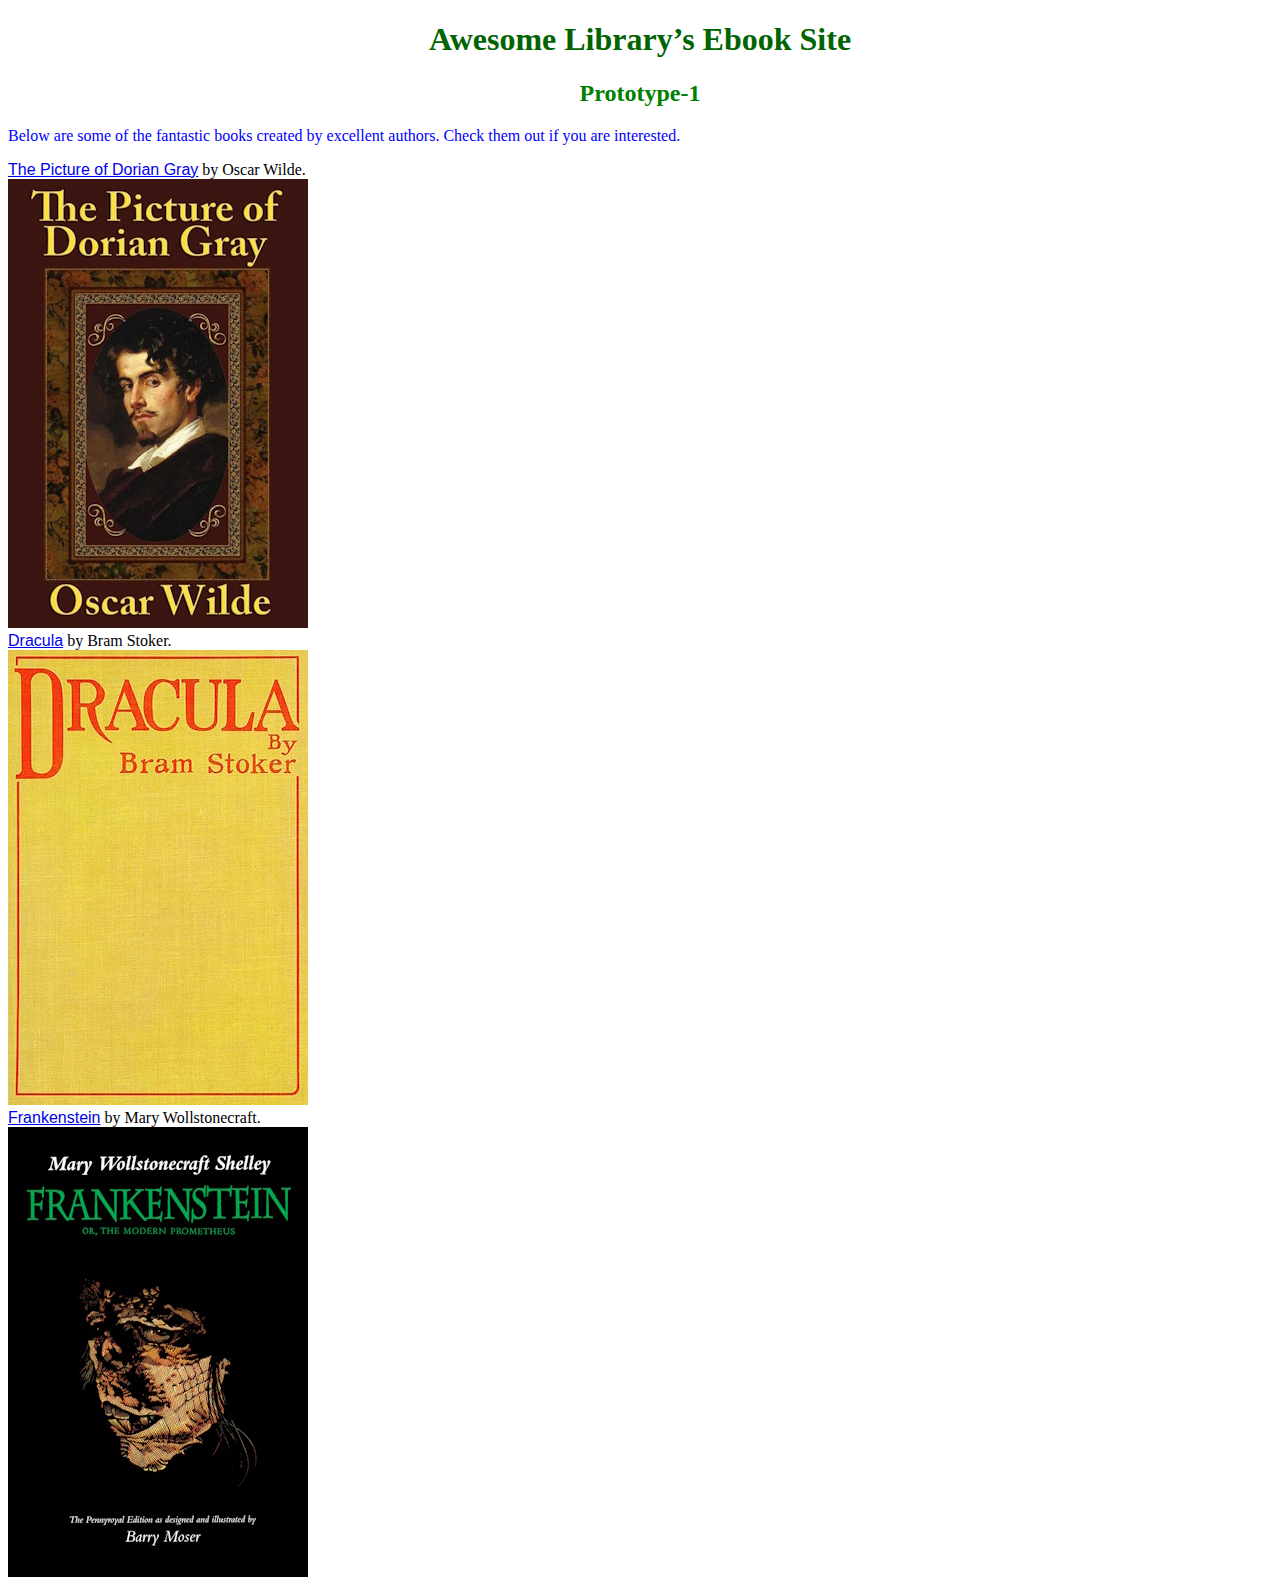
<file: index.html>
<!DOCTYPE html>

<html lang = "en">

<head>

<meta charset = "utf-8">
<title>Awesome Library’s Ebook Site</title>
<link rel ="stylesheet" href="site.css">

</head>


<body>

<h1>Awesome Library’s Ebook Site</h1>

<h2>Prototype-1</h2>

<p id ="index_start">Below are some of the fantastic books created by excellent authors. Check them out if you are interested.</p>

<a href="dorian_title.html">The Picture of Dorian Gray</a> by Oscar Wilde. <br>

<img src ="picture_of_dorian_gray.jpg" alt = "The cover of Picture of Dorian Gray."> <br>

<a href = "dracula_title.html">Dracula</a> by Bram Stoker.<br>

<img src ="Dracula_First_Edition.jpg" alt = "First edition of Dracula."><br>

<a href = "frankenstein_title.html">Frankenstein</a> by Mary Wollstonecraft.<br>

<img src ="Frankenstein.jpg" alt = "The cover for Frankenstein.">


</body>
</html>
</file>
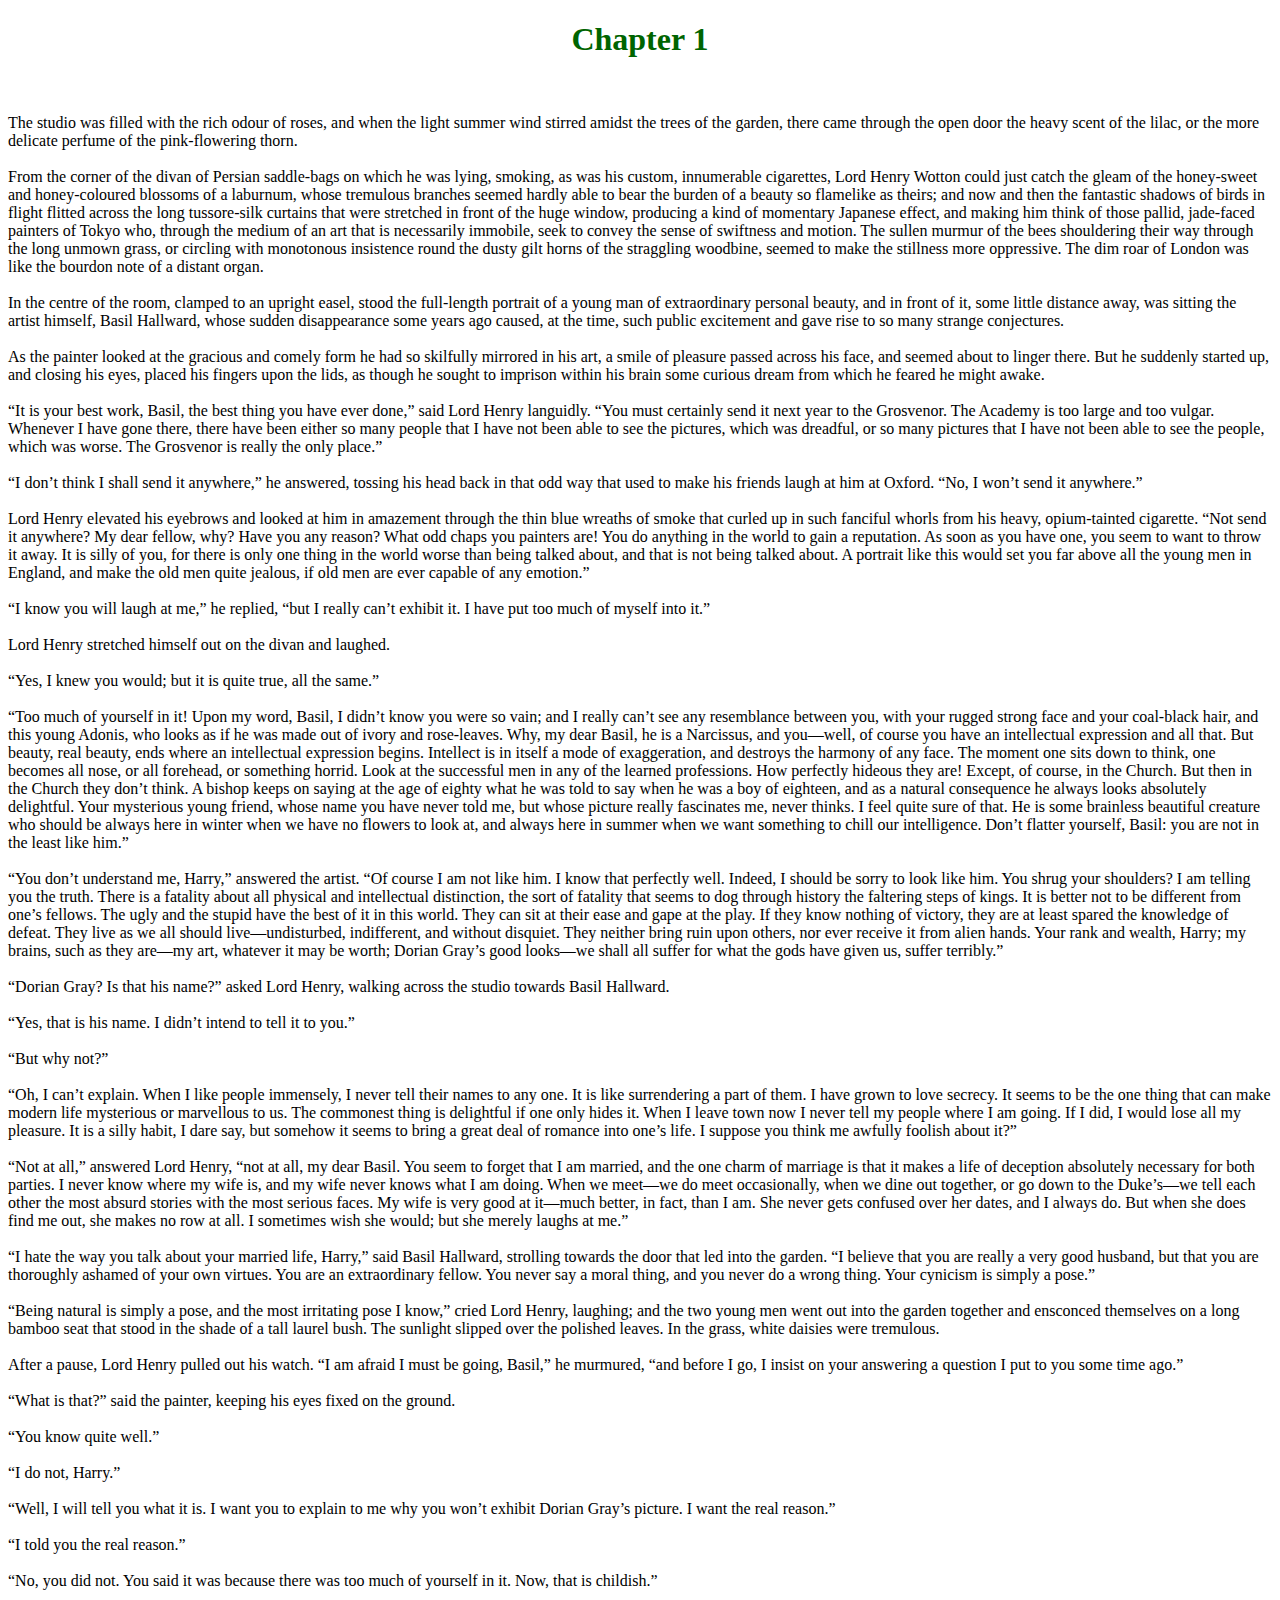
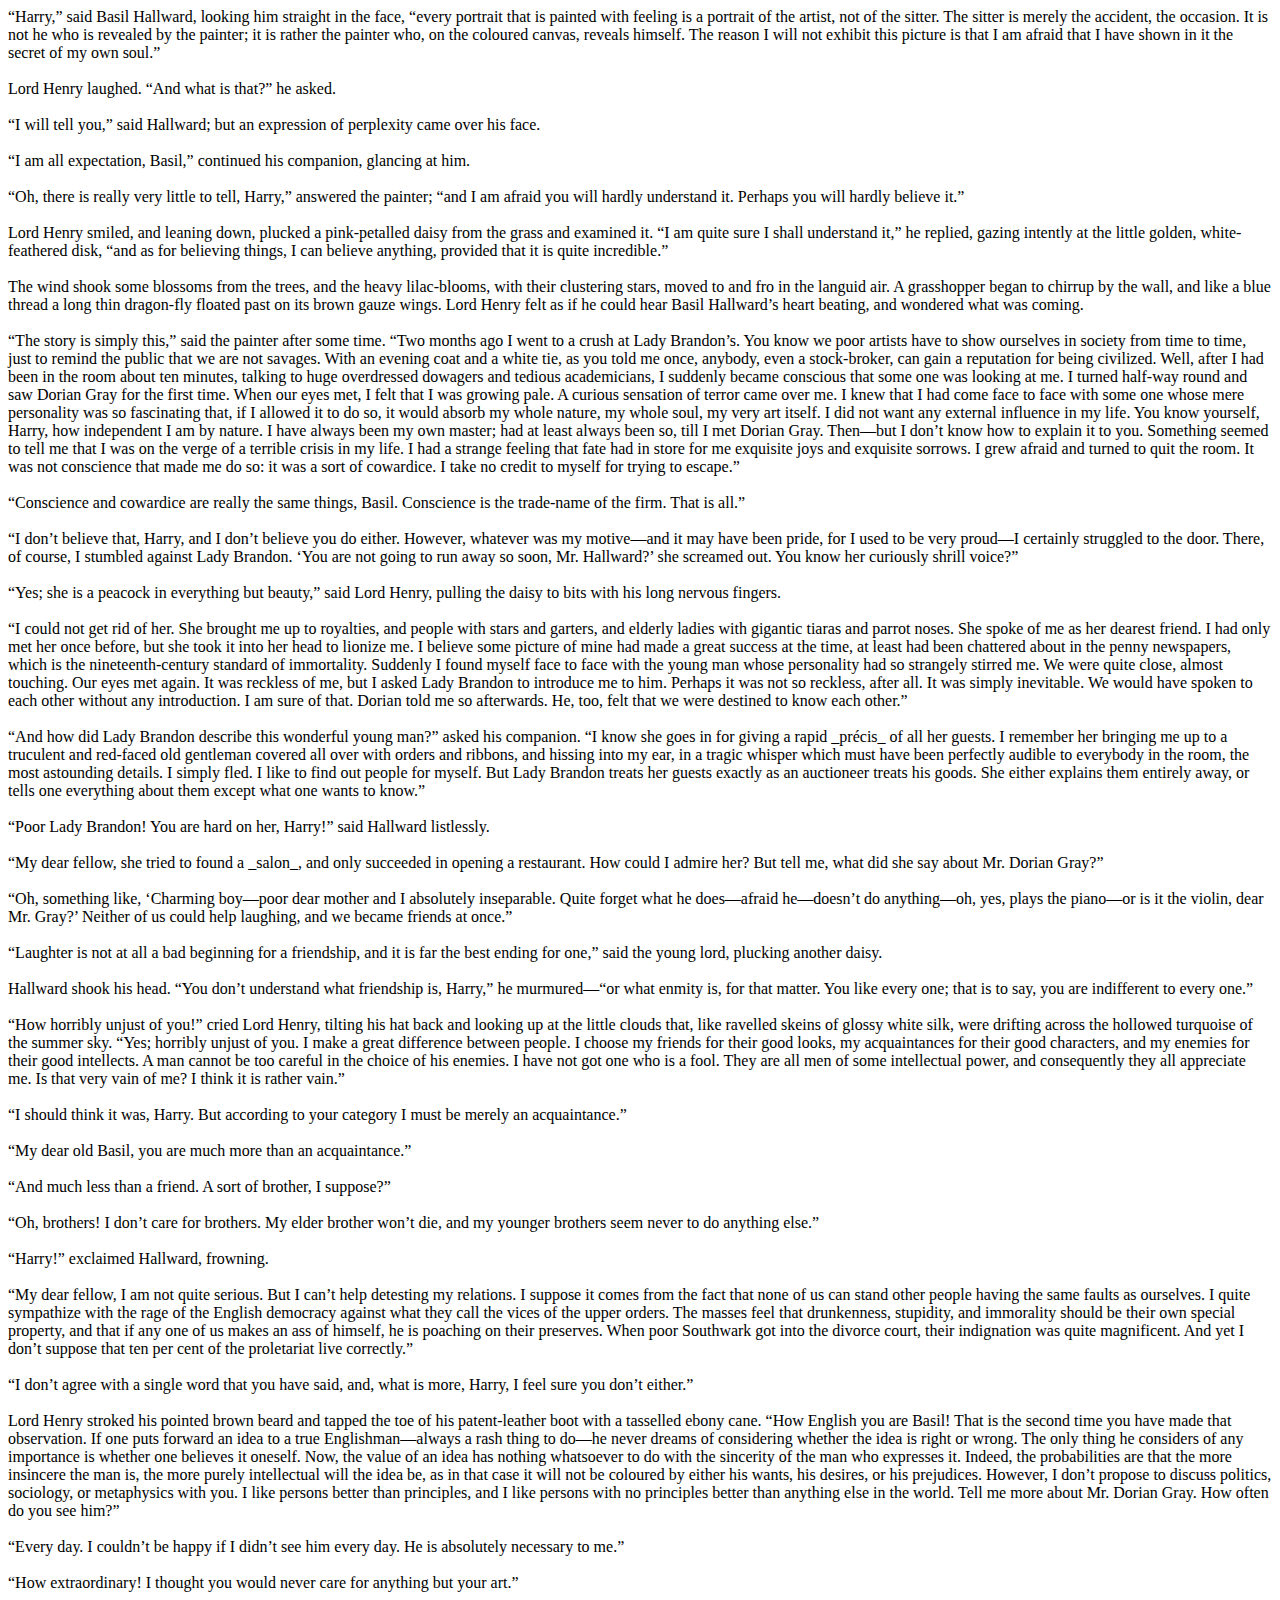
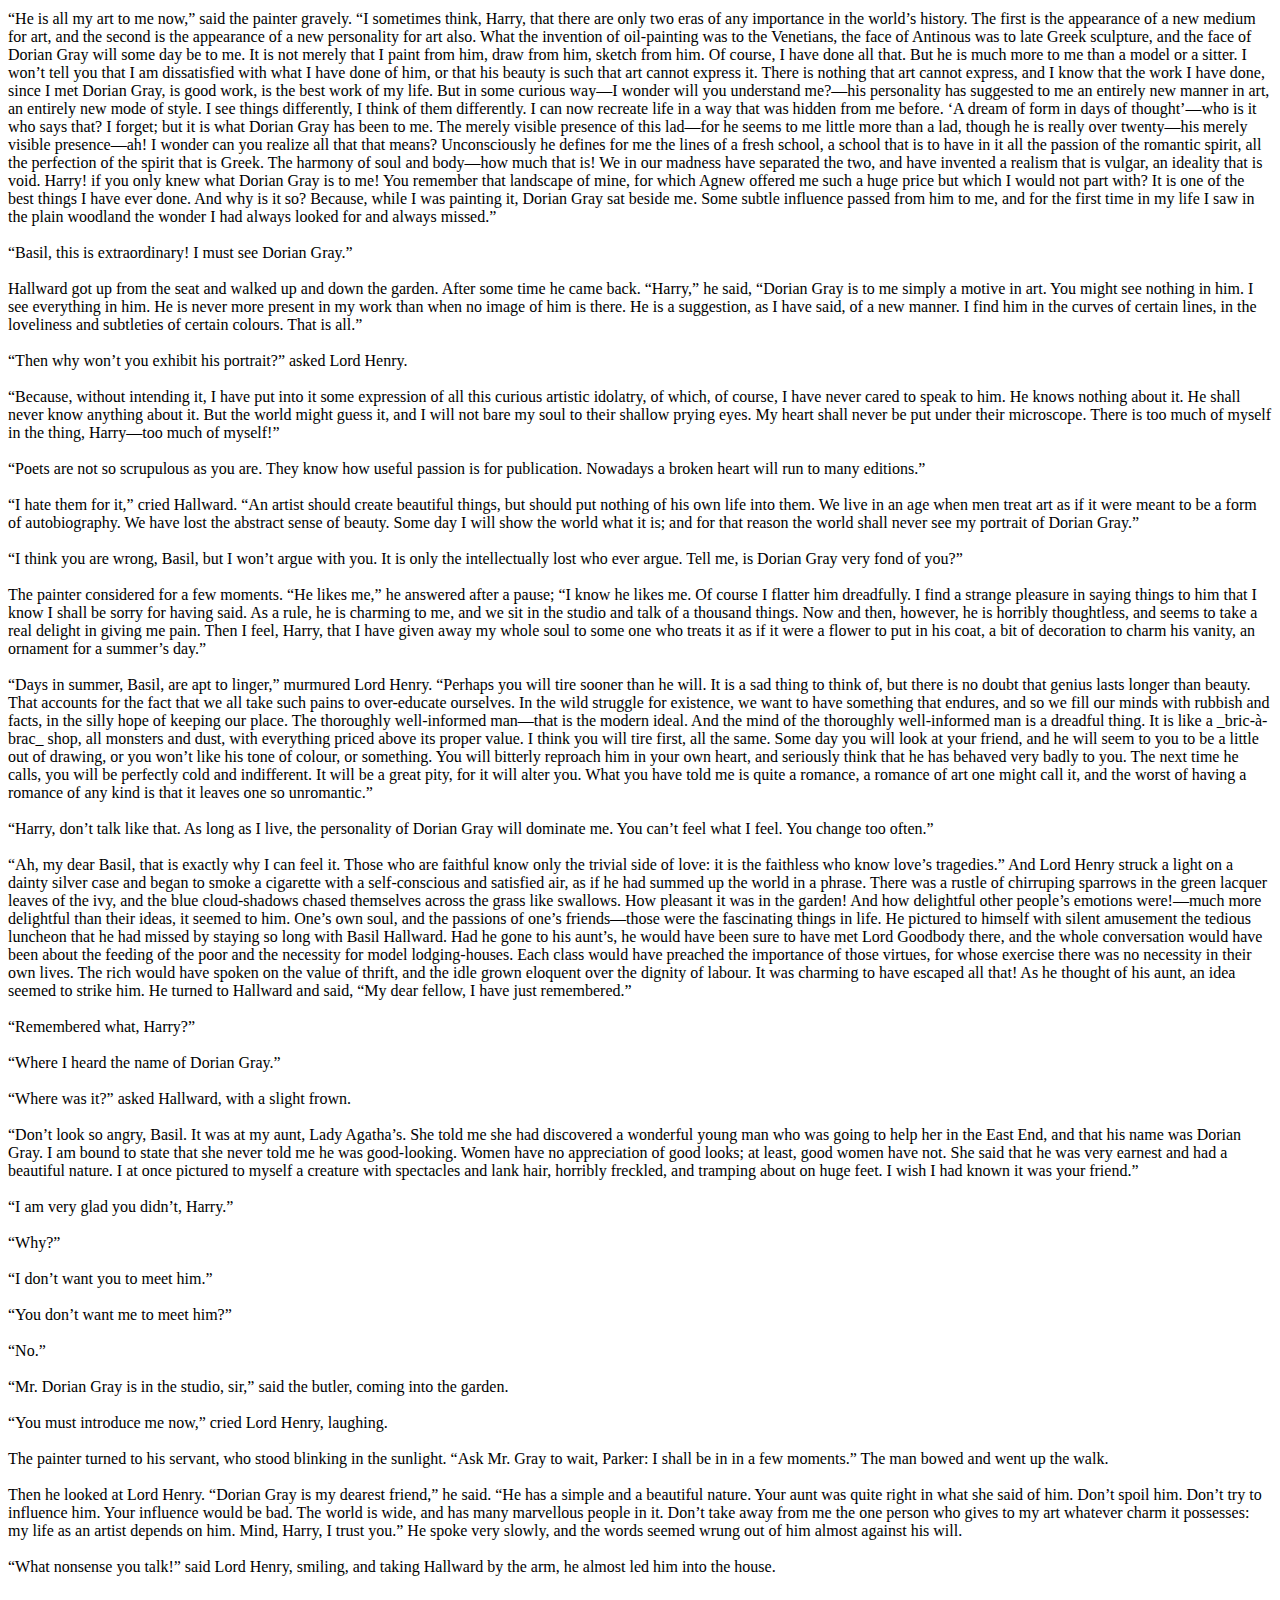
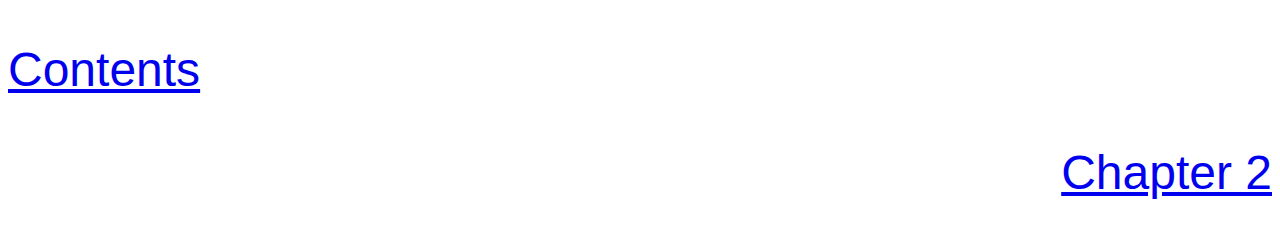
<file: dorian_chapter_1.html>
<!DOCTYPE html>

<html lang = "en">

<head>

<meta charset = "utf-8">
<title>Dorian Chapter 1</title>
<link rel ="stylesheet" href="site.css">

</head>


<body>

    <h1>Chapter 1</h1> <br>

<p>

    The studio was filled with the rich odour of roses, and when the light
summer wind stirred amidst the trees of the garden, there came through
the open door the heavy scent of the lilac, or the more delicate
perfume of the pink-flowering thorn. <br><br>

From the corner of the divan of Persian saddle-bags on which he was
lying, smoking, as was his custom, innumerable cigarettes, Lord Henry
Wotton could just catch the gleam of the honey-sweet and honey-coloured
blossoms of a laburnum, whose tremulous branches seemed hardly able to
bear the burden of a beauty so flamelike as theirs; and now and then
the fantastic shadows of birds in flight flitted across the long
tussore-silk curtains that were stretched in front of the huge window,
producing a kind of momentary Japanese effect, and making him think of
those pallid, jade-faced painters of Tokyo who, through the medium of
an art that is necessarily immobile, seek to convey the sense of
swiftness and motion. The sullen murmur of the bees shouldering their
way through the long unmown grass, or circling with monotonous
insistence round the dusty gilt horns of the straggling woodbine,
seemed to make the stillness more oppressive. The dim roar of London
was like the bourdon note of a distant organ. <br><br>

In the centre of the room, clamped to an upright easel, stood the
full-length portrait of a young man of extraordinary personal beauty,
and in front of it, some little distance away, was sitting the artist
himself, Basil Hallward, whose sudden disappearance some years ago
caused, at the time, such public excitement and gave rise to so many
strange conjectures.<br><br>

As the painter looked at the gracious and comely form he had so
skilfully mirrored in his art, a smile of pleasure passed across his
face, and seemed about to linger there. But he suddenly started up, and
closing his eyes, placed his fingers upon the lids, as though he sought
to imprison within his brain some curious dream from which he feared he
might awake.<br><br>

“It is your best work, Basil, the best thing you have ever done,” said
Lord Henry languidly. “You must certainly send it next year to the
Grosvenor. The Academy is too large and too vulgar. Whenever I have
gone there, there have been either so many people that I have not been
able to see the pictures, which was dreadful, or so many pictures that
I have not been able to see the people, which was worse. The Grosvenor
is really the only place.”<br><br>

“I don’t think I shall send it anywhere,” he answered, tossing his head
back in that odd way that used to make his friends laugh at him at
Oxford. “No, I won’t send it anywhere.”<br><br>

Lord Henry elevated his eyebrows and looked at him in amazement through
the thin blue wreaths of smoke that curled up in such fanciful whorls
from his heavy, opium-tainted cigarette. “Not send it anywhere? My dear
fellow, why? Have you any reason? What odd chaps you painters are! You
do anything in the world to gain a reputation. As soon as you have one,
you seem to want to throw it away. It is silly of you, for there is
only one thing in the world worse than being talked about, and that is
not being talked about. A portrait like this would set you far above
all the young men in England, and make the old men quite jealous, if
old men are ever capable of any emotion.”<br><br>

“I know you will laugh at me,” he replied, “but I really can’t exhibit
it. I have put too much of myself into it.”<br><br>

Lord Henry stretched himself out on the divan and laughed.<br><br>

“Yes, I knew you would; but it is quite true, all the same.”<br><br>

“Too much of yourself in it! Upon my word, Basil, I didn’t know you
were so vain; and I really can’t see any resemblance between you, with
your rugged strong face and your coal-black hair, and this young
Adonis, who looks as if he was made out of ivory and rose-leaves. Why,
my dear Basil, he is a Narcissus, and you—well, of course you have an
intellectual expression and all that. But beauty, real beauty, ends
where an intellectual expression begins. Intellect is in itself a mode
of exaggeration, and destroys the harmony of any face. The moment one
sits down to think, one becomes all nose, or all forehead, or something
horrid. Look at the successful men in any of the learned professions.
How perfectly hideous they are! Except, of course, in the Church. But
then in the Church they don’t think. A bishop keeps on saying at the
age of eighty what he was told to say when he was a boy of eighteen,
and as a natural consequence he always looks absolutely delightful.
Your mysterious young friend, whose name you have never told me, but
whose picture really fascinates me, never thinks. I feel quite sure of
that. He is some brainless beautiful creature who should be always here
in winter when we have no flowers to look at, and always here in summer
when we want something to chill our intelligence. Don’t flatter
yourself, Basil: you are not in the least like him.” <br><br>

“You don’t understand me, Harry,” answered the artist. “Of course I am
not like him. I know that perfectly well. Indeed, I should be sorry to
look like him. You shrug your shoulders? I am telling you the truth.
There is a fatality about all physical and intellectual distinction,
the sort of fatality that seems to dog through history the faltering
steps of kings. It is better not to be different from one’s fellows.
The ugly and the stupid have the best of it in this world. They can sit
at their ease and gape at the play. If they know nothing of victory,
they are at least spared the knowledge of defeat. They live as we all
should live—undisturbed, indifferent, and without disquiet. They
neither bring ruin upon others, nor ever receive it from alien hands.
Your rank and wealth, Harry; my brains, such as they are—my art,
whatever it may be worth; Dorian Gray’s good looks—we shall all suffer
for what the gods have given us, suffer terribly.” <br><br>

“Dorian Gray? Is that his name?” asked Lord Henry, walking across the
studio towards Basil Hallward. <br><br>

“Yes, that is his name. I didn’t intend to tell it to you.” <br><br>

“But why not?” <br><br>

“Oh, I can’t explain. When I like people immensely, I never tell their
names to any one. It is like surrendering a part of them. I have grown
to love secrecy. It seems to be the one thing that can make modern life
mysterious or marvellous to us. The commonest thing is delightful if
one only hides it. When I leave town now I never tell my people where I
am going. If I did, I would lose all my pleasure. It is a silly habit,
I dare say, but somehow it seems to bring a great deal of romance into
one’s life. I suppose you think me awfully foolish about it?” <br><br>

“Not at all,” answered Lord Henry, “not at all, my dear Basil. You seem
to forget that I am married, and the one charm of marriage is that it
makes a life of deception absolutely necessary for both parties. I
never know where my wife is, and my wife never knows what I am doing.
When we meet—we do meet occasionally, when we dine out together, or go
down to the Duke’s—we tell each other the most absurd stories with the
most serious faces. My wife is very good at it—much better, in fact,
than I am. She never gets confused over her dates, and I always do. But
when she does find me out, she makes no row at all. I sometimes wish
she would; but she merely laughs at me.” <br><br>

“I hate the way you talk about your married life, Harry,” said Basil
Hallward, strolling towards the door that led into the garden. “I
believe that you are really a very good husband, but that you are
thoroughly ashamed of your own virtues. You are an extraordinary
fellow. You never say a moral thing, and you never do a wrong thing.
Your cynicism is simply a pose.” <br><br>

“Being natural is simply a pose, and the most irritating pose I know,”
cried Lord Henry, laughing; and the two young men went out into the
garden together and ensconced themselves on a long bamboo seat that
stood in the shade of a tall laurel bush. The sunlight slipped over the
polished leaves. In the grass, white daisies were tremulous. <br><br>

After a pause, Lord Henry pulled out his watch. “I am afraid I must be
going, Basil,” he murmured, “and before I go, I insist on your
answering a question I put to you some time ago.” <br><br>

“What is that?” said the painter, keeping his eyes fixed on the ground. <br><br>

“You know quite well.”<br><br>

“I do not, Harry.”<br><br>

“Well, I will tell you what it is. I want you to explain to me why you
won’t exhibit Dorian Gray’s picture. I want the real reason.” <br><br>

“I told you the real reason.”<br><br>

“No, you did not. You said it was because there was too much of
yourself in it. Now, that is childish.”<br><br>

“Harry,” said Basil Hallward, looking him straight in the face, “every
portrait that is painted with feeling is a portrait of the artist, not
of the sitter. The sitter is merely the accident, the occasion. It is
not he who is revealed by the painter; it is rather the painter who, on
the coloured canvas, reveals himself. The reason I will not exhibit
this picture is that I am afraid that I have shown in it the secret of
my own soul.”<br><br>

Lord Henry laughed. “And what is that?” he asked. <br><br>

“I will tell you,” said Hallward; but an expression of perplexity came
over his face.<br><br>

“I am all expectation, Basil,” continued his companion, glancing at
him.<br><br>

“Oh, there is really very little to tell, Harry,” answered the painter;
“and I am afraid you will hardly understand it. Perhaps you will hardly
believe it.”<br><br>

Lord Henry smiled, and leaning down, plucked a pink-petalled daisy from
the grass and examined it. “I am quite sure I shall understand it,” he
replied, gazing intently at the little golden, white-feathered disk,
“and as for believing things, I can believe anything, provided that it
is quite incredible.”<br><br>

The wind shook some blossoms from the trees, and the heavy
lilac-blooms, with their clustering stars, moved to and fro in the
languid air. A grasshopper began to chirrup by the wall, and like a
blue thread a long thin dragon-fly floated past on its brown gauze
wings. Lord Henry felt as if he could hear Basil Hallward’s heart
beating, and wondered what was coming.<br><br>

“The story is simply this,” said the painter after some time. “Two
months ago I went to a crush at Lady Brandon’s. You know we poor
artists have to show ourselves in society from time to time, just to
remind the public that we are not savages. With an evening coat and a
white tie, as you told me once, anybody, even a stock-broker, can gain
a reputation for being civilized. Well, after I had been in the room
about ten minutes, talking to huge overdressed dowagers and tedious
academicians, I suddenly became conscious that some one was looking at
me. I turned half-way round and saw Dorian Gray for the first time.
When our eyes met, I felt that I was growing pale. A curious sensation
of terror came over me. I knew that I had come face to face with some
one whose mere personality was so fascinating that, if I allowed it to
do so, it would absorb my whole nature, my whole soul, my very art
itself. I did not want any external influence in my life. You know
yourself, Harry, how independent I am by nature. I have always been my
own master; had at least always been so, till I met Dorian Gray.
Then—but I don’t know how to explain it to you. Something seemed to
tell me that I was on the verge of a terrible crisis in my life. I had
a strange feeling that fate had in store for me exquisite joys and
exquisite sorrows. I grew afraid and turned to quit the room. It was
not conscience that made me do so: it was a sort of cowardice. I take
no credit to myself for trying to escape.”<br><br>

“Conscience and cowardice are really the same things, Basil. Conscience
is the trade-name of the firm. That is all.”<br><br>

“I don’t believe that, Harry, and I don’t believe you do either.
However, whatever was my motive—and it may have been pride, for I used
to be very proud—I certainly struggled to the door. There, of course, I
stumbled against Lady Brandon. ‘You are not going to run away so soon,
Mr. Hallward?’ she screamed out. You know her curiously shrill voice?”<br><br>

“Yes; she is a peacock in everything but beauty,” said Lord Henry,
pulling the daisy to bits with his long nervous fingers.<br><br>

“I could not get rid of her. She brought me up to royalties, and people
with stars and garters, and elderly ladies with gigantic tiaras and
parrot noses. She spoke of me as her dearest friend. I had only met her
once before, but she took it into her head to lionize me. I believe
some picture of mine had made a great success at the time, at least had
been chattered about in the penny newspapers, which is the
nineteenth-century standard of immortality. Suddenly I found myself
face to face with the young man whose personality had so strangely
stirred me. We were quite close, almost touching. Our eyes met again.
It was reckless of me, but I asked Lady Brandon to introduce me to him.
Perhaps it was not so reckless, after all. It was simply inevitable. We
would have spoken to each other without any introduction. I am sure of
that. Dorian told me so afterwards. He, too, felt that we were destined
to know each other.”<br><br>

“And how did Lady Brandon describe this wonderful young man?” asked his
companion. “I know she goes in for giving a rapid _précis_ of all her
guests. I remember her bringing me up to a truculent and red-faced old
gentleman covered all over with orders and ribbons, and hissing into my
ear, in a tragic whisper which must have been perfectly audible to
everybody in the room, the most astounding details. I simply fled. I
like to find out people for myself. But Lady Brandon treats her guests
exactly as an auctioneer treats his goods. She either explains them
entirely away, or tells one everything about them except what one wants
to know.”<br><br>

“Poor Lady Brandon! You are hard on her, Harry!” said Hallward
listlessly.<br><br>

“My dear fellow, she tried to found a _salon_, and only succeeded in
opening a restaurant. How could I admire her? But tell me, what did she
say about Mr. Dorian Gray?”<br><br>

“Oh, something like, ‘Charming boy—poor dear mother and I absolutely
inseparable. Quite forget what he does—afraid he—doesn’t do
anything—oh, yes, plays the piano—or is it the violin, dear Mr. Gray?’
Neither of us could help laughing, and we became friends at once.”<br><br>

“Laughter is not at all a bad beginning for a friendship, and it is far
the best ending for one,” said the young lord, plucking another daisy.<br><br>

Hallward shook his head. “You don’t understand what friendship is,
Harry,” he murmured—“or what enmity is, for that matter. You like every
one; that is to say, you are indifferent to every one.”<br><br>

“How horribly unjust of you!” cried Lord Henry, tilting his hat back
and looking up at the little clouds that, like ravelled skeins of
glossy white silk, were drifting across the hollowed turquoise of the
summer sky. “Yes; horribly unjust of you. I make a great difference
between people. I choose my friends for their good looks, my
acquaintances for their good characters, and my enemies for their good
intellects. A man cannot be too careful in the choice of his enemies. I
have not got one who is a fool. They are all men of some intellectual
power, and consequently they all appreciate me. Is that very vain of
me? I think it is rather vain.”<br><br>

“I should think it was, Harry. But according to your category I must be
merely an acquaintance.”<br><br>

“My dear old Basil, you are much more than an acquaintance.”<br><br>

“And much less than a friend. A sort of brother, I suppose?”<br><br>

“Oh, brothers! I don’t care for brothers. My elder brother won’t die,
and my younger brothers seem never to do anything else.”<br><br>

“Harry!” exclaimed Hallward, frowning.<br><br>

“My dear fellow, I am not quite serious. But I can’t help detesting my
relations. I suppose it comes from the fact that none of us can stand
other people having the same faults as ourselves. I quite sympathize
with the rage of the English democracy against what they call the vices
of the upper orders. The masses feel that drunkenness, stupidity, and
immorality should be their own special property, and that if any one of
us makes an ass of himself, he is poaching on their preserves. When
poor Southwark got into the divorce court, their indignation was quite
magnificent. And yet I don’t suppose that ten per cent of the
proletariat live correctly.”<br><br>

“I don’t agree with a single word that you have said, and, what is
more, Harry, I feel sure you don’t either.”<br><br>

Lord Henry stroked his pointed brown beard and tapped the toe of his
patent-leather boot with a tasselled ebony cane. “How English you are
Basil! That is the second time you have made that observation. If one
puts forward an idea to a true Englishman—always a rash thing to do—he
never dreams of considering whether the idea is right or wrong. The
only thing he considers of any importance is whether one believes it
oneself. Now, the value of an idea has nothing whatsoever to do with
the sincerity of the man who expresses it. Indeed, the probabilities
are that the more insincere the man is, the more purely intellectual
will the idea be, as in that case it will not be coloured by either his
wants, his desires, or his prejudices. However, I don’t propose to
discuss politics, sociology, or metaphysics with you. I like persons
better than principles, and I like persons with no principles better
than anything else in the world. Tell me more about Mr. Dorian Gray.
How often do you see him?”<br><br>

“Every day. I couldn’t be happy if I didn’t see him every day. He is
absolutely necessary to me.”<br><br>

“How extraordinary! I thought you would never care for anything but
your art.”<br><br>

“He is all my art to me now,” said the painter gravely. “I sometimes
think, Harry, that there are only two eras of any importance in the
world’s history. The first is the appearance of a new medium for art,
and the second is the appearance of a new personality for art also.
What the invention of oil-painting was to the Venetians, the face of
Antinous was to late Greek sculpture, and the face of Dorian Gray will
some day be to me. It is not merely that I paint from him, draw from
him, sketch from him. Of course, I have done all that. But he is much
more to me than a model or a sitter. I won’t tell you that I am
dissatisfied with what I have done of him, or that his beauty is such
that art cannot express it. There is nothing that art cannot express,
and I know that the work I have done, since I met Dorian Gray, is good
work, is the best work of my life. But in some curious way—I wonder
will you understand me?—his personality has suggested to me an entirely
new manner in art, an entirely new mode of style. I see things
differently, I think of them differently. I can now recreate life in a
way that was hidden from me before. ‘A dream of form in days of
thought’—who is it who says that? I forget; but it is what Dorian Gray
has been to me. The merely visible presence of this lad—for he seems to
me little more than a lad, though he is really over twenty—his merely
visible presence—ah! I wonder can you realize all that that means?
Unconsciously he defines for me the lines of a fresh school, a school
that is to have in it all the passion of the romantic spirit, all the
perfection of the spirit that is Greek. The harmony of soul and
body—how much that is! We in our madness have separated the two, and
have invented a realism that is vulgar, an ideality that is void.
Harry! if you only knew what Dorian Gray is to me! You remember that
landscape of mine, for which Agnew offered me such a huge price but
which I would not part with? It is one of the best things I have ever
done. And why is it so? Because, while I was painting it, Dorian Gray
sat beside me. Some subtle influence passed from him to me, and for the
first time in my life I saw in the plain woodland the wonder I had
always looked for and always missed.”<br><br>

“Basil, this is extraordinary! I must see Dorian Gray.”<br><br>

Hallward got up from the seat and walked up and down the garden. After
some time he came back. “Harry,” he said, “Dorian Gray is to me simply
a motive in art. You might see nothing in him. I see everything in him.
He is never more present in my work than when no image of him is there.
He is a suggestion, as I have said, of a new manner. I find him in the
curves of certain lines, in the loveliness and subtleties of certain
colours. That is all.”<br><br>

“Then why won’t you exhibit his portrait?” asked Lord Henry.<br><br>

“Because, without intending it, I have put into it some expression of
all this curious artistic idolatry, of which, of course, I have never
cared to speak to him. He knows nothing about it. He shall never know
anything about it. But the world might guess it, and I will not bare my
soul to their shallow prying eyes. My heart shall never be put under
their microscope. There is too much of myself in the thing, Harry—too
much of myself!”<br><br>

“Poets are not so scrupulous as you are. They know how useful passion
is for publication. Nowadays a broken heart will run to many editions.”<br><br>

“I hate them for it,” cried Hallward. “An artist should create
beautiful things, but should put nothing of his own life into them. We
live in an age when men treat art as if it were meant to be a form of
autobiography. We have lost the abstract sense of beauty. Some day I
will show the world what it is; and for that reason the world shall
never see my portrait of Dorian Gray.”<br><br>

“I think you are wrong, Basil, but I won’t argue with you. It is only
the intellectually lost who ever argue. Tell me, is Dorian Gray very
fond of you?”<br><br>

The painter considered for a few moments. “He likes me,” he answered
after a pause; “I know he likes me. Of course I flatter him dreadfully.
I find a strange pleasure in saying things to him that I know I shall
be sorry for having said. As a rule, he is charming to me, and we sit
in the studio and talk of a thousand things. Now and then, however, he
is horribly thoughtless, and seems to take a real delight in giving me
pain. Then I feel, Harry, that I have given away my whole soul to some
one who treats it as if it were a flower to put in his coat, a bit of
decoration to charm his vanity, an ornament for a summer’s day.”<br><br>

“Days in summer, Basil, are apt to linger,” murmured Lord Henry.
“Perhaps you will tire sooner than he will. It is a sad thing to think
of, but there is no doubt that genius lasts longer than beauty. That
accounts for the fact that we all take such pains to over-educate
ourselves. In the wild struggle for existence, we want to have
something that endures, and so we fill our minds with rubbish and
facts, in the silly hope of keeping our place. The thoroughly
well-informed man—that is the modern ideal. And the mind of the
thoroughly well-informed man is a dreadful thing. It is like a
_bric-à-brac_ shop, all monsters and dust, with everything priced above
its proper value. I think you will tire first, all the same. Some day
you will look at your friend, and he will seem to you to be a little
out of drawing, or you won’t like his tone of colour, or something. You
will bitterly reproach him in your own heart, and seriously think that
he has behaved very badly to you. The next time he calls, you will be
perfectly cold and indifferent. It will be a great pity, for it will
alter you. What you have told me is quite a romance, a romance of art
one might call it, and the worst of having a romance of any kind is
that it leaves one so unromantic.”<br><br>

“Harry, don’t talk like that. As long as I live, the personality of
Dorian Gray will dominate me. You can’t feel what I feel. You change
too often.”<br><br>

“Ah, my dear Basil, that is exactly why I can feel it. Those who are
faithful know only the trivial side of love: it is the faithless who
know love’s tragedies.” And Lord Henry struck a light on a dainty
silver case and began to smoke a cigarette with a self-conscious and
satisfied air, as if he had summed up the world in a phrase. There was
a rustle of chirruping sparrows in the green lacquer leaves of the ivy,
and the blue cloud-shadows chased themselves across the grass like
swallows. How pleasant it was in the garden! And how delightful other
people’s emotions were!—much more delightful than their ideas, it
seemed to him. One’s own soul, and the passions of one’s friends—those
were the fascinating things in life. He pictured to himself with silent
amusement the tedious luncheon that he had missed by staying so long
with Basil Hallward. Had he gone to his aunt’s, he would have been sure
to have met Lord Goodbody there, and the whole conversation would have
been about the feeding of the poor and the necessity for model
lodging-houses. Each class would have preached the importance of those
virtues, for whose exercise there was no necessity in their own lives.
The rich would have spoken on the value of thrift, and the idle grown
eloquent over the dignity of labour. It was charming to have escaped
all that! As he thought of his aunt, an idea seemed to strike him. He
turned to Hallward and said, “My dear fellow, I have just remembered.”<br><br>

“Remembered what, Harry?”<br><br>

“Where I heard the name of Dorian Gray.”<br><br>

“Where was it?” asked Hallward, with a slight frown.<br><br>

“Don’t look so angry, Basil. It was at my aunt, Lady Agatha’s. She told
me she had discovered a wonderful young man who was going to help her
in the East End, and that his name was Dorian Gray. I am bound to state
that she never told me he was good-looking. Women have no appreciation
of good looks; at least, good women have not. She said that he was very
earnest and had a beautiful nature. I at once pictured to myself a
creature with spectacles and lank hair, horribly freckled, and tramping
about on huge feet. I wish I had known it was your friend.”<br><br>

“I am very glad you didn’t, Harry.”<br><br>

“Why?”<br><br>

“I don’t want you to meet him.”<br><br>

“You don’t want me to meet him?”<br><br>

“No.”<br><br>

“Mr. Dorian Gray is in the studio, sir,” said the butler, coming into
the garden.<br><br>

“You must introduce me now,” cried Lord Henry, laughing.<br><br>

The painter turned to his servant, who stood blinking in the sunlight.
“Ask Mr. Gray to wait, Parker: I shall be in in a few moments.” The man
bowed and went up the walk.<br><br>

Then he looked at Lord Henry. “Dorian Gray is my dearest friend,” he
said. “He has a simple and a beautiful nature. Your aunt was quite
right in what she said of him. Don’t spoil him. Don’t try to influence
him. Your influence would be bad. The world is wide, and has many
marvellous people in it. Don’t take away from me the one person who
gives to my art whatever charm it possesses: my life as an artist
depends on him. Mind, Harry, I trust you.” He spoke very slowly, and
the words seemed wrung out of him almost against his will.<br><br>

“What nonsense you talk!” said Lord Henry, smiling, and taking Hallward
by the arm, he almost led him into the house.<br><br>

    
    </p>


<p id ="Contents_Return"><a href ="dorian_contents.html">Contents</p></a>
<p id = "Chapter_2"><a href ="dorian_chapter_2.html">Chapter 2</p></a>


</body>
</html>
</file>
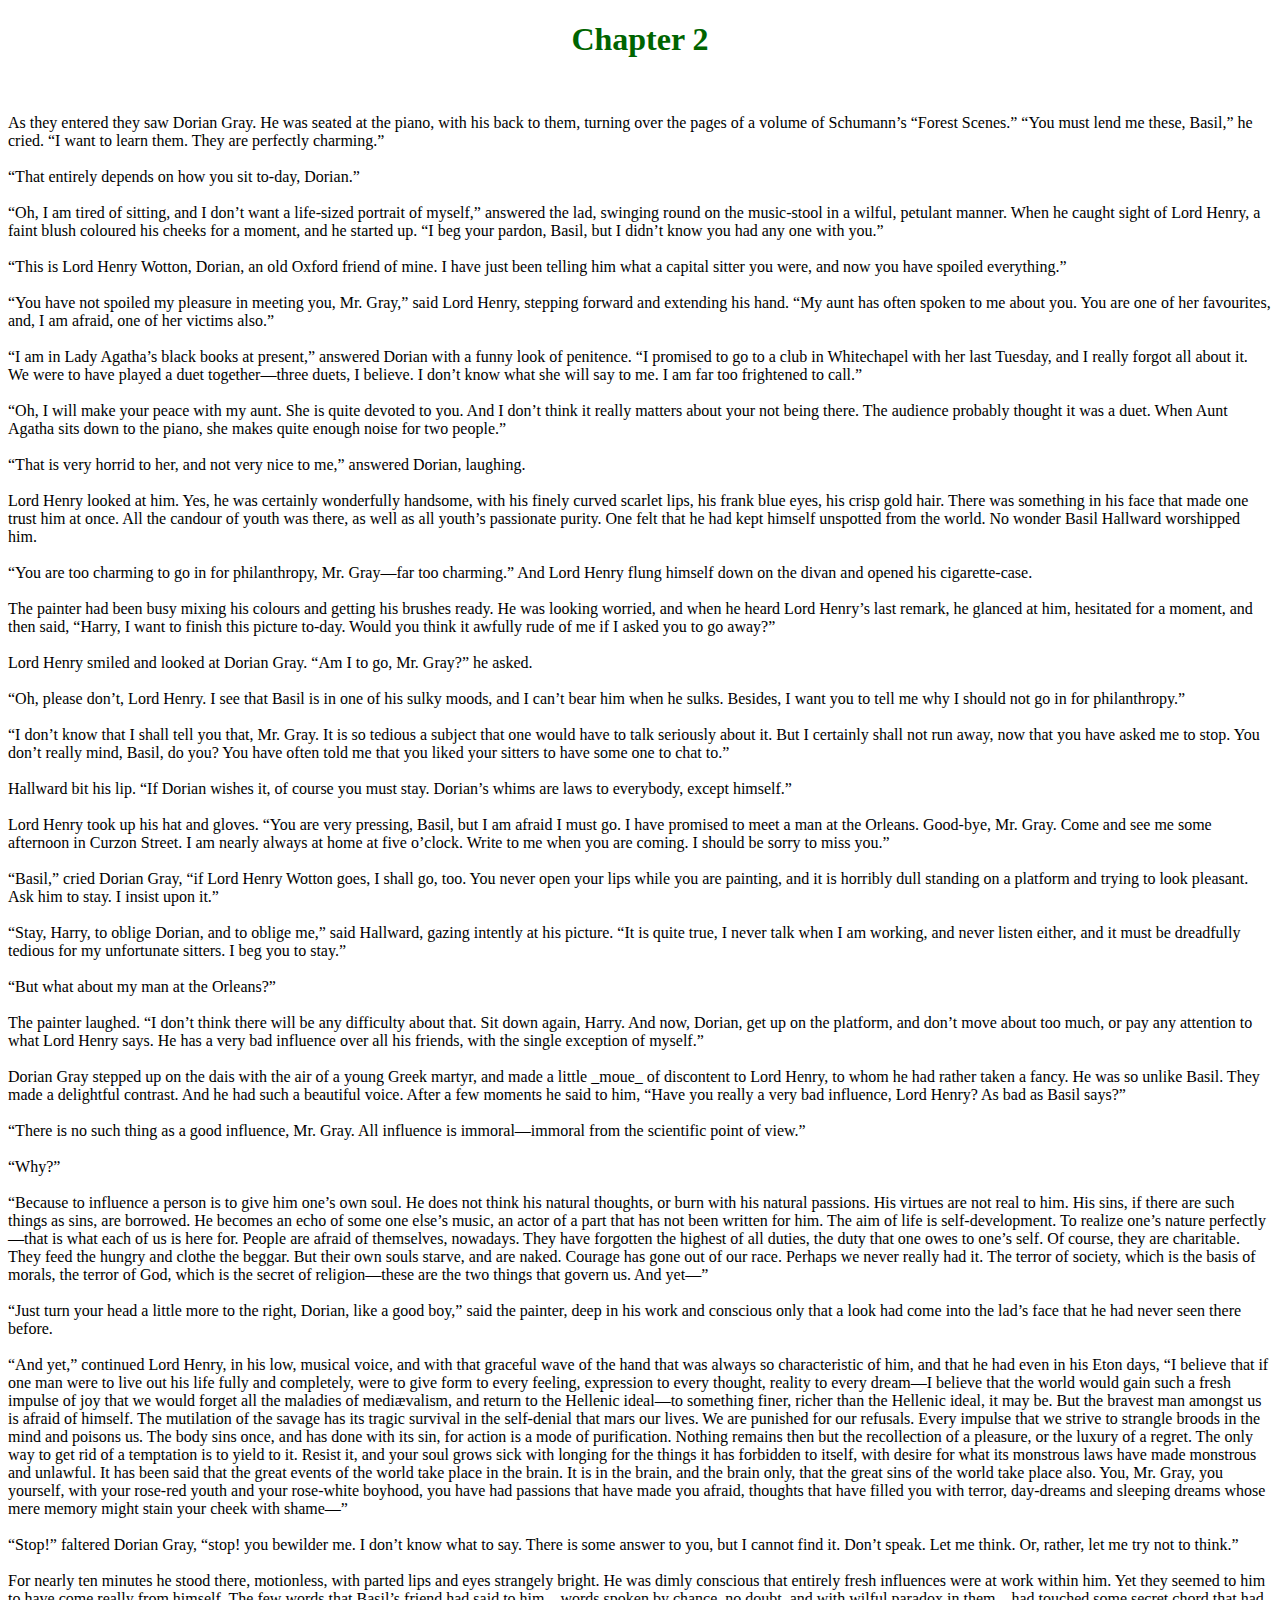
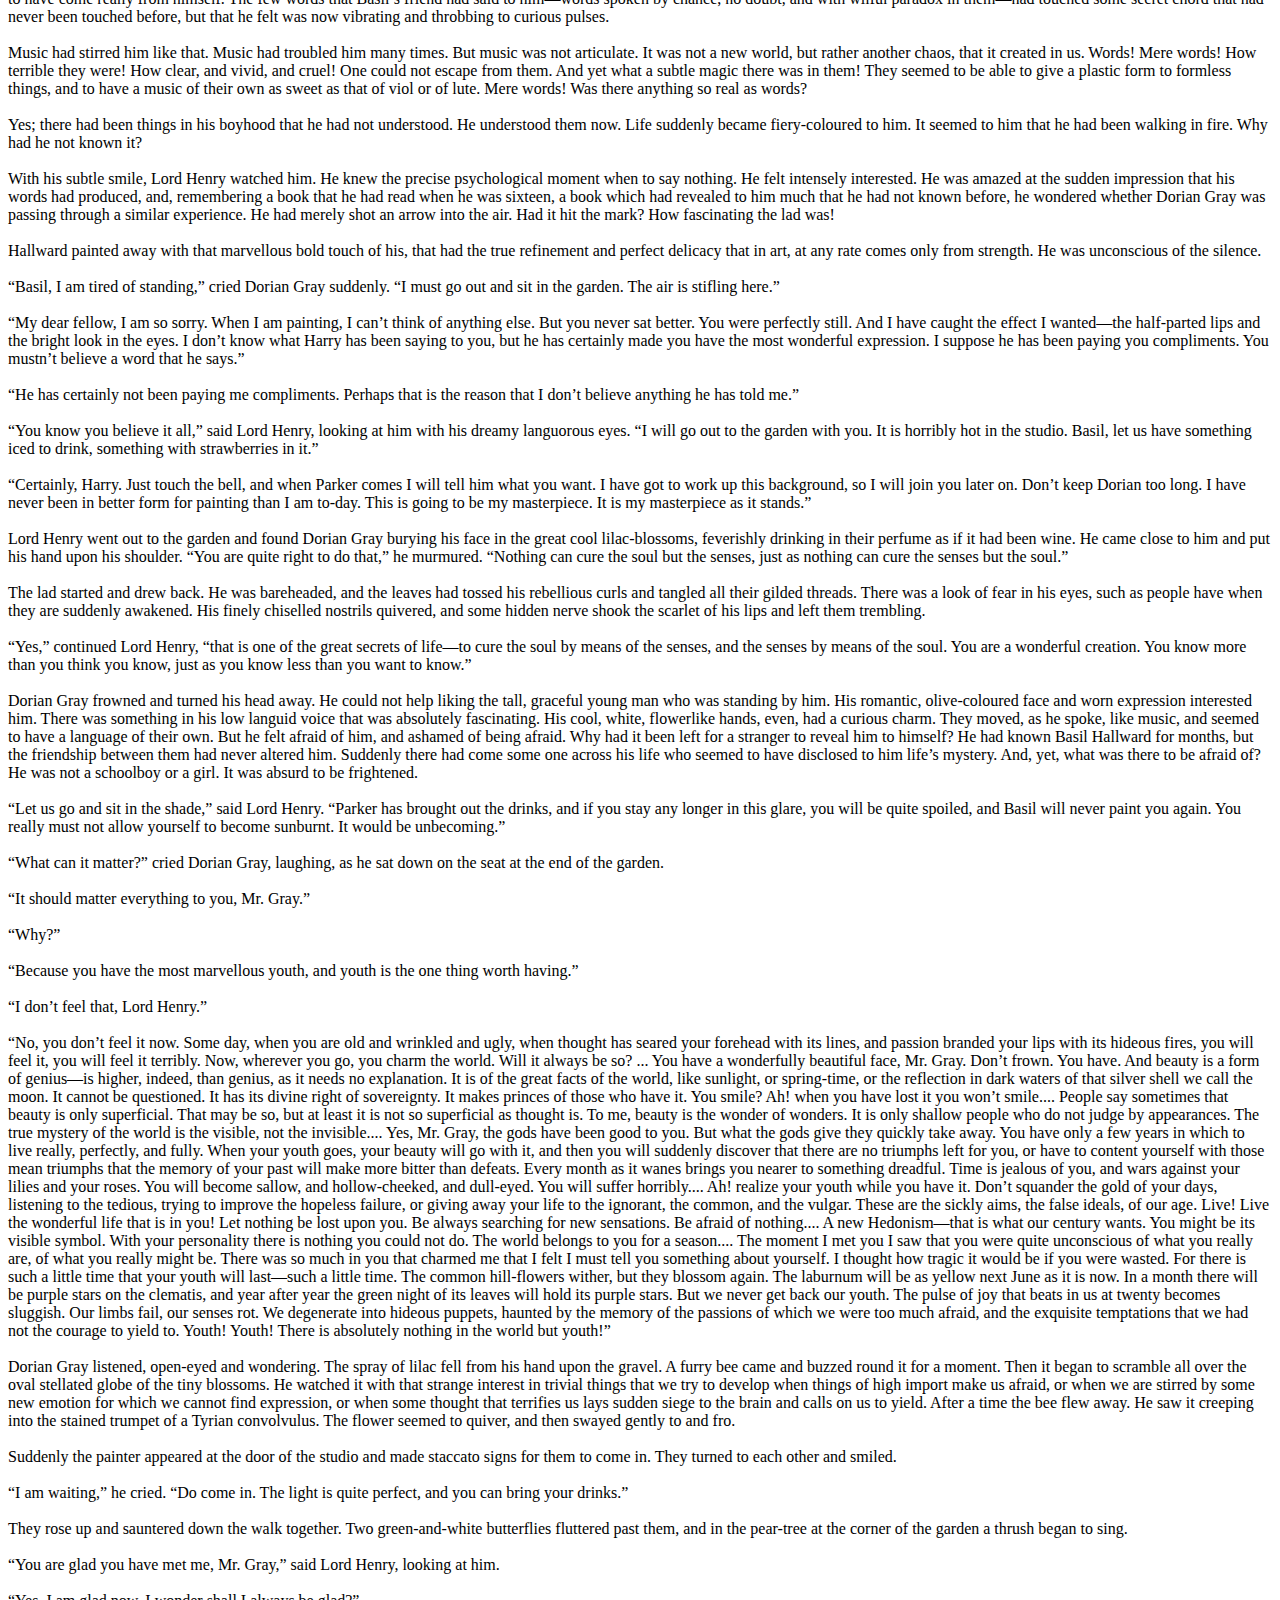
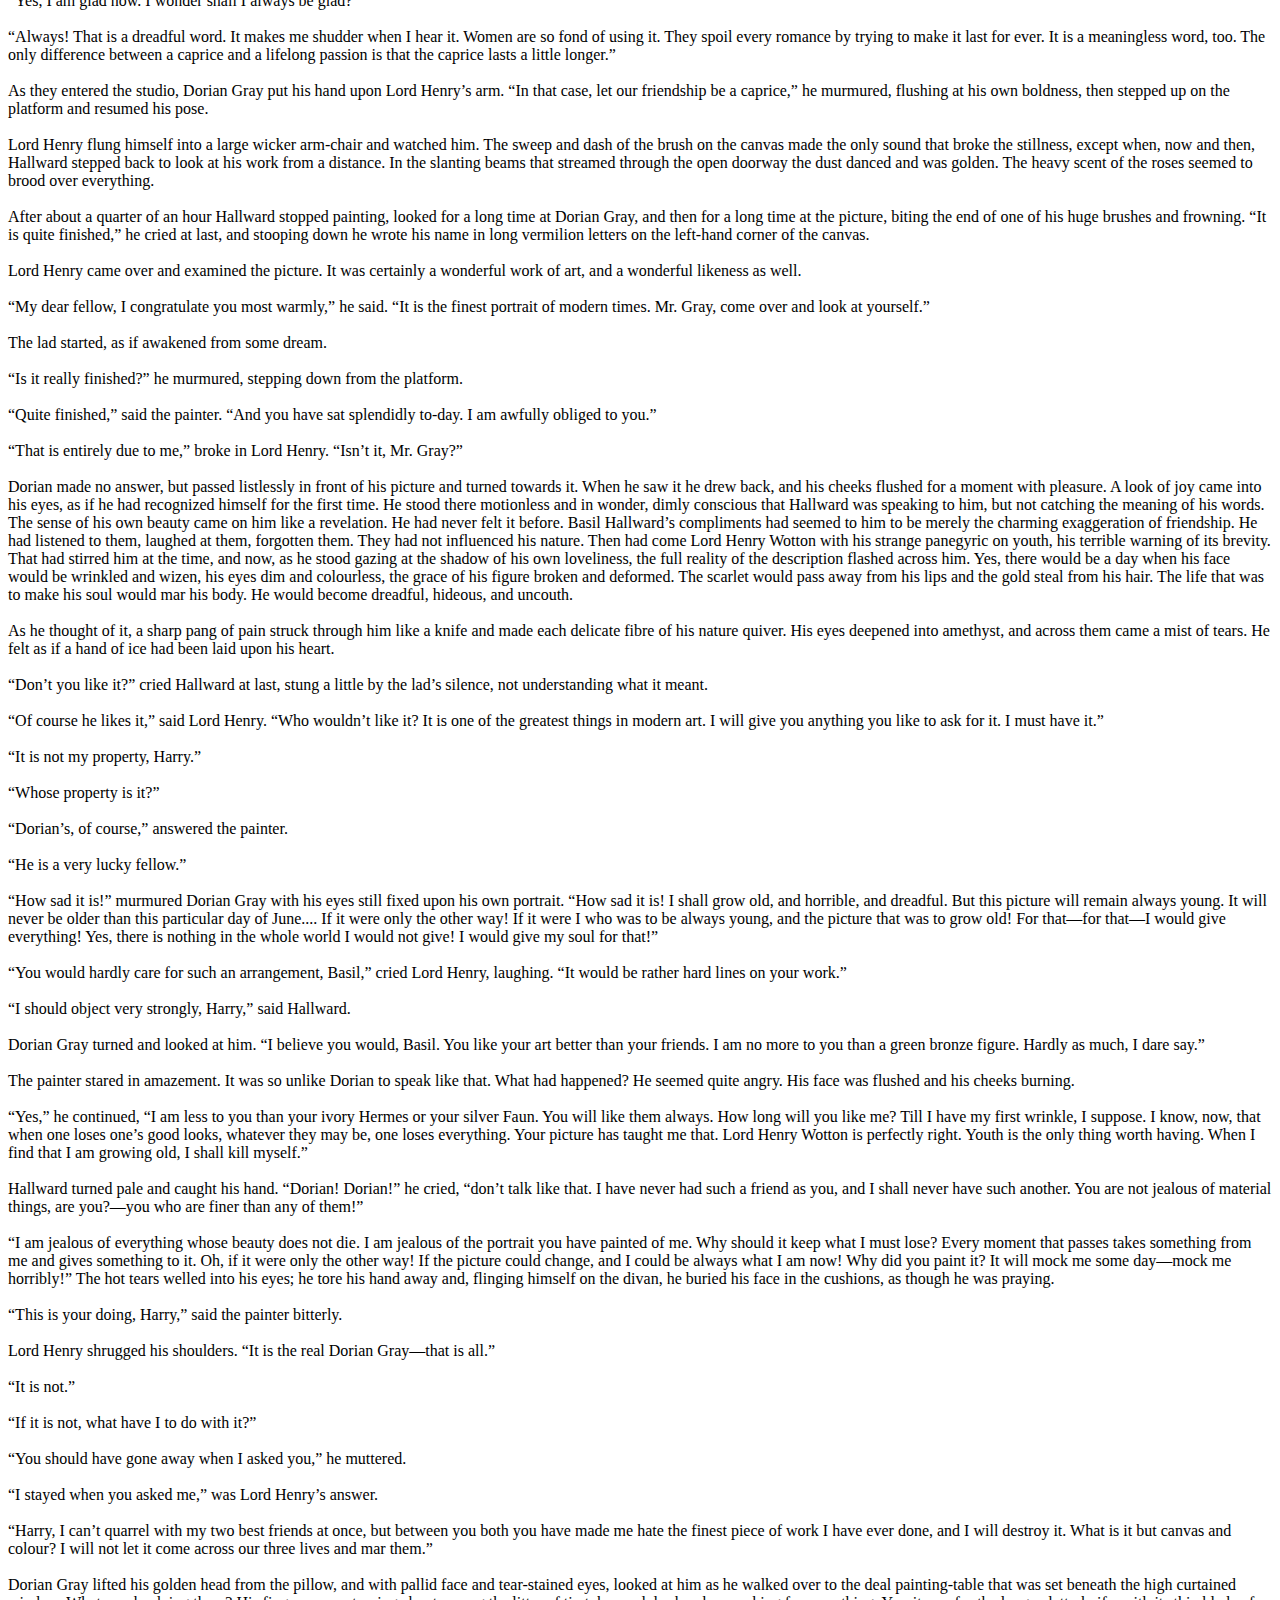
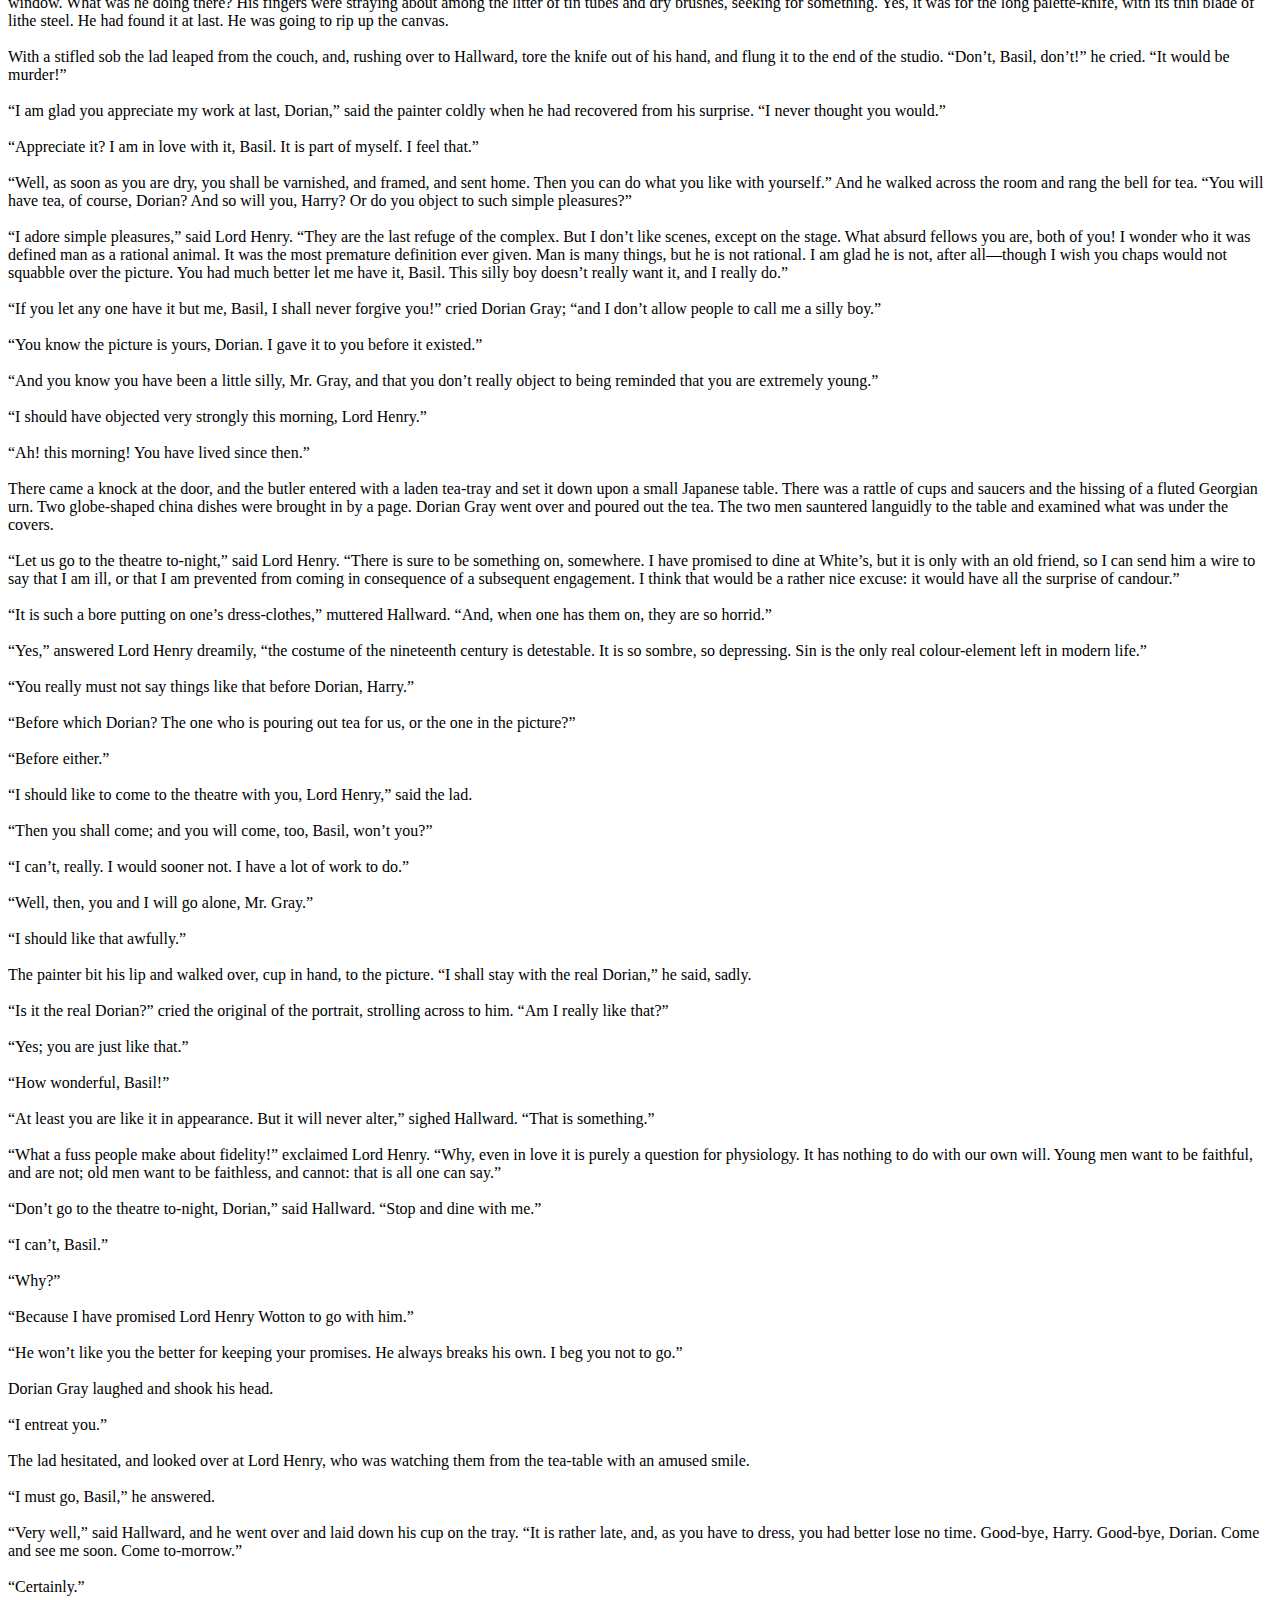
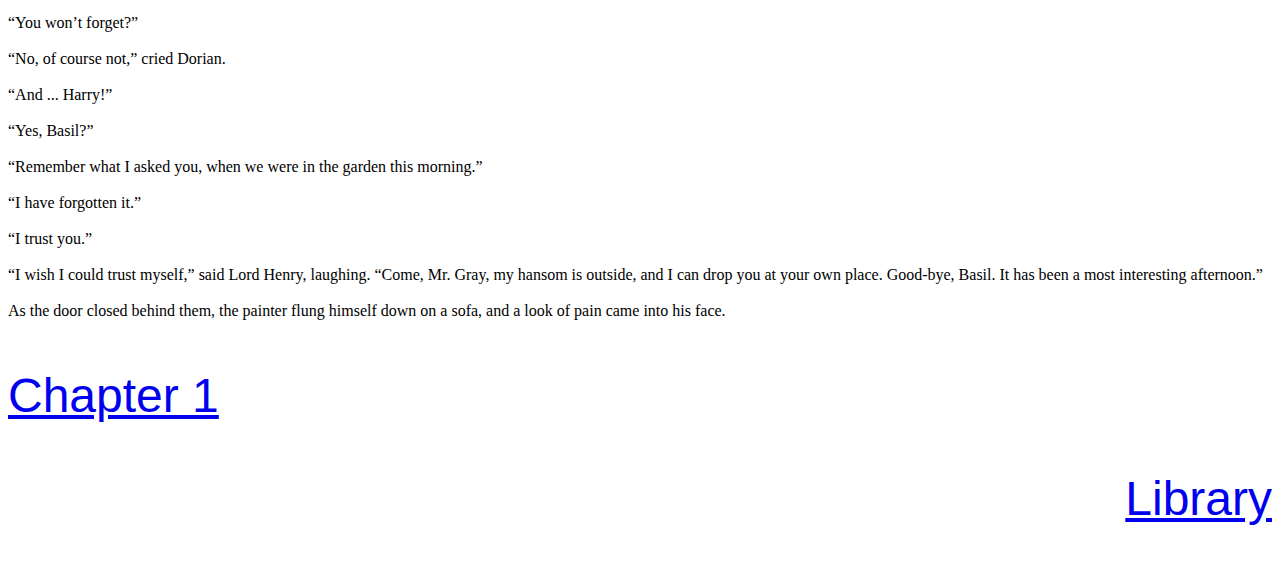
<file: dorian_chapter_2.html>
<!DOCTYPE html>

<html lang = "en">

<head>

<meta charset = "utf-8">
<title>Dorian Chapter 2</title>
<link rel ="stylesheet" href="site.css">

</head>


<body>

    <h1>Chapter 2</h1> <br>

<p>

    As they entered they saw Dorian Gray. He was seated at the piano, with
his back to them, turning over the pages of a volume of Schumann’s
“Forest Scenes.” “You must lend me these, Basil,” he cried. “I want to
learn them. They are perfectly charming.”<br><br>

“That entirely depends on how you sit to-day, Dorian.”<br><br>

“Oh, I am tired of sitting, and I don’t want a life-sized portrait of
myself,” answered the lad, swinging round on the music-stool in a
wilful, petulant manner. When he caught sight of Lord Henry, a faint
blush coloured his cheeks for a moment, and he started up. “I beg your
pardon, Basil, but I didn’t know you had any one with you.”<br><br>

“This is Lord Henry Wotton, Dorian, an old Oxford friend of mine. I
have just been telling him what a capital sitter you were, and now you
have spoiled everything.”<br><br>

“You have not spoiled my pleasure in meeting you, Mr. Gray,” said Lord
Henry, stepping forward and extending his hand. “My aunt has often
spoken to me about you. You are one of her favourites, and, I am
afraid, one of her victims also.”<br><br>

“I am in Lady Agatha’s black books at present,” answered Dorian with a
funny look of penitence. “I promised to go to a club in Whitechapel
with her last Tuesday, and I really forgot all about it. We were to
have played a duet together—three duets, I believe. I don’t know what
she will say to me. I am far too frightened to call.”<br><br>

“Oh, I will make your peace with my aunt. She is quite devoted to you.
And I don’t think it really matters about your not being there. The
audience probably thought it was a duet. When Aunt Agatha sits down to
the piano, she makes quite enough noise for two people.”<br><br>

“That is very horrid to her, and not very nice to me,” answered Dorian,
laughing.<br><br>

Lord Henry looked at him. Yes, he was certainly wonderfully handsome,
with his finely curved scarlet lips, his frank blue eyes, his crisp
gold hair. There was something in his face that made one trust him at
once. All the candour of youth was there, as well as all youth’s
passionate purity. One felt that he had kept himself unspotted from the
world. No wonder Basil Hallward worshipped him.<br><br>

“You are too charming to go in for philanthropy, Mr. Gray—far too
charming.” And Lord Henry flung himself down on the divan and opened
his cigarette-case.<br><br>

The painter had been busy mixing his colours and getting his brushes
ready. He was looking worried, and when he heard Lord Henry’s last
remark, he glanced at him, hesitated for a moment, and then said,
“Harry, I want to finish this picture to-day. Would you think it
awfully rude of me if I asked you to go away?”<br><br>

Lord Henry smiled and looked at Dorian Gray. “Am I to go, Mr. Gray?” he
asked.<br><br>

“Oh, please don’t, Lord Henry. I see that Basil is in one of his sulky
moods, and I can’t bear him when he sulks. Besides, I want you to tell
me why I should not go in for philanthropy.”<br><br>

“I don’t know that I shall tell you that, Mr. Gray. It is so tedious a
subject that one would have to talk seriously about it. But I certainly
shall not run away, now that you have asked me to stop. You don’t
really mind, Basil, do you? You have often told me that you liked your
sitters to have some one to chat to.”<br><br>

Hallward bit his lip. “If Dorian wishes it, of course you must stay.
Dorian’s whims are laws to everybody, except himself.”<br><br>

Lord Henry took up his hat and gloves. “You are very pressing, Basil,
but I am afraid I must go. I have promised to meet a man at the
Orleans. Good-bye, Mr. Gray. Come and see me some afternoon in Curzon
Street. I am nearly always at home at five o’clock. Write to me when
you are coming. I should be sorry to miss you.”<br><br>

“Basil,” cried Dorian Gray, “if Lord Henry Wotton goes, I shall go,
too. You never open your lips while you are painting, and it is
horribly dull standing on a platform and trying to look pleasant. Ask
him to stay. I insist upon it.”<br><br>

“Stay, Harry, to oblige Dorian, and to oblige me,” said Hallward,
gazing intently at his picture. “It is quite true, I never talk when I
am working, and never listen either, and it must be dreadfully tedious
for my unfortunate sitters. I beg you to stay.”<br><br>

“But what about my man at the Orleans?”<br><br>

The painter laughed. “I don’t think there will be any difficulty about
that. Sit down again, Harry. And now, Dorian, get up on the platform,
and don’t move about too much, or pay any attention to what Lord Henry
says. He has a very bad influence over all his friends, with the single
exception of myself.”<br><br>

Dorian Gray stepped up on the dais with the air of a young Greek
martyr, and made a little _moue_ of discontent to Lord Henry, to whom
he had rather taken a fancy. He was so unlike Basil. They made a
delightful contrast. And he had such a beautiful voice. After a few
moments he said to him, “Have you really a very bad influence, Lord
Henry? As bad as Basil says?”<br><br>

“There is no such thing as a good influence, Mr. Gray. All influence is
immoral—immoral from the scientific point of view.”<br><br>

“Why?”<br><br>

“Because to influence a person is to give him one’s own soul. He does
not think his natural thoughts, or burn with his natural passions. His
virtues are not real to him. His sins, if there are such things as
sins, are borrowed. He becomes an echo of some one else’s music, an
actor of a part that has not been written for him. The aim of life is
self-development. To realize one’s nature perfectly—that is what each
of us is here for. People are afraid of themselves, nowadays. They have
forgotten the highest of all duties, the duty that one owes to one’s
self. Of course, they are charitable. They feed the hungry and clothe
the beggar. But their own souls starve, and are naked. Courage has gone
out of our race. Perhaps we never really had it. The terror of society,
which is the basis of morals, the terror of God, which is the secret of
religion—these are the two things that govern us. And yet—”<br><br>

“Just turn your head a little more to the right, Dorian, like a good
boy,” said the painter, deep in his work and conscious only that a look
had come into the lad’s face that he had never seen there before.<br><br>

“And yet,” continued Lord Henry, in his low, musical voice, and with
that graceful wave of the hand that was always so characteristic of
him, and that he had even in his Eton days, “I believe that if one man
were to live out his life fully and completely, were to give form to
every feeling, expression to every thought, reality to every dream—I
believe that the world would gain such a fresh impulse of joy that we
would forget all the maladies of mediævalism, and return to the
Hellenic ideal—to something finer, richer than the Hellenic ideal, it
may be. But the bravest man amongst us is afraid of himself. The
mutilation of the savage has its tragic survival in the self-denial
that mars our lives. We are punished for our refusals. Every impulse
that we strive to strangle broods in the mind and poisons us. The body
sins once, and has done with its sin, for action is a mode of
purification. Nothing remains then but the recollection of a pleasure,
or the luxury of a regret. The only way to get rid of a temptation is
to yield to it. Resist it, and your soul grows sick with longing for
the things it has forbidden to itself, with desire for what its
monstrous laws have made monstrous and unlawful. It has been said that
the great events of the world take place in the brain. It is in the
brain, and the brain only, that the great sins of the world take place
also. You, Mr. Gray, you yourself, with your rose-red youth and your
rose-white boyhood, you have had passions that have made you afraid,
thoughts that have filled you with terror, day-dreams and sleeping
dreams whose mere memory might stain your cheek with shame—”<br><br>

“Stop!” faltered Dorian Gray, “stop! you bewilder me. I don’t know what
to say. There is some answer to you, but I cannot find it. Don’t speak.
Let me think. Or, rather, let me try not to think.”<br><br>

For nearly ten minutes he stood there, motionless, with parted lips and
eyes strangely bright. He was dimly conscious that entirely fresh
influences were at work within him. Yet they seemed to him to have come
really from himself. The few words that Basil’s friend had said to
him—words spoken by chance, no doubt, and with wilful paradox in
them—had touched some secret chord that had never been touched before,
but that he felt was now vibrating and throbbing to curious pulses.<br><br>

Music had stirred him like that. Music had troubled him many times. But
music was not articulate. It was not a new world, but rather another
chaos, that it created in us. Words! Mere words! How terrible they
were! How clear, and vivid, and cruel! One could not escape from them.
And yet what a subtle magic there was in them! They seemed to be able
to give a plastic form to formless things, and to have a music of their
own as sweet as that of viol or of lute. Mere words! Was there anything
so real as words?<br><br>

Yes; there had been things in his boyhood that he had not understood.
He understood them now. Life suddenly became fiery-coloured to him. It
seemed to him that he had been walking in fire. Why had he not known
it?<br><br>

With his subtle smile, Lord Henry watched him. He knew the precise
psychological moment when to say nothing. He felt intensely interested.
He was amazed at the sudden impression that his words had produced,
and, remembering a book that he had read when he was sixteen, a book
which had revealed to him much that he had not known before, he
wondered whether Dorian Gray was passing through a similar experience.
He had merely shot an arrow into the air. Had it hit the mark? How
fascinating the lad was!<br><br>

Hallward painted away with that marvellous bold touch of his, that had
the true refinement and perfect delicacy that in art, at any rate comes
only from strength. He was unconscious of the silence.<br><br>

“Basil, I am tired of standing,” cried Dorian Gray suddenly. “I must go
out and sit in the garden. The air is stifling here.”<br><br>

“My dear fellow, I am so sorry. When I am painting, I can’t think of
anything else. But you never sat better. You were perfectly still. And
I have caught the effect I wanted—the half-parted lips and the bright
look in the eyes. I don’t know what Harry has been saying to you, but
he has certainly made you have the most wonderful expression. I suppose
he has been paying you compliments. You mustn’t believe a word that he
says.”<br><br>

“He has certainly not been paying me compliments. Perhaps that is the
reason that I don’t believe anything he has told me.”<br><br>

“You know you believe it all,” said Lord Henry, looking at him with his
dreamy languorous eyes. “I will go out to the garden with you. It is
horribly hot in the studio. Basil, let us have something iced to drink,
something with strawberries in it.”<br><br>

“Certainly, Harry. Just touch the bell, and when Parker comes I will
tell him what you want. I have got to work up this background, so I
will join you later on. Don’t keep Dorian too long. I have never been
in better form for painting than I am to-day. This is going to be my
masterpiece. It is my masterpiece as it stands.”<br><br>

Lord Henry went out to the garden and found Dorian Gray burying his
face in the great cool lilac-blossoms, feverishly drinking in their
perfume as if it had been wine. He came close to him and put his hand
upon his shoulder. “You are quite right to do that,” he murmured.
“Nothing can cure the soul but the senses, just as nothing can cure the
senses but the soul.”<br><br>

The lad started and drew back. He was bareheaded, and the leaves had
tossed his rebellious curls and tangled all their gilded threads. There
was a look of fear in his eyes, such as people have when they are
suddenly awakened. His finely chiselled nostrils quivered, and some
hidden nerve shook the scarlet of his lips and left them trembling.<br><br>

“Yes,” continued Lord Henry, “that is one of the great secrets of
life—to cure the soul by means of the senses, and the senses by means
of the soul. You are a wonderful creation. You know more than you think
you know, just as you know less than you want to know.”<br><br>

Dorian Gray frowned and turned his head away. He could not help liking
the tall, graceful young man who was standing by him. His romantic,
olive-coloured face and worn expression interested him. There was
something in his low languid voice that was absolutely fascinating. His
cool, white, flowerlike hands, even, had a curious charm. They moved,
as he spoke, like music, and seemed to have a language of their own.
But he felt afraid of him, and ashamed of being afraid. Why had it been
left for a stranger to reveal him to himself? He had known Basil
Hallward for months, but the friendship between them had never altered
him. Suddenly there had come some one across his life who seemed to
have disclosed to him life’s mystery. And, yet, what was there to be
afraid of? He was not a schoolboy or a girl. It was absurd to be
frightened.<br><br>

“Let us go and sit in the shade,” said Lord Henry. “Parker has brought
out the drinks, and if you stay any longer in this glare, you will be
quite spoiled, and Basil will never paint you again. You really must
not allow yourself to become sunburnt. It would be unbecoming.”<br><br>

“What can it matter?” cried Dorian Gray, laughing, as he sat down on
the seat at the end of the garden.<br><br>

“It should matter everything to you, Mr. Gray.”<br><br>

“Why?”<br><br>

“Because you have the most marvellous youth, and youth is the one thing
worth having.”<br><br>

“I don’t feel that, Lord Henry.”<br><br>

“No, you don’t feel it now. Some day, when you are old and wrinkled and
ugly, when thought has seared your forehead with its lines, and passion
branded your lips with its hideous fires, you will feel it, you will
feel it terribly. Now, wherever you go, you charm the world. Will it
always be so? ... You have a wonderfully beautiful face, Mr. Gray.
Don’t frown. You have. And beauty is a form of genius—is higher,
indeed, than genius, as it needs no explanation. It is of the great
facts of the world, like sunlight, or spring-time, or the reflection in
dark waters of that silver shell we call the moon. It cannot be
questioned. It has its divine right of sovereignty. It makes princes of
those who have it. You smile? Ah! when you have lost it you won’t
smile.... People say sometimes that beauty is only superficial. That
may be so, but at least it is not so superficial as thought is. To me,
beauty is the wonder of wonders. It is only shallow people who do not
judge by appearances. The true mystery of the world is the visible, not
the invisible.... Yes, Mr. Gray, the gods have been good to you. But
what the gods give they quickly take away. You have only a few years in
which to live really, perfectly, and fully. When your youth goes, your
beauty will go with it, and then you will suddenly discover that there
are no triumphs left for you, or have to content yourself with those
mean triumphs that the memory of your past will make more bitter than
defeats. Every month as it wanes brings you nearer to something
dreadful. Time is jealous of you, and wars against your lilies and your
roses. You will become sallow, and hollow-cheeked, and dull-eyed. You
will suffer horribly.... Ah! realize your youth while you have it.
Don’t squander the gold of your days, listening to the tedious, trying
to improve the hopeless failure, or giving away your life to the
ignorant, the common, and the vulgar. These are the sickly aims, the
false ideals, of our age. Live! Live the wonderful life that is in you!
Let nothing be lost upon you. Be always searching for new sensations.
Be afraid of nothing.... A new Hedonism—that is what our century wants.
You might be its visible symbol. With your personality there is nothing
you could not do. The world belongs to you for a season.... The moment
I met you I saw that you were quite unconscious of what you really are,
of what you really might be. There was so much in you that charmed me
that I felt I must tell you something about yourself. I thought how
tragic it would be if you were wasted. For there is such a little time
that your youth will last—such a little time. The common hill-flowers
wither, but they blossom again. The laburnum will be as yellow next
June as it is now. In a month there will be purple stars on the
clematis, and year after year the green night of its leaves will hold
its purple stars. But we never get back our youth. The pulse of joy
that beats in us at twenty becomes sluggish. Our limbs fail, our senses
rot. We degenerate into hideous puppets, haunted by the memory of the
passions of which we were too much afraid, and the exquisite
temptations that we had not the courage to yield to. Youth! Youth!
There is absolutely nothing in the world but youth!”<br><br>

Dorian Gray listened, open-eyed and wondering. The spray of lilac fell
from his hand upon the gravel. A furry bee came and buzzed round it for
a moment. Then it began to scramble all over the oval stellated globe
of the tiny blossoms. He watched it with that strange interest in
trivial things that we try to develop when things of high import make
us afraid, or when we are stirred by some new emotion for which we
cannot find expression, or when some thought that terrifies us lays
sudden siege to the brain and calls on us to yield. After a time the
bee flew away. He saw it creeping into the stained trumpet of a Tyrian
convolvulus. The flower seemed to quiver, and then swayed gently to and
fro.<br><br>

Suddenly the painter appeared at the door of the studio and made
staccato signs for them to come in. They turned to each other and
smiled.<br><br>

“I am waiting,” he cried. “Do come in. The light is quite perfect, and
you can bring your drinks.”<br><br>

They rose up and sauntered down the walk together. Two green-and-white
butterflies fluttered past them, and in the pear-tree at the corner of
the garden a thrush began to sing.<br><br>

“You are glad you have met me, Mr. Gray,” said Lord Henry, looking at
him.<br><br>

“Yes, I am glad now. I wonder shall I always be glad?”<br><br>

“Always! That is a dreadful word. It makes me shudder when I hear it.
Women are so fond of using it. They spoil every romance by trying to
make it last for ever. It is a meaningless word, too. The only
difference between a caprice and a lifelong passion is that the caprice
lasts a little longer.”<br><br>

As they entered the studio, Dorian Gray put his hand upon Lord Henry’s
arm. “In that case, let our friendship be a caprice,” he murmured,
flushing at his own boldness, then stepped up on the platform and
resumed his pose.<br><br>

Lord Henry flung himself into a large wicker arm-chair and watched him.
The sweep and dash of the brush on the canvas made the only sound that
broke the stillness, except when, now and then, Hallward stepped back
to look at his work from a distance. In the slanting beams that
streamed through the open doorway the dust danced and was golden. The
heavy scent of the roses seemed to brood over everything.<br><br>

After about a quarter of an hour Hallward stopped painting, looked for
a long time at Dorian Gray, and then for a long time at the picture,
biting the end of one of his huge brushes and frowning. “It is quite
finished,” he cried at last, and stooping down he wrote his name in
long vermilion letters on the left-hand corner of the canvas.<br><br>

Lord Henry came over and examined the picture. It was certainly a
wonderful work of art, and a wonderful likeness as well.<br><br>

“My dear fellow, I congratulate you most warmly,” he said. “It is the
finest portrait of modern times. Mr. Gray, come over and look at
yourself.”<br><br>

The lad started, as if awakened from some dream.<br><br>

“Is it really finished?” he murmured, stepping down from the platform.<br><br>

“Quite finished,” said the painter. “And you have sat splendidly
to-day. I am awfully obliged to you.”<br><br>

“That is entirely due to me,” broke in Lord Henry. “Isn’t it, Mr.
Gray?”<br><br>

Dorian made no answer, but passed listlessly in front of his picture
and turned towards it. When he saw it he drew back, and his cheeks
flushed for a moment with pleasure. A look of joy came into his eyes,
as if he had recognized himself for the first time. He stood there
motionless and in wonder, dimly conscious that Hallward was speaking to
him, but not catching the meaning of his words. The sense of his own
beauty came on him like a revelation. He had never felt it before.
Basil Hallward’s compliments had seemed to him to be merely the
charming exaggeration of friendship. He had listened to them, laughed
at them, forgotten them. They had not influenced his nature. Then had
come Lord Henry Wotton with his strange panegyric on youth, his
terrible warning of its brevity. That had stirred him at the time, and
now, as he stood gazing at the shadow of his own loveliness, the full
reality of the description flashed across him. Yes, there would be a
day when his face would be wrinkled and wizen, his eyes dim and
colourless, the grace of his figure broken and deformed. The scarlet
would pass away from his lips and the gold steal from his hair. The
life that was to make his soul would mar his body. He would become
dreadful, hideous, and uncouth.<br><br>

As he thought of it, a sharp pang of pain struck through him like a
knife and made each delicate fibre of his nature quiver. His eyes
deepened into amethyst, and across them came a mist of tears. He felt
as if a hand of ice had been laid upon his heart.<br><br>

“Don’t you like it?” cried Hallward at last, stung a little by the
lad’s silence, not understanding what it meant.<br><br>

“Of course he likes it,” said Lord Henry. “Who wouldn’t like it? It is
one of the greatest things in modern art. I will give you anything you
like to ask for it. I must have it.”<br><br>

“It is not my property, Harry.”<br><br>

“Whose property is it?”<br><br>

“Dorian’s, of course,” answered the painter.<br><br>

“He is a very lucky fellow.”<br><br>

“How sad it is!” murmured Dorian Gray with his eyes still fixed upon
his own portrait. “How sad it is! I shall grow old, and horrible, and
dreadful. But this picture will remain always young. It will never be
older than this particular day of June.... If it were only the other
way! If it were I who was to be always young, and the picture that was
to grow old! For that—for that—I would give everything! Yes, there is
nothing in the whole world I would not give! I would give my soul for
that!”<br><br>

“You would hardly care for such an arrangement, Basil,” cried Lord
Henry, laughing. “It would be rather hard lines on your work.”<br><br>

“I should object very strongly, Harry,” said Hallward.<br><br>

Dorian Gray turned and looked at him. “I believe you would, Basil. You
like your art better than your friends. I am no more to you than a
green bronze figure. Hardly as much, I dare say.”<br><br>

The painter stared in amazement. It was so unlike Dorian to speak like
that. What had happened? He seemed quite angry. His face was flushed
and his cheeks burning.<br><br>

“Yes,” he continued, “I am less to you than your ivory Hermes or your
silver Faun. You will like them always. How long will you like me? Till
I have my first wrinkle, I suppose. I know, now, that when one loses
one’s good looks, whatever they may be, one loses everything. Your
picture has taught me that. Lord Henry Wotton is perfectly right. Youth
is the only thing worth having. When I find that I am growing old, I
shall kill myself.”<br><br>

Hallward turned pale and caught his hand. “Dorian! Dorian!” he cried,
“don’t talk like that. I have never had such a friend as you, and I
shall never have such another. You are not jealous of material things,
are you?—you who are finer than any of them!”<br><br>

“I am jealous of everything whose beauty does not die. I am jealous of
the portrait you have painted of me. Why should it keep what I must
lose? Every moment that passes takes something from me and gives
something to it. Oh, if it were only the other way! If the picture
could change, and I could be always what I am now! Why did you paint
it? It will mock me some day—mock me horribly!” The hot tears welled
into his eyes; he tore his hand away and, flinging himself on the
divan, he buried his face in the cushions, as though he was praying.<br><br>

“This is your doing, Harry,” said the painter bitterly.<br><br>

Lord Henry shrugged his shoulders. “It is the real Dorian Gray—that is
all.”<br><br>

“It is not.”<br><br>

“If it is not, what have I to do with it?”<br><br>

“You should have gone away when I asked you,” he muttered.<br><br>

“I stayed when you asked me,” was Lord Henry’s answer.<br><br>

“Harry, I can’t quarrel with my two best friends at once, but between
you both you have made me hate the finest piece of work I have ever
done, and I will destroy it. What is it but canvas and colour? I will
not let it come across our three lives and mar them.”<br><br>

Dorian Gray lifted his golden head from the pillow, and with pallid
face and tear-stained eyes, looked at him as he walked over to the deal
painting-table that was set beneath the high curtained window. What was
he doing there? His fingers were straying about among the litter of tin
tubes and dry brushes, seeking for something. Yes, it was for the long
palette-knife, with its thin blade of lithe steel. He had found it at
last. He was going to rip up the canvas.<br><br>

With a stifled sob the lad leaped from the couch, and, rushing over to
Hallward, tore the knife out of his hand, and flung it to the end of
the studio. “Don’t, Basil, don’t!” he cried. “It would be murder!”<br><br>

“I am glad you appreciate my work at last, Dorian,” said the painter
coldly when he had recovered from his surprise. “I never thought you
would.”<br><br>

“Appreciate it? I am in love with it, Basil. It is part of myself. I
feel that.”<br><br>

“Well, as soon as you are dry, you shall be varnished, and framed, and
sent home. Then you can do what you like with yourself.” And he walked
across the room and rang the bell for tea. “You will have tea, of
course, Dorian? And so will you, Harry? Or do you object to such simple
pleasures?”<br><br>

“I adore simple pleasures,” said Lord Henry. “They are the last refuge
of the complex. But I don’t like scenes, except on the stage. What
absurd fellows you are, both of you! I wonder who it was defined man as
a rational animal. It was the most premature definition ever given. Man
is many things, but he is not rational. I am glad he is not, after
all—though I wish you chaps would not squabble over the picture. You
had much better let me have it, Basil. This silly boy doesn’t really
want it, and I really do.”<br><br>

“If you let any one have it but me, Basil, I shall never forgive you!”
cried Dorian Gray; “and I don’t allow people to call me a silly boy.”<br><br>

“You know the picture is yours, Dorian. I gave it to you before it
existed.”<br><br>

“And you know you have been a little silly, Mr. Gray, and that you
don’t really object to being reminded that you are extremely young.”<br><br>

“I should have objected very strongly this morning, Lord Henry.”<br><br>

“Ah! this morning! You have lived since then.”<br><br>

There came a knock at the door, and the butler entered with a laden
tea-tray and set it down upon a small Japanese table. There was a
rattle of cups and saucers and the hissing of a fluted Georgian urn.
Two globe-shaped china dishes were brought in by a page. Dorian Gray
went over and poured out the tea. The two men sauntered languidly to
the table and examined what was under the covers.<br><br>

“Let us go to the theatre to-night,” said Lord Henry. “There is sure to
be something on, somewhere. I have promised to dine at White’s, but it
is only with an old friend, so I can send him a wire to say that I am
ill, or that I am prevented from coming in consequence of a subsequent
engagement. I think that would be a rather nice excuse: it would have
all the surprise of candour.”<br><br>

“It is such a bore putting on one’s dress-clothes,” muttered Hallward.
“And, when one has them on, they are so horrid.”<br><br>

“Yes,” answered Lord Henry dreamily, “the costume of the nineteenth
century is detestable. It is so sombre, so depressing. Sin is the only
real colour-element left in modern life.”<br><br>

“You really must not say things like that before Dorian, Harry.”<br><br>

“Before which Dorian? The one who is pouring out tea for us, or the one
in the picture?”<br><br>

“Before either.”<br><br>

“I should like to come to the theatre with you, Lord Henry,” said the
lad.<br><br>

“Then you shall come; and you will come, too, Basil, won’t you?”<br><br>

“I can’t, really. I would sooner not. I have a lot of work to do.”<br><br>

“Well, then, you and I will go alone, Mr. Gray.”<br><br>

“I should like that awfully.”<br><br>

The painter bit his lip and walked over, cup in hand, to the picture.
“I shall stay with the real Dorian,” he said, sadly.<br><br>

“Is it the real Dorian?” cried the original of the portrait, strolling
across to him. “Am I really like that?”<br><br>

“Yes; you are just like that.”<br><br>

“How wonderful, Basil!”<br><br>

“At least you are like it in appearance. But it will never alter,”
sighed Hallward. “That is something.”<br><br>

“What a fuss people make about fidelity!” exclaimed Lord Henry. “Why,
even in love it is purely a question for physiology. It has nothing to
do with our own will. Young men want to be faithful, and are not; old
men want to be faithless, and cannot: that is all one can say.”<br><br>

“Don’t go to the theatre to-night, Dorian,” said Hallward. “Stop and
dine with me.”<br><br>

“I can’t, Basil.”<br><br>

“Why?”<br><br>

“Because I have promised Lord Henry Wotton to go with him.”<br><br>

“He won’t like you the better for keeping your promises. He always
breaks his own. I beg you not to go.”<br><br>

Dorian Gray laughed and shook his head.<br><br>

“I entreat you.”<br><br>

The lad hesitated, and looked over at Lord Henry, who was watching them
from the tea-table with an amused smile.<br><br>

“I must go, Basil,” he answered.<br><br>

“Very well,” said Hallward, and he went over and laid down his cup on
the tray. “It is rather late, and, as you have to dress, you had better
lose no time. Good-bye, Harry. Good-bye, Dorian. Come and see me soon.
Come to-morrow.”<br><br>

“Certainly.”<br><br>

“You won’t forget?”<br><br>

“No, of course not,” cried Dorian.<br><br>

“And ... Harry!”<br><br>

“Yes, Basil?”<br><br>

“Remember what I asked you, when we were in the garden this morning.”<br><br>

“I have forgotten it.”<br><br>

“I trust you.”<br><br>

“I wish I could trust myself,” said Lord Henry, laughing. “Come, Mr.
Gray, my hansom is outside, and I can drop you at your own place.
Good-bye, Basil. It has been a most interesting afternoon.”<br><br>

As the door closed behind them, the painter flung himself down on a
sofa, and a look of pain came into his face.
    
    </p>


    <p id ="Contents_Return"><a href ="dorian_chapter_1.html">Chapter 1</p></a>
    <p id = "Chapter_2"><a href ="index.html">Library</p></a>


</body>
</html>
</file>
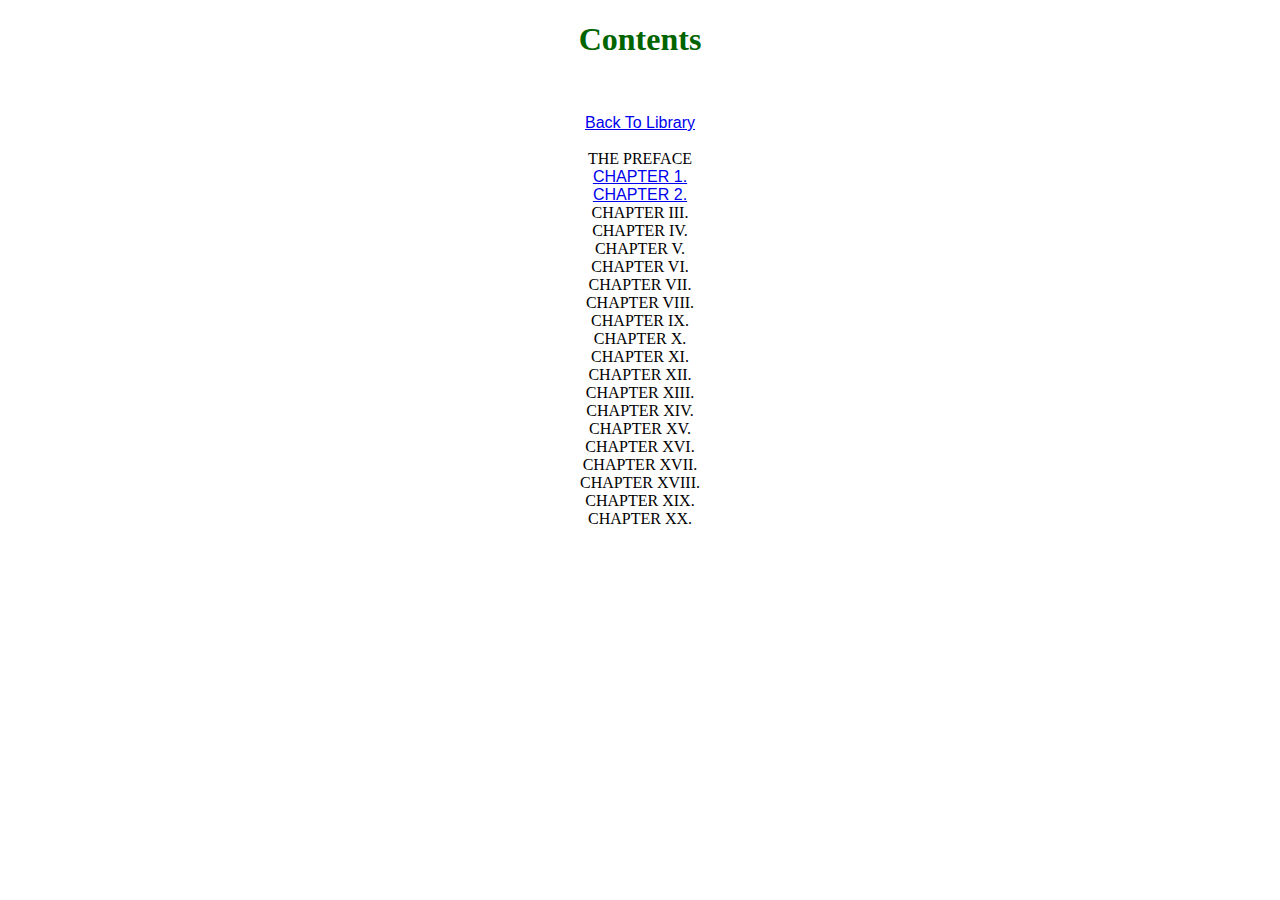
<file: dorian_contents.html>
<!DOCTYPE html>

<html lang = "en">

<head>

<meta charset = "utf-8">
<title>Dorian Contents</title>
<link rel ="stylesheet" href="site.css">

</head>


<body>

    <h1>Contents</h1> <br>

<p id = content>
     <a href = "index.html">Back To Library</a> <br><br>
     THE PREFACE <br>
     <a href ="dorian_chapter_1.html">CHAPTER 1.</a> <br>
     <a href ="dorian_chapter_2.html">CHAPTER 2.</a> <br>
     CHAPTER III. <br>
     CHAPTER IV. <br>
     CHAPTER V. <br>
     CHAPTER VI. <br>
     CHAPTER VII. <br>
     CHAPTER VIII. <br>
     CHAPTER IX. <br>
     CHAPTER X. <br>
     CHAPTER XI. <br>
     CHAPTER XII. <br>
     CHAPTER XIII. <br>
     CHAPTER XIV. <br>
     CHAPTER XV. <br>
     CHAPTER XVI. <br>
     CHAPTER XVII. <br>
     CHAPTER XVIII. <br>
     CHAPTER XIX. <br>
     CHAPTER XX. 
    
    </p>





</body>
</html>
</file>
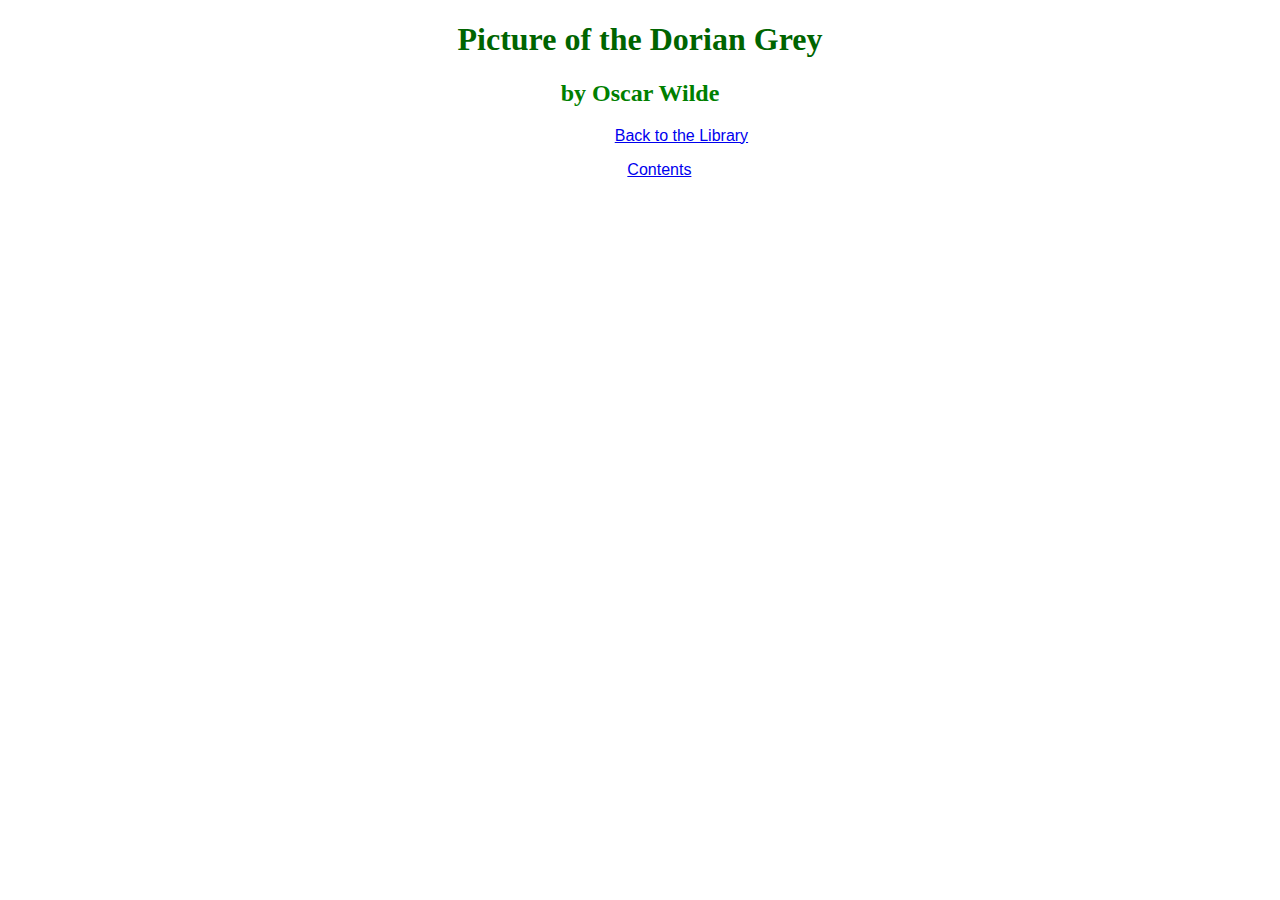
<file: dorian_title.html>
<!DOCTYPE html>

<html lang = "en">

<head>

<meta charset = "utf-8">
<title>Dorian Title Page</title>
<link rel ="stylesheet" href="site.css">

</head>


<body>

<h1>Picture of the Dorian Grey</h1>
<h2>by Oscar Wilde</h2>

<p id = "ReturnBack">
    <a href="index.html">Back to the Library</a>
</p>

<p id = "NextPage">
    <a href ="dorian_contents.html">Contents</a>
</p>








</body>
</html>
</file>
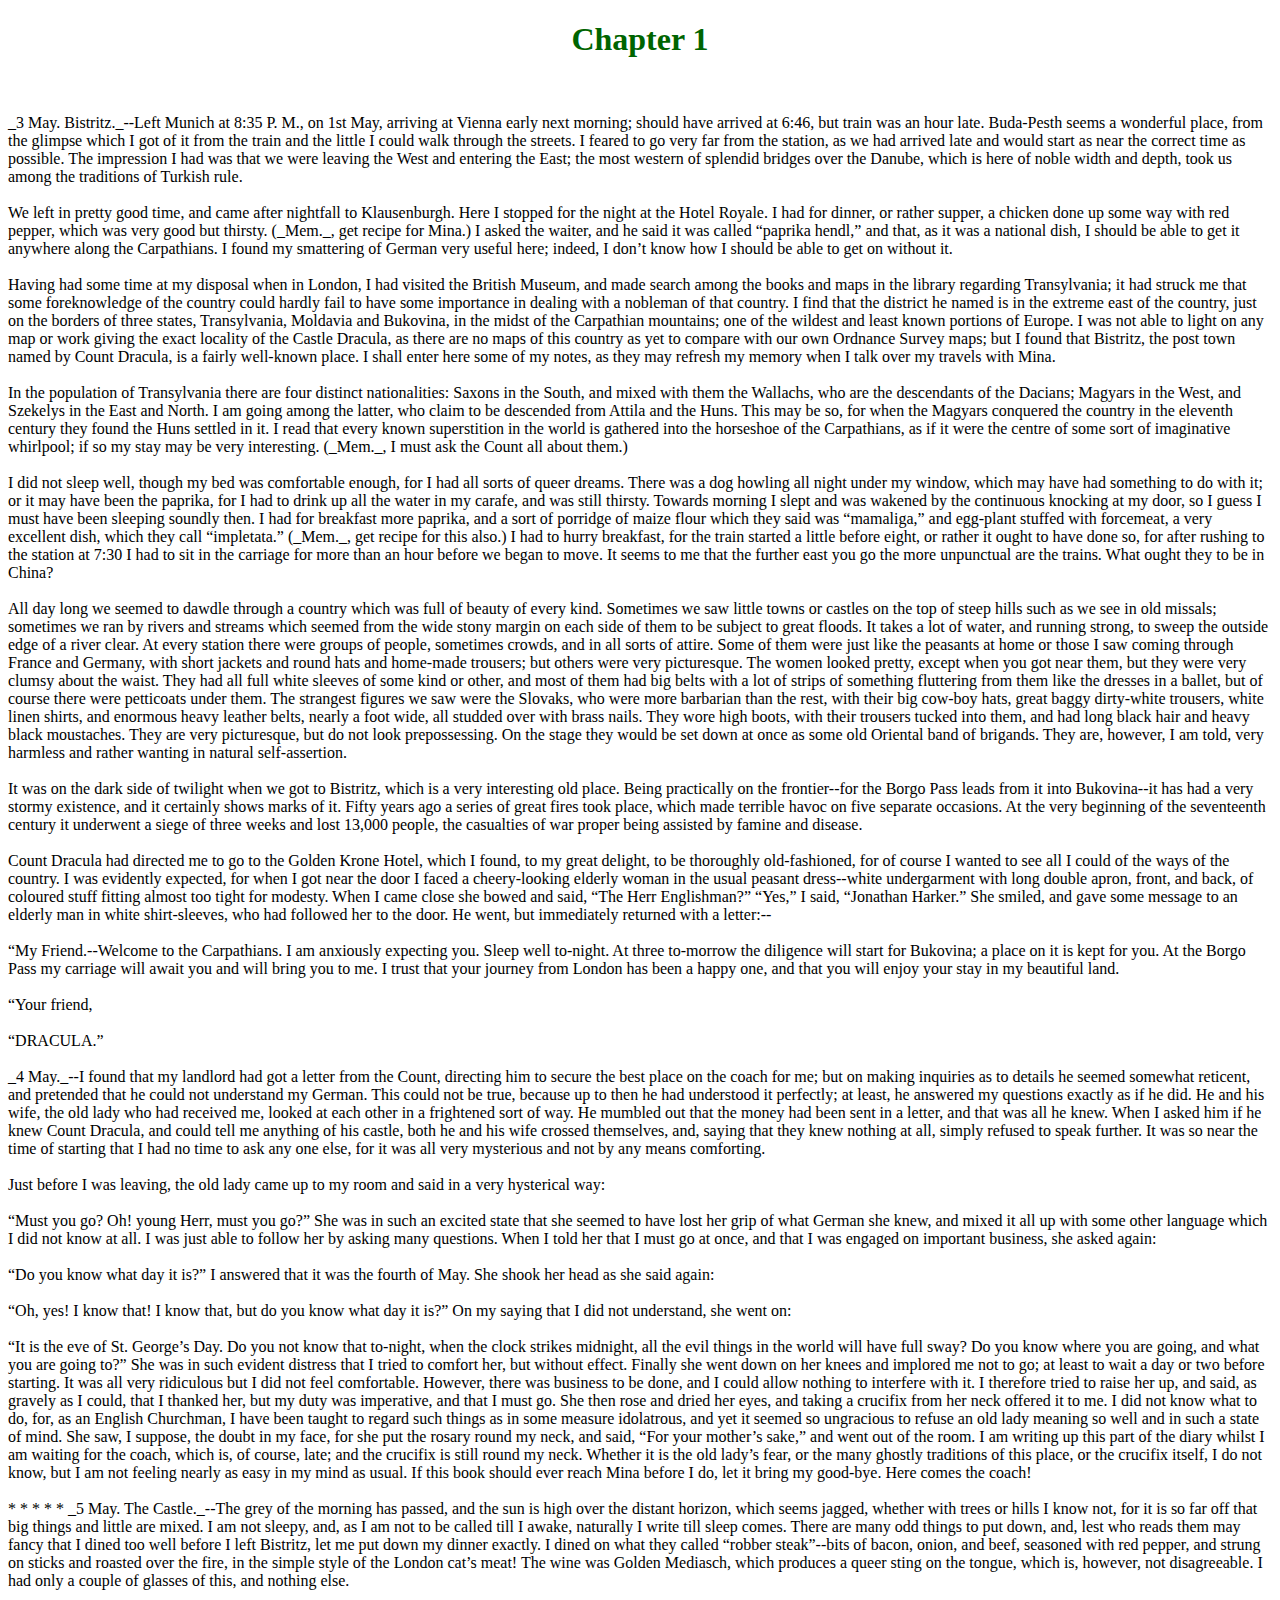
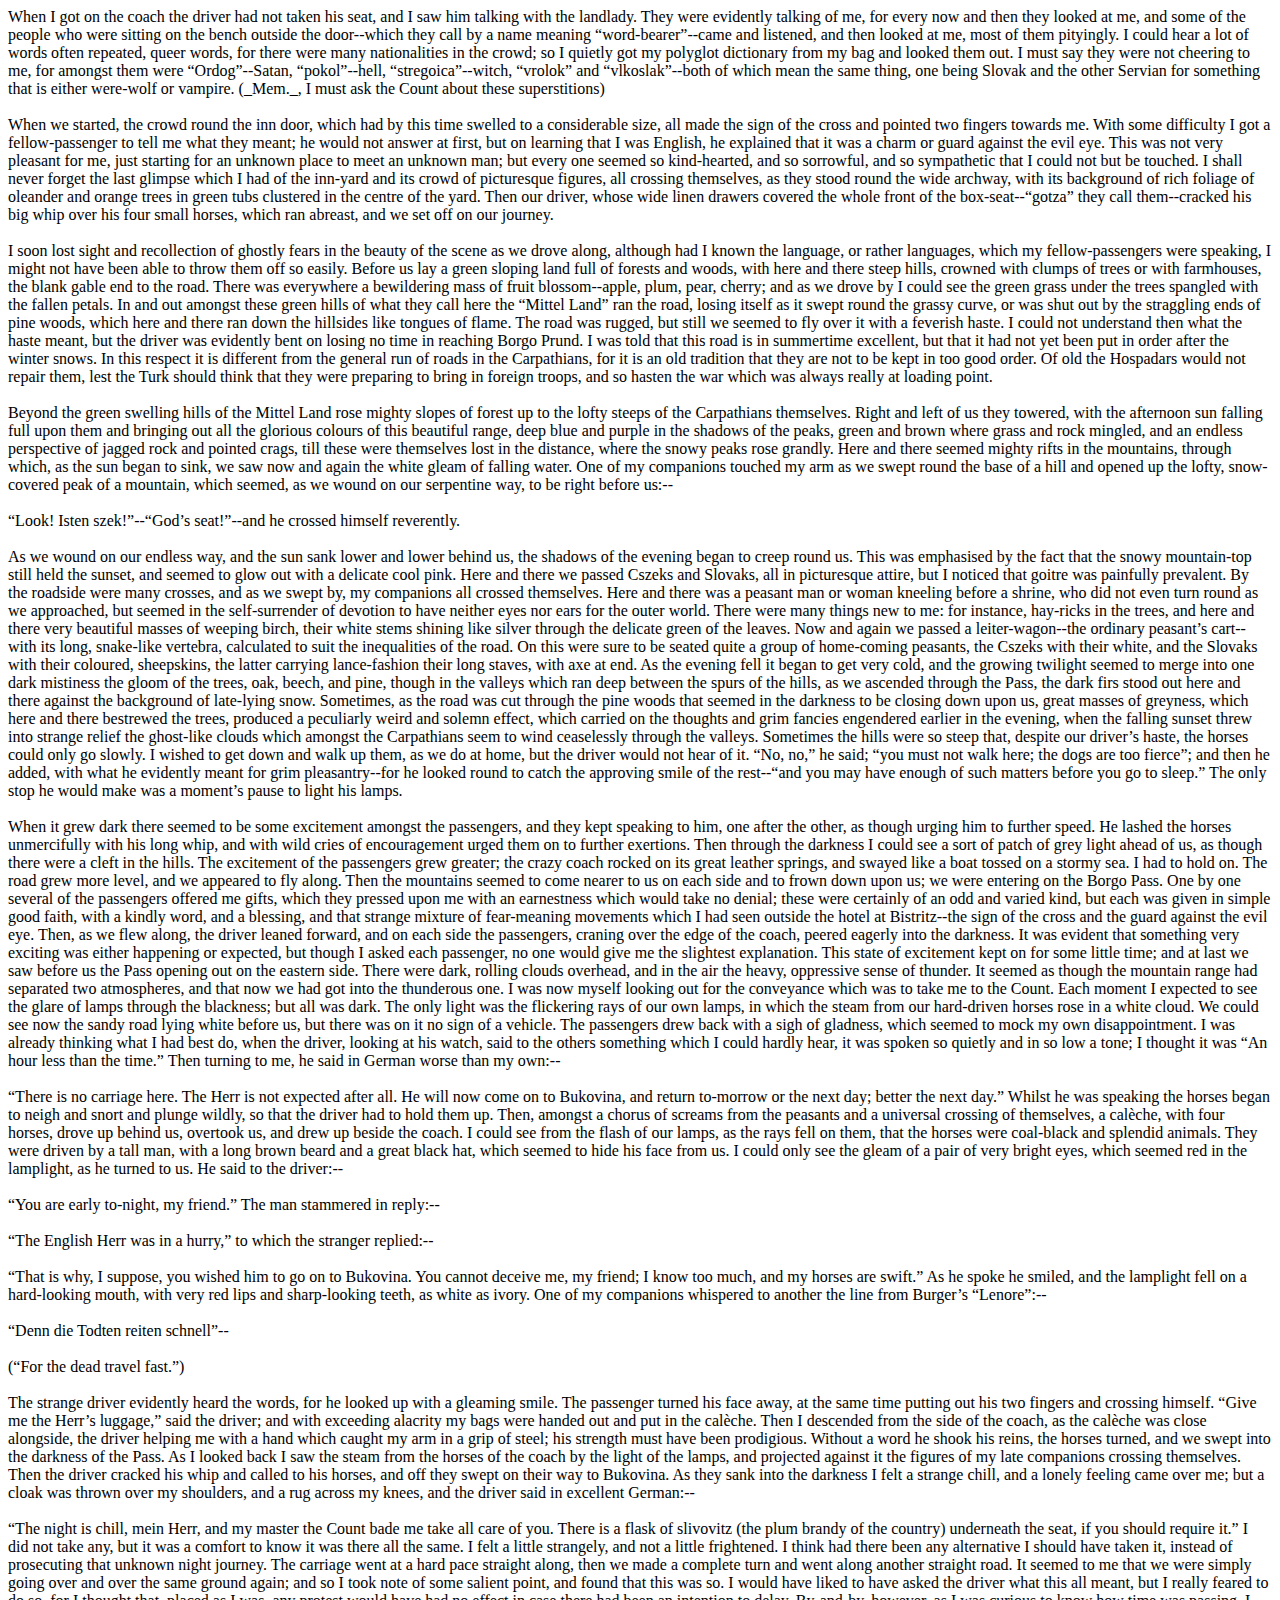
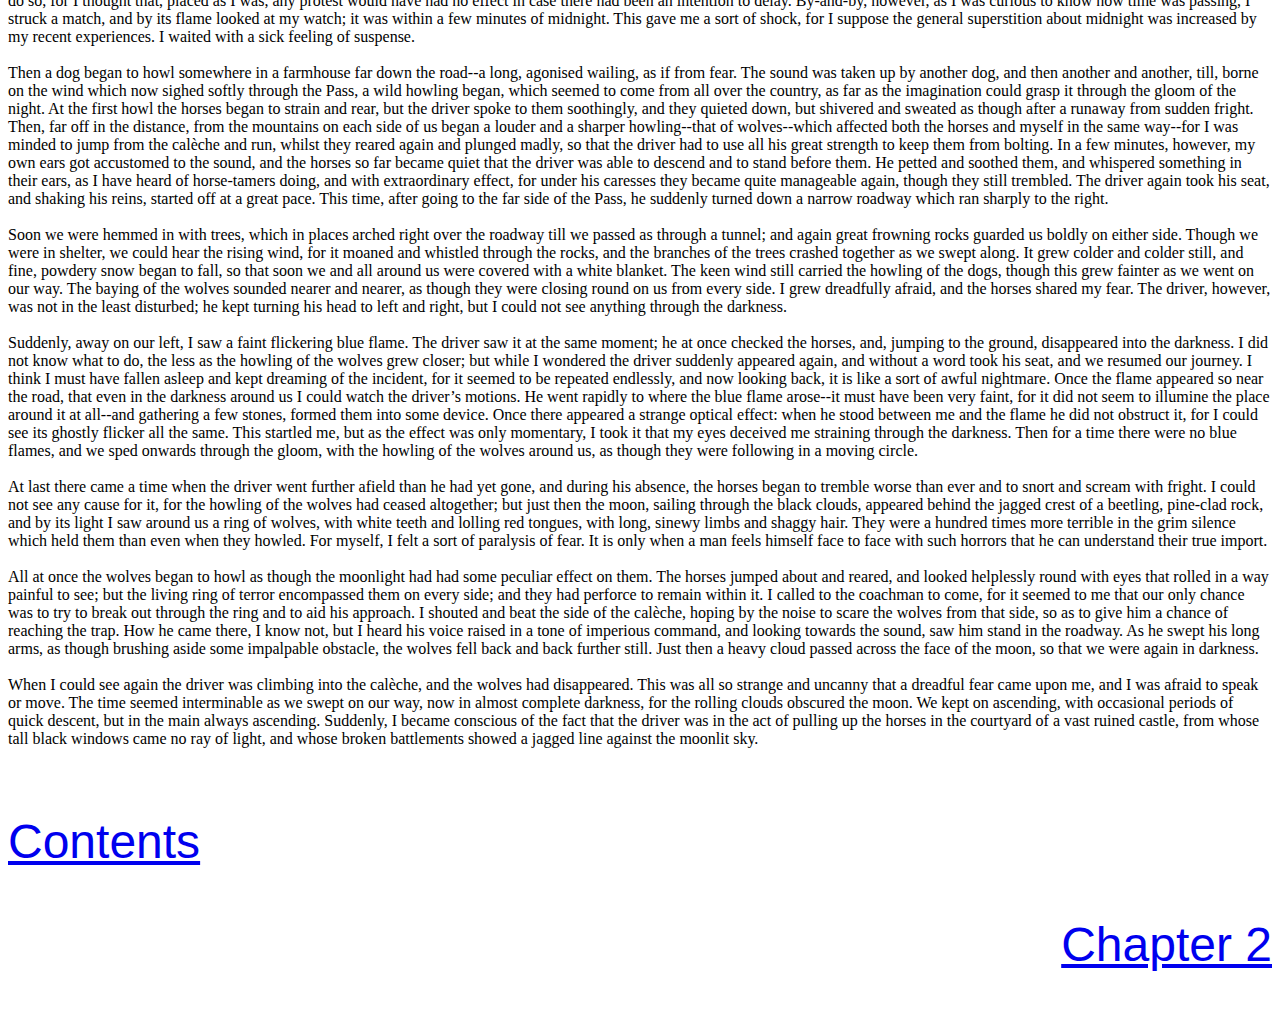
<file: dracula_chapter_1.html>
<!DOCTYPE html>

<html lang = "en">

<head>

<meta charset = "utf-8">
<title>Dracula Chapter 1</title>
<link rel ="stylesheet" href="site.css">

</head>


<body>

    <h1>Chapter 1</h1> <br>

<p>

    _3 May. Bistritz._--Left Munich at 8:35 P. M., on 1st May, arriving at
Vienna early next morning; should have arrived at 6:46, but train was an
hour late. Buda-Pesth seems a wonderful place, from the glimpse which I
got of it from the train and the little I could walk through the
streets. I feared to go very far from the station, as we had arrived
late and would start as near the correct time as possible. The
impression I had was that we were leaving the West and entering the
East; the most western of splendid bridges over the Danube, which is
here of noble width and depth, took us among the traditions of Turkish
rule.<br><br>

We left in pretty good time, and came after nightfall to Klausenburgh.
Here I stopped for the night at the Hotel Royale. I had for dinner, or
rather supper, a chicken done up some way with red pepper, which was
very good but thirsty. (_Mem._, get recipe for Mina.) I asked the
waiter, and he said it was called “paprika hendl,” and that, as it was a
national dish, I should be able to get it anywhere along the
Carpathians. I found my smattering of German very useful here; indeed, I
don’t know how I should be able to get on without it. <br><br>

Having had some time at my disposal when in London, I had visited the
British Museum, and made search among the books and maps in the library
regarding Transylvania; it had struck me that some foreknowledge of the
country could hardly fail to have some importance in dealing with a
nobleman of that country. I find that the district he named is in the
extreme east of the country, just on the borders of three states,
Transylvania, Moldavia and Bukovina, in the midst of the Carpathian
mountains; one of the wildest and least known portions of Europe. I was
not able to light on any map or work giving the exact locality of the
Castle Dracula, as there are no maps of this country as yet to compare
with our own Ordnance Survey maps; but I found that Bistritz, the post
town named by Count Dracula, is a fairly well-known place. I shall enter
here some of my notes, as they may refresh my memory when I talk over my
travels with Mina. <br><br>

In the population of Transylvania there are four distinct nationalities:
Saxons in the South, and mixed with them the Wallachs, who are the
descendants of the Dacians; Magyars in the West, and Szekelys in the
East and North. I am going among the latter, who claim to be descended
from Attila and the Huns. This may be so, for when the Magyars conquered
the country in the eleventh century they found the Huns settled in it. I
read that every known superstition in the world is gathered into the
horseshoe of the Carpathians, as if it were the centre of some sort of
imaginative whirlpool; if so my stay may be very interesting. (_Mem._, I
must ask the Count all about them.)<br><br>

I did not sleep well, though my bed was comfortable enough, for I had
all sorts of queer dreams. There was a dog howling all night under my
window, which may have had something to do with it; or it may have been
the paprika, for I had to drink up all the water in my carafe, and was
still thirsty. Towards morning I slept and was wakened by the continuous
knocking at my door, so I guess I must have been sleeping soundly then.
I had for breakfast more paprika, and a sort of porridge of maize flour
which they said was “mamaliga,” and egg-plant stuffed with forcemeat, a
very excellent dish, which they call “impletata.” (_Mem._, get recipe
for this also.) I had to hurry breakfast, for the train started a little
before eight, or rather it ought to have done so, for after rushing to
the station at 7:30 I had to sit in the carriage for more than an hour
before we began to move. It seems to me that the further east you go the
more unpunctual are the trains. What ought they to be in China?<br><br>

All day long we seemed to dawdle through a country which was full of
beauty of every kind. Sometimes we saw little towns or castles on the
top of steep hills such as we see in old missals; sometimes we ran by
rivers and streams which seemed from the wide stony margin on each side
of them to be subject to great floods. It takes a lot of water, and
running strong, to sweep the outside edge of a river clear. At every
station there were groups of people, sometimes crowds, and in all sorts
of attire. Some of them were just like the peasants at home or those I
saw coming through France and Germany, with short jackets and round hats
and home-made trousers; but others were very picturesque. The women
looked pretty, except when you got near them, but they were very clumsy
about the waist. They had all full white sleeves of some kind or other,
and most of them had big belts with a lot of strips of something
fluttering from them like the dresses in a ballet, but of course there
were petticoats under them. The strangest figures we saw were the
Slovaks, who were more barbarian than the rest, with their big cow-boy
hats, great baggy dirty-white trousers, white linen shirts, and enormous
heavy leather belts, nearly a foot wide, all studded over with brass
nails. They wore high boots, with their trousers tucked into them, and
had long black hair and heavy black moustaches. They are very
picturesque, but do not look prepossessing. On the stage they would be
set down at once as some old Oriental band of brigands. They are,
however, I am told, very harmless and rather wanting in natural
self-assertion.<br><br>

It was on the dark side of twilight when we got to Bistritz, which is a
very interesting old place. Being practically on the frontier--for the
Borgo Pass leads from it into Bukovina--it has had a very stormy
existence, and it certainly shows marks of it. Fifty years ago a series
of great fires took place, which made terrible havoc on five separate
occasions. At the very beginning of the seventeenth century it underwent
a siege of three weeks and lost 13,000 people, the casualties of war
proper being assisted by famine and disease.<br><br>

Count Dracula had directed me to go to the Golden Krone Hotel, which I
found, to my great delight, to be thoroughly old-fashioned, for of
course I wanted to see all I could of the ways of the country. I was
evidently expected, for when I got near the door I faced a
cheery-looking elderly woman in the usual peasant dress--white
undergarment with long double apron, front, and back, of coloured stuff
fitting almost too tight for modesty. When I came close she bowed and
said, “The Herr Englishman?” “Yes,” I said, “Jonathan Harker.” She
smiled, and gave some message to an elderly man in white shirt-sleeves,
who had followed her to the door. He went, but immediately returned with
a letter:--<br><br>

     “My Friend.--Welcome to the Carpathians. I am anxiously expecting
     you. Sleep well to-night. At three to-morrow the diligence will
     start for Bukovina; a place on it is kept for you. At the Borgo
     Pass my carriage will await you and will bring you to me. I trust
     that your journey from London has been a happy one, and that you
     will enjoy your stay in my beautiful land.<br><br>

“Your friend,<br><br>

“DRACULA.”<br><br>


_4 May._--I found that my landlord had got a letter from the Count,
directing him to secure the best place on the coach for me; but on
making inquiries as to details he seemed somewhat reticent, and
pretended that he could not understand my German. This could not be
true, because up to then he had understood it perfectly; at least, he
answered my questions exactly as if he did. He and his wife, the old
lady who had received me, looked at each other in a frightened sort of
way. He mumbled out that the money had been sent in a letter, and that
was all he knew. When I asked him if he knew Count Dracula, and could
tell me anything of his castle, both he and his wife crossed themselves,
and, saying that they knew nothing at all, simply refused to speak
further. It was so near the time of starting that I had no time to ask
any one else, for it was all very mysterious and not by any means
comforting.<br><br>

Just before I was leaving, the old lady came up to my room and said in a
very hysterical way:<br><br>

“Must you go? Oh! young Herr, must you go?” She was in such an excited
state that she seemed to have lost her grip of what German she knew, and
mixed it all up with some other language which I did not know at all. I
was just able to follow her by asking many questions. When I told her
that I must go at once, and that I was engaged on important business,
she asked again:<br><br>

“Do you know what day it is?” I answered that it was the fourth of May.
She shook her head as she said again:<br><br>

“Oh, yes! I know that! I know that, but do you know what day it is?” On
my saying that I did not understand, she went on:<br><br>

“It is the eve of St. George’s Day. Do you not know that to-night, when
the clock strikes midnight, all the evil things in the world will have
full sway? Do you know where you are going, and what you are going to?”
She was in such evident distress that I tried to comfort her, but
without effect. Finally she went down on her knees and implored me not
to go; at least to wait a day or two before starting. It was all very
ridiculous but I did not feel comfortable. However, there was business
to be done, and I could allow nothing to interfere with it. I therefore
tried to raise her up, and said, as gravely as I could, that I thanked
her, but my duty was imperative, and that I must go. She then rose and
dried her eyes, and taking a crucifix from her neck offered it to me. I
did not know what to do, for, as an English Churchman, I have been
taught to regard such things as in some measure idolatrous, and yet it
seemed so ungracious to refuse an old lady meaning so well and in such a
state of mind. She saw, I suppose, the doubt in my face, for she put the
rosary round my neck, and said, “For your mother’s sake,” and went out
of the room. I am writing up this part of the diary whilst I am waiting
for the coach, which is, of course, late; and the crucifix is still
round my neck. Whether it is the old lady’s fear, or the many ghostly
traditions of this place, or the crucifix itself, I do not know, but I
am not feeling nearly as easy in my mind as usual. If this book should
ever reach Mina before I do, let it bring my good-bye. Here comes the
coach!<br><br>

       *       *       *       *       *

_5 May. The Castle._--The grey of the morning has passed, and the sun is
high over the distant horizon, which seems jagged, whether with trees or
hills I know not, for it is so far off that big things and little are
mixed. I am not sleepy, and, as I am not to be called till I awake,
naturally I write till sleep comes. There are many odd things to put
down, and, lest who reads them may fancy that I dined too well before I
left Bistritz, let me put down my dinner exactly. I dined on what they
called “robber steak”--bits of bacon, onion, and beef, seasoned with red
pepper, and strung on sticks and roasted over the fire, in the simple
style of the London cat’s meat! The wine was Golden Mediasch, which
produces a queer sting on the tongue, which is, however, not
disagreeable. I had only a couple of glasses of this, and nothing else.<br><br>

When I got on the coach the driver had not taken his seat, and I saw him
talking with the landlady. They were evidently talking of me, for every
now and then they looked at me, and some of the people who were sitting
on the bench outside the door--which they call by a name meaning
“word-bearer”--came and listened, and then looked at me, most of them
pityingly. I could hear a lot of words often repeated, queer words, for
there were many nationalities in the crowd; so I quietly got my polyglot
dictionary from my bag and looked them out. I must say they were not
cheering to me, for amongst them were “Ordog”--Satan, “pokol”--hell,
“stregoica”--witch, “vrolok” and “vlkoslak”--both of which mean the same
thing, one being Slovak and the other Servian for something that is
either were-wolf or vampire. (_Mem._, I must ask the Count about these
superstitions)<br><br>

When we started, the crowd round the inn door, which had by this time
swelled to a considerable size, all made the sign of the cross and
pointed two fingers towards me. With some difficulty I got a
fellow-passenger to tell me what they meant; he would not answer at
first, but on learning that I was English, he explained that it was a
charm or guard against the evil eye. This was not very pleasant for me,
just starting for an unknown place to meet an unknown man; but every one
seemed so kind-hearted, and so sorrowful, and so sympathetic that I
could not but be touched. I shall never forget the last glimpse which I
had of the inn-yard and its crowd of picturesque figures, all crossing
themselves, as they stood round the wide archway, with its background of
rich foliage of oleander and orange trees in green tubs clustered in the
centre of the yard. Then our driver, whose wide linen drawers covered
the whole front of the box-seat--“gotza” they call them--cracked his big
whip over his four small horses, which ran abreast, and we set off on
our journey.<br><br>

I soon lost sight and recollection of ghostly fears in the beauty of the
scene as we drove along, although had I known the language, or rather
languages, which my fellow-passengers were speaking, I might not have
been able to throw them off so easily. Before us lay a green sloping
land full of forests and woods, with here and there steep hills, crowned
with clumps of trees or with farmhouses, the blank gable end to the
road. There was everywhere a bewildering mass of fruit blossom--apple,
plum, pear, cherry; and as we drove by I could see the green grass under
the trees spangled with the fallen petals. In and out amongst these
green hills of what they call here the “Mittel Land” ran the road,
losing itself as it swept round the grassy curve, or was shut out by the
straggling ends of pine woods, which here and there ran down the
hillsides like tongues of flame. The road was rugged, but still we
seemed to fly over it with a feverish haste. I could not understand then
what the haste meant, but the driver was evidently bent on losing no
time in reaching Borgo Prund. I was told that this road is in summertime
excellent, but that it had not yet been put in order after the winter
snows. In this respect it is different from the general run of roads in
the Carpathians, for it is an old tradition that they are not to be kept
in too good order. Of old the Hospadars would not repair them, lest the
Turk should think that they were preparing to bring in foreign troops,
and so hasten the war which was always really at loading point.<br><br>

Beyond the green swelling hills of the Mittel Land rose mighty slopes
of forest up to the lofty steeps of the Carpathians themselves. Right
and left of us they towered, with the afternoon sun falling full upon
them and bringing out all the glorious colours of this beautiful range,
deep blue and purple in the shadows of the peaks, green and brown where
grass and rock mingled, and an endless perspective of jagged rock and
pointed crags, till these were themselves lost in the distance, where
the snowy peaks rose grandly. Here and there seemed mighty rifts in the
mountains, through which, as the sun began to sink, we saw now and again
the white gleam of falling water. One of my companions touched my arm as
we swept round the base of a hill and opened up the lofty, snow-covered
peak of a mountain, which seemed, as we wound on our serpentine way, to
be right before us:--<br><br>

“Look! Isten szek!”--“God’s seat!”--and he crossed himself reverently.<br><br>

As we wound on our endless way, and the sun sank lower and lower behind
us, the shadows of the evening began to creep round us. This was
emphasised by the fact that the snowy mountain-top still held the
sunset, and seemed to glow out with a delicate cool pink. Here and there
we passed Cszeks and Slovaks, all in picturesque attire, but I noticed
that goitre was painfully prevalent. By the roadside were many crosses,
and as we swept by, my companions all crossed themselves. Here and there
was a peasant man or woman kneeling before a shrine, who did not even
turn round as we approached, but seemed in the self-surrender of
devotion to have neither eyes nor ears for the outer world. There were
many things new to me: for instance, hay-ricks in the trees, and here
and there very beautiful masses of weeping birch, their white stems
shining like silver through the delicate green of the leaves. Now and
again we passed a leiter-wagon--the ordinary peasant’s cart--with its
long, snake-like vertebra, calculated to suit the inequalities of the
road. On this were sure to be seated quite a group of home-coming
peasants, the Cszeks with their white, and the Slovaks with their
coloured, sheepskins, the latter carrying lance-fashion their long
staves, with axe at end. As the evening fell it began to get very cold,
and the growing twilight seemed to merge into one dark mistiness the
gloom of the trees, oak, beech, and pine, though in the valleys which
ran deep between the spurs of the hills, as we ascended through the
Pass, the dark firs stood out here and there against the background of
late-lying snow. Sometimes, as the road was cut through the pine woods
that seemed in the darkness to be closing down upon us, great masses of
greyness, which here and there bestrewed the trees, produced a
peculiarly weird and solemn effect, which carried on the thoughts and
grim fancies engendered earlier in the evening, when the falling sunset
threw into strange relief the ghost-like clouds which amongst the
Carpathians seem to wind ceaselessly through the valleys. Sometimes the
hills were so steep that, despite our driver’s haste, the horses could
only go slowly. I wished to get down and walk up them, as we do at home,
but the driver would not hear of it. “No, no,” he said; “you must not
walk here; the dogs are too fierce”; and then he added, with what he
evidently meant for grim pleasantry--for he looked round to catch the
approving smile of the rest--“and you may have enough of such matters
before you go to sleep.” The only stop he would make was a moment’s
pause to light his lamps.<br><br>

When it grew dark there seemed to be some excitement amongst the
passengers, and they kept speaking to him, one after the other, as
though urging him to further speed. He lashed the horses unmercifully
with his long whip, and with wild cries of encouragement urged them on
to further exertions. Then through the darkness I could see a sort of
patch of grey light ahead of us, as though there were a cleft in the
hills. The excitement of the passengers grew greater; the crazy coach
rocked on its great leather springs, and swayed like a boat tossed on a
stormy sea. I had to hold on. The road grew more level, and we appeared
to fly along. Then the mountains seemed to come nearer to us on each
side and to frown down upon us; we were entering on the Borgo Pass. One
by one several of the passengers offered me gifts, which they pressed
upon me with an earnestness which would take no denial; these were
certainly of an odd and varied kind, but each was given in simple good
faith, with a kindly word, and a blessing, and that strange mixture of
fear-meaning movements which I had seen outside the hotel at
Bistritz--the sign of the cross and the guard against the evil eye.
Then, as we flew along, the driver leaned forward, and on each side the
passengers, craning over the edge of the coach, peered eagerly into the
darkness. It was evident that something very exciting was either
happening or expected, but though I asked each passenger, no one would
give me the slightest explanation. This state of excitement kept on for
some little time; and at last we saw before us the Pass opening out on
the eastern side. There were dark, rolling clouds overhead, and in the
air the heavy, oppressive sense of thunder. It seemed as though the
mountain range had separated two atmospheres, and that now we had got
into the thunderous one. I was now myself looking out for the conveyance
which was to take me to the Count. Each moment I expected to see the
glare of lamps through the blackness; but all was dark. The only light
was the flickering rays of our own lamps, in which the steam from our
hard-driven horses rose in a white cloud. We could see now the sandy
road lying white before us, but there was on it no sign of a vehicle.
The passengers drew back with a sigh of gladness, which seemed to mock
my own disappointment. I was already thinking what I had best do, when
the driver, looking at his watch, said to the others something which I
could hardly hear, it was spoken so quietly and in so low a tone; I
thought it was “An hour less than the time.” Then turning to me, he said
in German worse than my own:--<br><br>

“There is no carriage here. The Herr is not expected after all. He will
now come on to Bukovina, and return to-morrow or the next day; better
the next day.” Whilst he was speaking the horses began to neigh and
snort and plunge wildly, so that the driver had to hold them up. Then,
amongst a chorus of screams from the peasants and a universal crossing
of themselves, a calèche, with four horses, drove up behind us, overtook
us, and drew up beside the coach. I could see from the flash of our
lamps, as the rays fell on them, that the horses were coal-black and
splendid animals. They were driven by a tall man, with a long brown
beard and a great black hat, which seemed to hide his face from us. I
could only see the gleam of a pair of very bright eyes, which seemed red
in the lamplight, as he turned to us. He said to the driver:--<br><br>

“You are early to-night, my friend.” The man stammered in reply:--<br><br>

“The English Herr was in a hurry,” to which the stranger replied:--<br><br>

“That is why, I suppose, you wished him to go on to Bukovina. You cannot
deceive me, my friend; I know too much, and my horses are swift.” As he
spoke he smiled, and the lamplight fell on a hard-looking mouth, with
very red lips and sharp-looking teeth, as white as ivory. One of my
companions whispered to another the line from Burger’s “Lenore”:--<br><br>

    “Denn die Todten reiten schnell”--<br><br>
    (“For the dead travel fast.”)<br><br>

The strange driver evidently heard the words, for he looked up with a
gleaming smile. The passenger turned his face away, at the same time
putting out his two fingers and crossing himself. “Give me the Herr’s
luggage,” said the driver; and with exceeding alacrity my bags were
handed out and put in the calèche. Then I descended from the side of the
coach, as the calèche was close alongside, the driver helping me with a
hand which caught my arm in a grip of steel; his strength must have been
prodigious. Without a word he shook his reins, the horses turned, and we
swept into the darkness of the Pass. As I looked back I saw the steam
from the horses of the coach by the light of the lamps, and projected
against it the figures of my late companions crossing themselves. Then
the driver cracked his whip and called to his horses, and off they swept
on their way to Bukovina. As they sank into the darkness I felt a
strange chill, and a lonely feeling came over me; but a cloak was thrown
over my shoulders, and a rug across my knees, and the driver said in
excellent German:--<br><br>

“The night is chill, mein Herr, and my master the Count bade me take all
care of you. There is a flask of slivovitz (the plum brandy of the
country) underneath the seat, if you should require it.” I did not take
any, but it was a comfort to know it was there all the same. I felt a
little strangely, and not a little frightened. I think had there been
any alternative I should have taken it, instead of prosecuting that
unknown night journey. The carriage went at a hard pace straight along,
then we made a complete turn and went along another straight road. It
seemed to me that we were simply going over and over the same ground
again; and so I took note of some salient point, and found that this was
so. I would have liked to have asked the driver what this all meant, but
I really feared to do so, for I thought that, placed as I was, any
protest would have had no effect in case there had been an intention to
delay. By-and-by, however, as I was curious to know how time was
passing, I struck a match, and by its flame looked at my watch; it was
within a few minutes of midnight. This gave me a sort of shock, for I
suppose the general superstition about midnight was increased by my
recent experiences. I waited with a sick feeling of suspense.<br><br>

Then a dog began to howl somewhere in a farmhouse far down the road--a
long, agonised wailing, as if from fear. The sound was taken up by
another dog, and then another and another, till, borne on the wind which
now sighed softly through the Pass, a wild howling began, which seemed
to come from all over the country, as far as the imagination could grasp
it through the gloom of the night. At the first howl the horses began to
strain and rear, but the driver spoke to them soothingly, and they
quieted down, but shivered and sweated as though after a runaway from
sudden fright. Then, far off in the distance, from the mountains on each
side of us began a louder and a sharper howling--that of wolves--which
affected both the horses and myself in the same way--for I was minded to
jump from the calèche and run, whilst they reared again and plunged
madly, so that the driver had to use all his great strength to keep them
from bolting. In a few minutes, however, my own ears got accustomed to
the sound, and the horses so far became quiet that the driver was able
to descend and to stand before them. He petted and soothed them, and
whispered something in their ears, as I have heard of horse-tamers
doing, and with extraordinary effect, for under his caresses they became
quite manageable again, though they still trembled. The driver again
took his seat, and shaking his reins, started off at a great pace. This
time, after going to the far side of the Pass, he suddenly turned down a
narrow roadway which ran sharply to the right.<br><br>

Soon we were hemmed in with trees, which in places arched right over the
roadway till we passed as through a tunnel; and again great frowning
rocks guarded us boldly on either side. Though we were in shelter, we
could hear the rising wind, for it moaned and whistled through the
rocks, and the branches of the trees crashed together as we swept along.
It grew colder and colder still, and fine, powdery snow began to fall,
so that soon we and all around us were covered with a white blanket. The
keen wind still carried the howling of the dogs, though this grew
fainter as we went on our way. The baying of the wolves sounded nearer
and nearer, as though they were closing round on us from every side. I
grew dreadfully afraid, and the horses shared my fear. The driver,
however, was not in the least disturbed; he kept turning his head to
left and right, but I could not see anything through the darkness.<br><br>

Suddenly, away on our left, I saw a faint flickering blue flame. The
driver saw it at the same moment; he at once checked the horses, and,
jumping to the ground, disappeared into the darkness. I did not know
what to do, the less as the howling of the wolves grew closer; but while
I wondered the driver suddenly appeared again, and without a word took
his seat, and we resumed our journey. I think I must have fallen asleep
and kept dreaming of the incident, for it seemed to be repeated
endlessly, and now looking back, it is like a sort of awful nightmare.
Once the flame appeared so near the road, that even in the darkness
around us I could watch the driver’s motions. He went rapidly to where
the blue flame arose--it must have been very faint, for it did not seem
to illumine the place around it at all--and gathering a few stones,
formed them into some device. Once there appeared a strange optical
effect: when he stood between me and the flame he did not obstruct it,
for I could see its ghostly flicker all the same. This startled me, but
as the effect was only momentary, I took it that my eyes deceived me
straining through the darkness. Then for a time there were no blue
flames, and we sped onwards through the gloom, with the howling of the
wolves around us, as though they were following in a moving circle.<br><br>

At last there came a time when the driver went further afield than he
had yet gone, and during his absence, the horses began to tremble worse
than ever and to snort and scream with fright. I could not see any cause
for it, for the howling of the wolves had ceased altogether; but just
then the moon, sailing through the black clouds, appeared behind the
jagged crest of a beetling, pine-clad rock, and by its light I saw
around us a ring of wolves, with white teeth and lolling red tongues,
with long, sinewy limbs and shaggy hair. They were a hundred times more
terrible in the grim silence which held them than even when they howled.
For myself, I felt a sort of paralysis of fear. It is only when a man
feels himself face to face with such horrors that he can understand
their true import.<br><br>

All at once the wolves began to howl as though the moonlight had had
some peculiar effect on them. The horses jumped about and reared, and
looked helplessly round with eyes that rolled in a way painful to see;
but the living ring of terror encompassed them on every side; and they
had perforce to remain within it. I called to the coachman to come, for
it seemed to me that our only chance was to try to break out through the
ring and to aid his approach. I shouted and beat the side of the
calèche, hoping by the noise to scare the wolves from that side, so as
to give him a chance of reaching the trap. How he came there, I know
not, but I heard his voice raised in a tone of imperious command, and
looking towards the sound, saw him stand in the roadway. As he swept his
long arms, as though brushing aside some impalpable obstacle, the wolves
fell back and back further still. Just then a heavy cloud passed across
the face of the moon, so that we were again in darkness.<br><br>

When I could see again the driver was climbing into the calèche, and the
wolves had disappeared. This was all so strange and uncanny that a
dreadful fear came upon me, and I was afraid to speak or move. The time
seemed interminable as we swept on our way, now in almost complete
darkness, for the rolling clouds obscured the moon. We kept on
ascending, with occasional periods of quick descent, but in the main
always ascending. Suddenly, I became conscious of the fact that the
driver was in the act of pulling up the horses in the courtyard of a
vast ruined castle, from whose tall black windows came no ray of light,
and whose broken battlements showed a jagged line against the moonlit
sky.<br><br>

    
    </p>


<p id ="Contents_Return"><a href ="dorian_contents.html">Contents</p></a>
<p id = "Chapter_2"><a href ="dorian_chapter_2.html">Chapter 2</p></a>


</body>
</html>
</file>
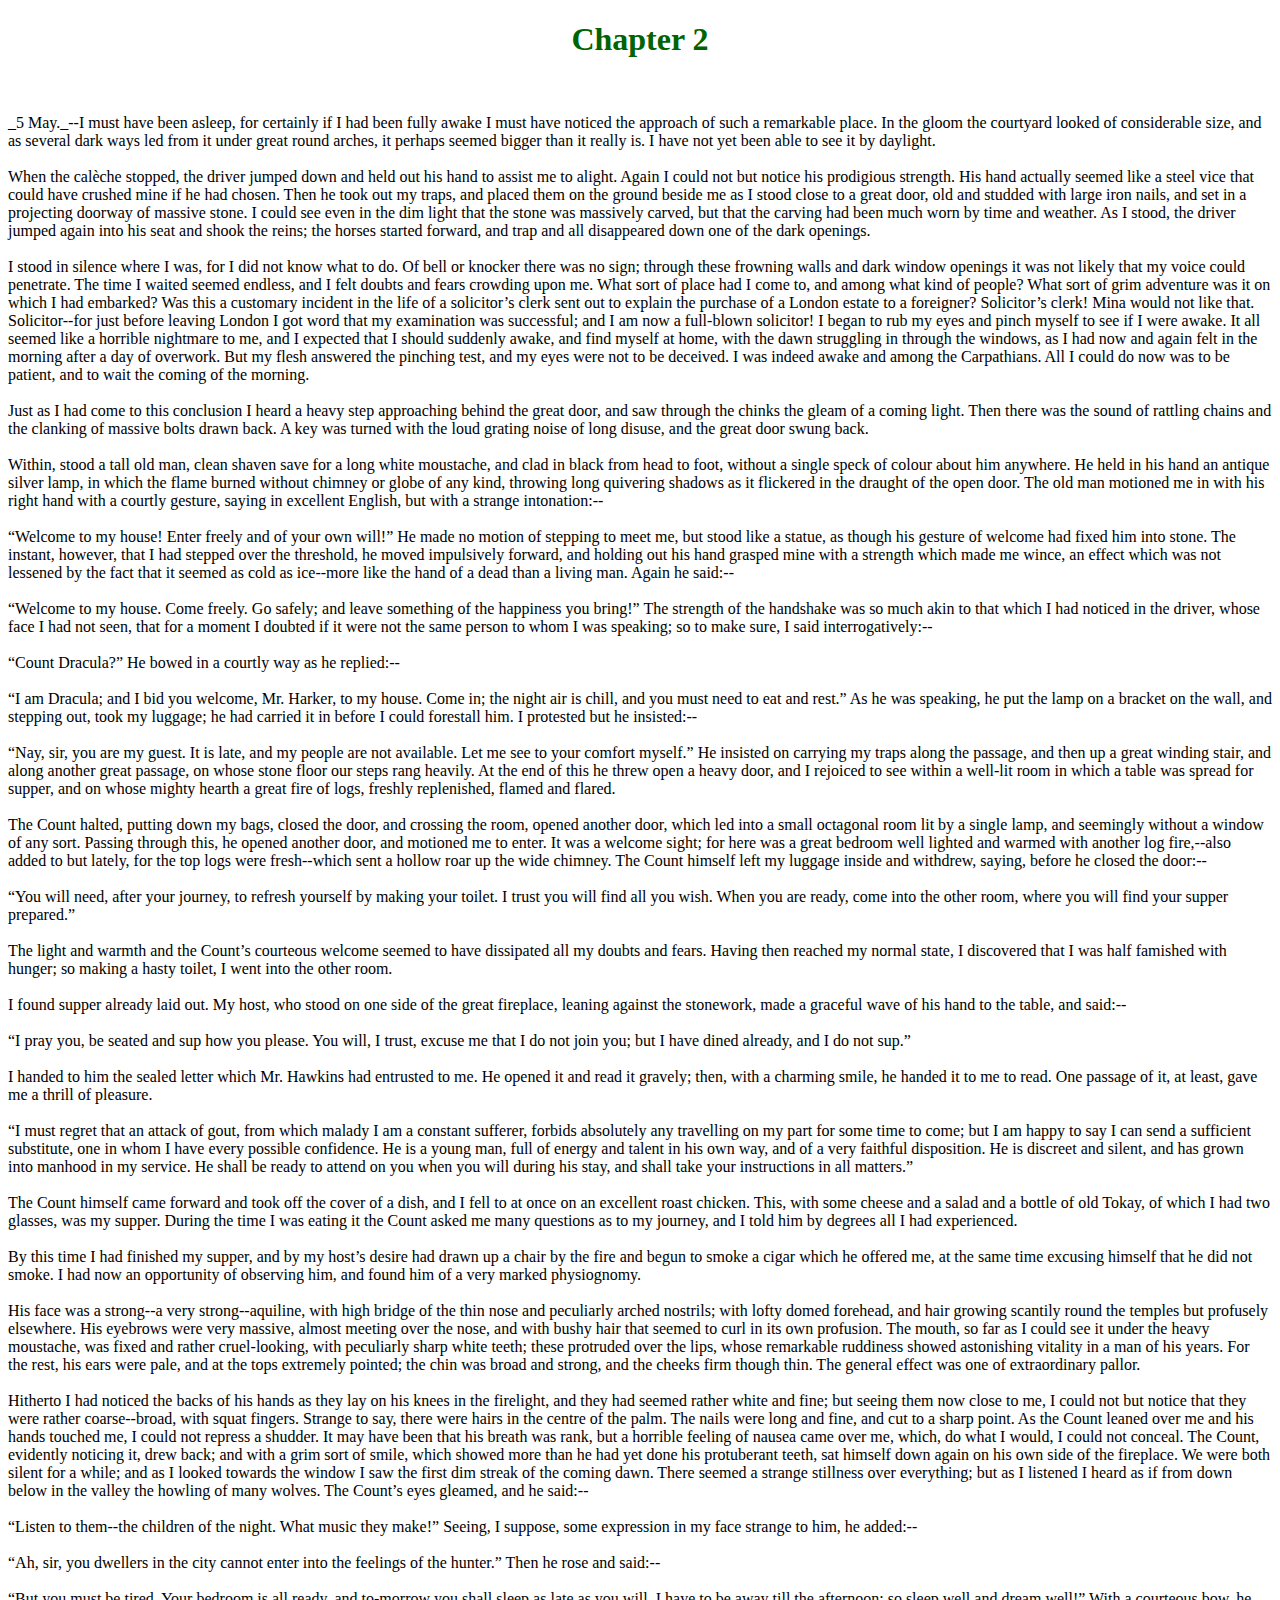
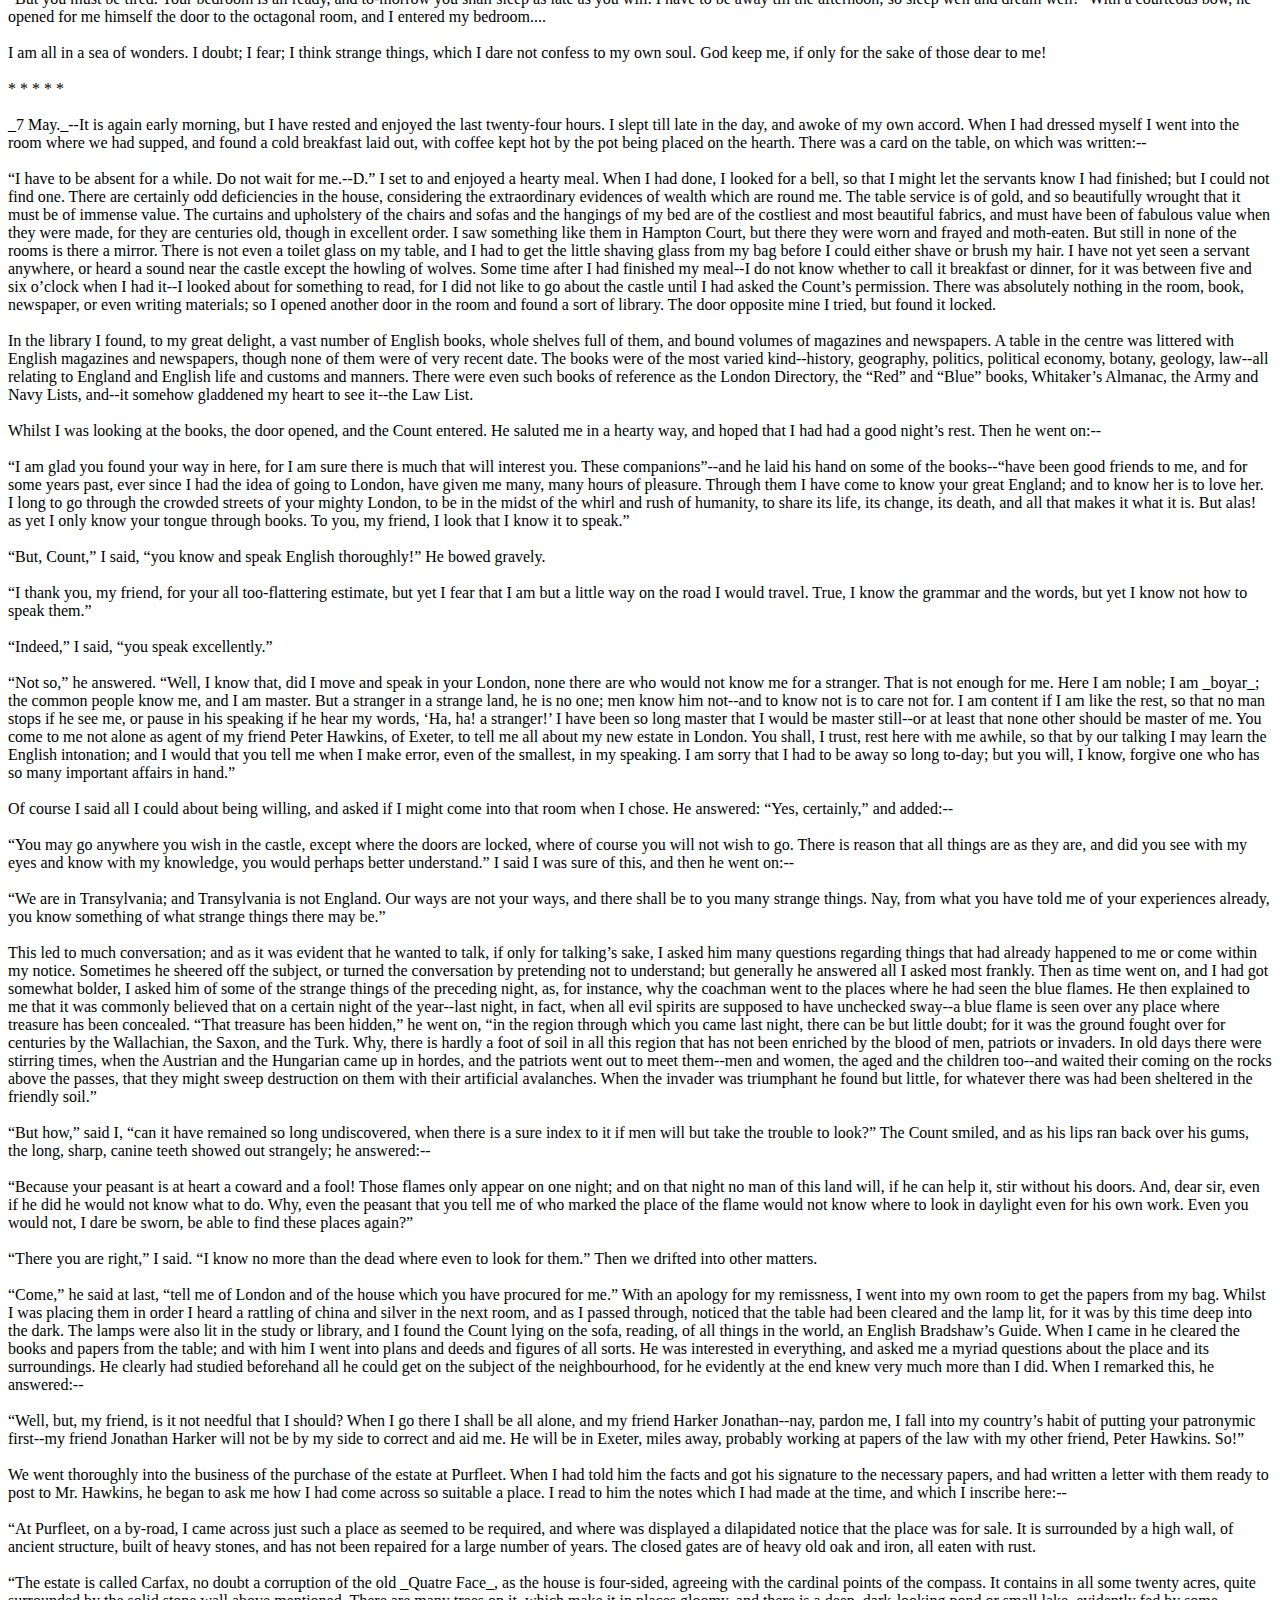
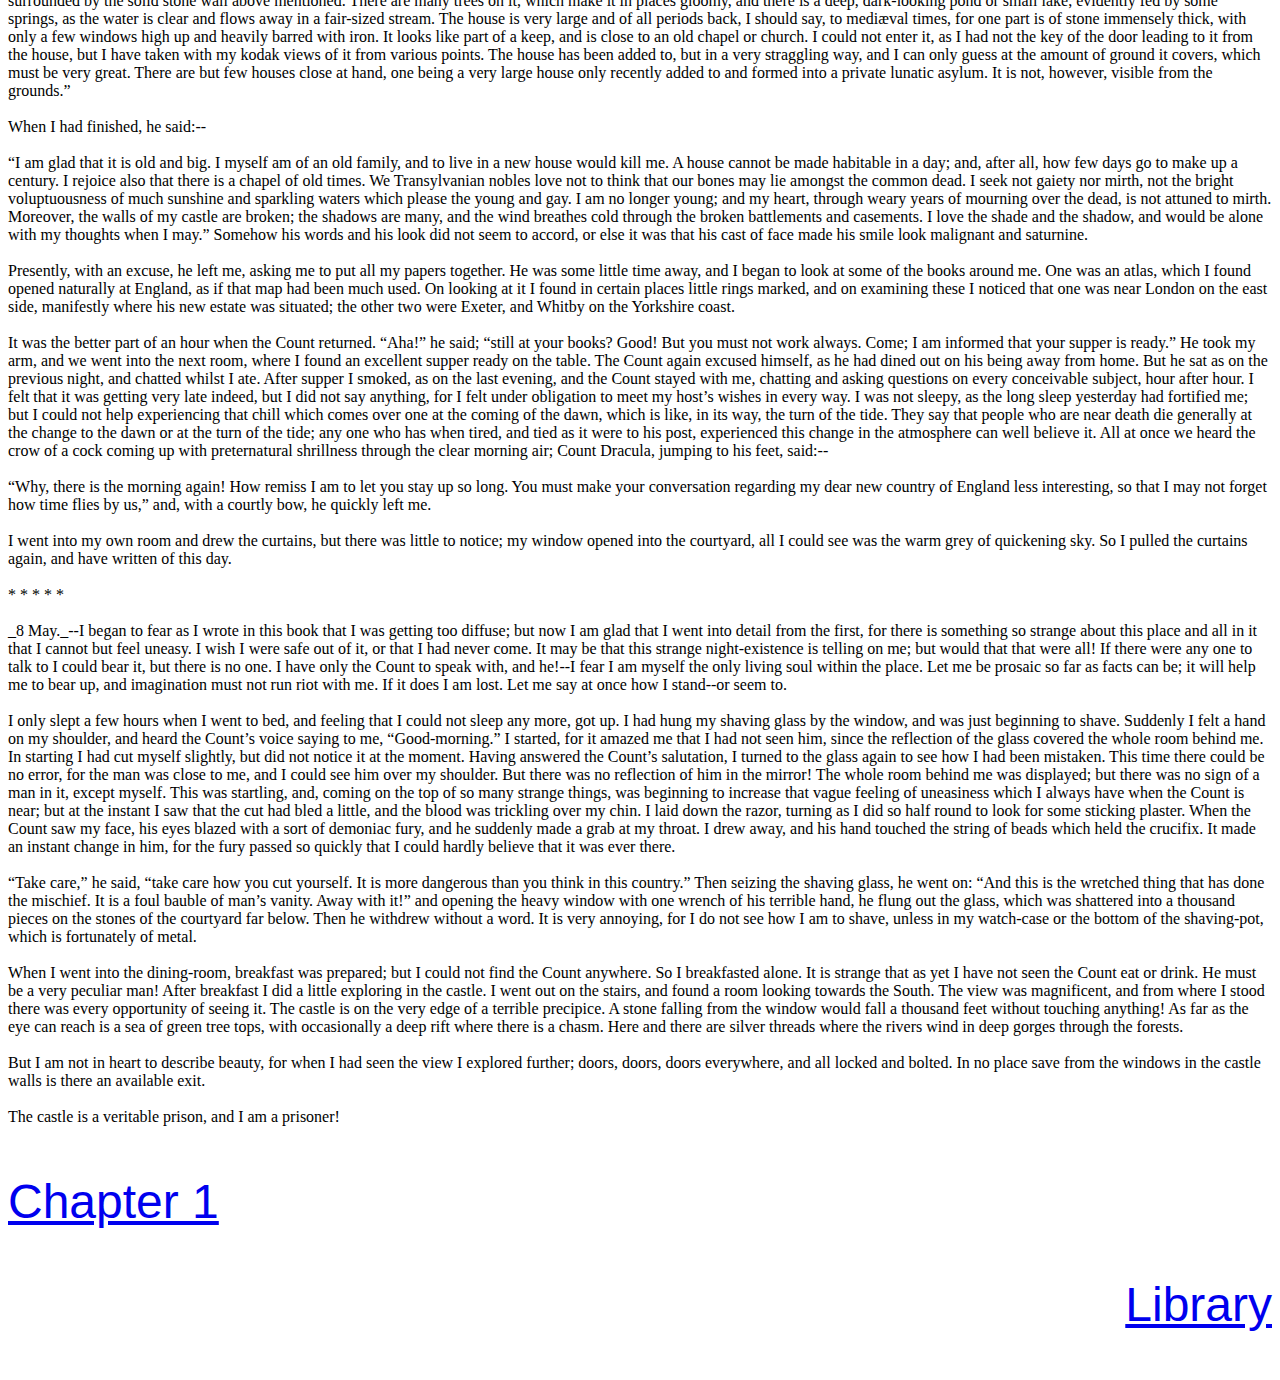
<file: dracula_chapter_2.html>
<!DOCTYPE html>

<html lang = "en">

<head>

<meta charset = "utf-8">
<title>Dracula Chapter 2</title>
<link rel ="stylesheet" href="site.css">

</head>


<body>

    <h1>Chapter 2</h1> <br>

<p>

    _5 May._--I must have been asleep, for certainly if I had been fully
    awake I must have noticed the approach of such a remarkable place. In
    the gloom the courtyard looked of considerable size, and as several dark
    ways led from it under great round arches, it perhaps seemed bigger than
    it really is. I have not yet been able to see it by daylight.<br><br>
    
    When the calèche stopped, the driver jumped down and held out his hand
    to assist me to alight. Again I could not but notice his prodigious
    strength. His hand actually seemed like a steel vice that could have
    crushed mine if he had chosen. Then he took out my traps, and placed
    them on the ground beside me as I stood close to a great door, old and
    studded with large iron nails, and set in a projecting doorway of
    massive stone. I could see even in the dim light that the stone was
    massively carved, but that the carving had been much worn by time and
    weather. As I stood, the driver jumped again into his seat and shook the
    reins; the horses started forward, and trap and all disappeared down one
    of the dark openings.<br><br>
    
    I stood in silence where I was, for I did not know what to do. Of bell
    or knocker there was no sign; through these frowning walls and dark
    window openings it was not likely that my voice could penetrate. The
    time I waited seemed endless, and I felt doubts and fears crowding upon
    me. What sort of place had I come to, and among what kind of people?
    What sort of grim adventure was it on which I had embarked? Was this a
    customary incident in the life of a solicitor’s clerk sent out to
    explain the purchase of a London estate to a foreigner? Solicitor’s
    clerk! Mina would not like that. Solicitor--for just before leaving
    London I got word that my examination was successful; and I am now a
    full-blown solicitor! I began to rub my eyes and pinch myself to see if
    I were awake. It all seemed like a horrible nightmare to me, and I
    expected that I should suddenly awake, and find myself at home, with
    the dawn struggling in through the windows, as I had now and again felt
    in the morning after a day of overwork. But my flesh answered the
    pinching test, and my eyes were not to be deceived. I was indeed awake
    and among the Carpathians. All I could do now was to be patient, and to
    wait the coming of the morning.<br><br>
    
    Just as I had come to this conclusion I heard a heavy step approaching
    behind the great door, and saw through the chinks the gleam of a coming
    light. Then there was the sound of rattling chains and the clanking of
    massive bolts drawn back. A key was turned with the loud grating noise
    of long disuse, and the great door swung back.<br><br>
    
    Within, stood a tall old man, clean shaven save for a long white
    moustache, and clad in black from head to foot, without a single speck
    of colour about him anywhere. He held in his hand an antique silver
    lamp, in which the flame burned without chimney or globe of any kind,
    throwing long quivering shadows as it flickered in the draught of the
    open door. The old man motioned me in with his right hand with a courtly
    gesture, saying in excellent English, but with a strange intonation:--<br><br>
    
    “Welcome to my house! Enter freely and of your own will!” He made no
    motion of stepping to meet me, but stood like a statue, as though his
    gesture of welcome had fixed him into stone. The instant, however, that
    I had stepped over the threshold, he moved impulsively forward, and
    holding out his hand grasped mine with a strength which made me wince,
    an effect which was not lessened by the fact that it seemed as cold as
    ice--more like the hand of a dead than a living man. Again he said:--<br><br>
    
    “Welcome to my house. Come freely. Go safely; and leave something of the
    happiness you bring!” The strength of the handshake was so much akin to
    that which I had noticed in the driver, whose face I had not seen, that
    for a moment I doubted if it were not the same person to whom I was
    speaking; so to make sure, I said interrogatively:--<br><br>
    
    “Count Dracula?” He bowed in a courtly way as he replied:--<br><br>
    
    “I am Dracula; and I bid you welcome, Mr. Harker, to my house. Come in;
    the night air is chill, and you must need to eat and rest.” As he was
    speaking, he put the lamp on a bracket on the wall, and stepping out,
    took my luggage; he had carried it in before I could forestall him. I
    protested but he insisted:--<br><br>
    
    “Nay, sir, you are my guest. It is late, and my people are not
    available. Let me see to your comfort myself.” He insisted on carrying
    my traps along the passage, and then up a great winding stair, and
    along another great passage, on whose stone floor our steps rang
    heavily. At the end of this he threw open a heavy door, and I rejoiced
    to see within a well-lit room in which a table was spread for supper,
    and on whose mighty hearth a great fire of logs, freshly replenished,
    flamed and flared.<br><br>
    
    The Count halted, putting down my bags, closed the door, and crossing
    the room, opened another door, which led into a small octagonal room lit
    by a single lamp, and seemingly without a window of any sort. Passing
    through this, he opened another door, and motioned me to enter. It was a
    welcome sight; for here was a great bedroom well lighted and warmed with
    another log fire,--also added to but lately, for the top logs were
    fresh--which sent a hollow roar up the wide chimney. The Count himself
    left my luggage inside and withdrew, saying, before he closed the
    door:--<br><br>
    
    “You will need, after your journey, to refresh yourself by making your
    toilet. I trust you will find all you wish. When you are ready, come
    into the other room, where you will find your supper prepared.”<br><br>
    
    The light and warmth and the Count’s courteous welcome seemed to have
    dissipated all my doubts and fears. Having then reached my normal state,
    I discovered that I was half famished with hunger; so making a hasty
    toilet, I went into the other room.<br><br>
    
    I found supper already laid out. My host, who stood on one side of the
    great fireplace, leaning against the stonework, made a graceful wave of
    his hand to the table, and said:--<br><br>
    
    “I pray you, be seated and sup how you please. You will, I trust, excuse
    me that I do not join you; but I have dined already, and I do not sup.”<br><br>
    
    I handed to him the sealed letter which Mr. Hawkins had entrusted to me.
    He opened it and read it gravely; then, with a charming smile, he handed
    it to me to read. One passage of it, at least, gave me a thrill of
    pleasure.<br><br>
    
    “I must regret that an attack of gout, from which malady I am a constant
    sufferer, forbids absolutely any travelling on my part for some time to
    come; but I am happy to say I can send a sufficient substitute, one in
    whom I have every possible confidence. He is a young man, full of energy
    and talent in his own way, and of a very faithful disposition. He is
    discreet and silent, and has grown into manhood in my service. He shall
    be ready to attend on you when you will during his stay, and shall take
    your instructions in all matters.”<br><br>
    
    The Count himself came forward and took off the cover of a dish, and I
    fell to at once on an excellent roast chicken. This, with some cheese
    and a salad and a bottle of old Tokay, of which I had two glasses, was
    my supper. During the time I was eating it the Count asked me many
    questions as to my journey, and I told him by degrees all I had
    experienced.<br><br>
    
    By this time I had finished my supper, and by my host’s desire had drawn
    up a chair by the fire and begun to smoke a cigar which he offered me,
    at the same time excusing himself that he did not smoke. I had now an
    opportunity of observing him, and found him of a very marked
    physiognomy.<br><br>
    
    His face was a strong--a very strong--aquiline, with high bridge of the
    thin nose and peculiarly arched nostrils; with lofty domed forehead, and
    hair growing scantily round the temples but profusely elsewhere. His
    eyebrows were very massive, almost meeting over the nose, and with bushy
    hair that seemed to curl in its own profusion. The mouth, so far as I
    could see it under the heavy moustache, was fixed and rather
    cruel-looking, with peculiarly sharp white teeth; these protruded over
    the lips, whose remarkable ruddiness showed astonishing vitality in a
    man of his years. For the rest, his ears were pale, and at the tops
    extremely pointed; the chin was broad and strong, and the cheeks firm
    though thin. The general effect was one of extraordinary pallor.<br><br>
    
    Hitherto I had noticed the backs of his hands as they lay on his knees
    in the firelight, and they had seemed rather white and fine; but seeing
    them now close to me, I could not but notice that they were rather
    coarse--broad, with squat fingers. Strange to say, there were hairs in
    the centre of the palm. The nails were long and fine, and cut to a sharp
    point. As the Count leaned over me and his hands touched me, I could not
    repress a shudder. It may have been that his breath was rank, but a
    horrible feeling of nausea came over me, which, do what I would, I could
    not conceal. The Count, evidently noticing it, drew back; and with a
    grim sort of smile, which showed more than he had yet done his
    protuberant teeth, sat himself down again on his own side of the
    fireplace. We were both silent for a while; and as I looked towards the
    window I saw the first dim streak of the coming dawn. There seemed a
    strange stillness over everything; but as I listened I heard as if from
    down below in the valley the howling of many wolves. The Count’s eyes
    gleamed, and he said:--<br><br>
    
    “Listen to them--the children of the night. What music they make!”
    Seeing, I suppose, some expression in my face strange to him, he
    added:--<br><br>
    
    “Ah, sir, you dwellers in the city cannot enter into the feelings of the
    hunter.” Then he rose and said:--<br><br>
    
    “But you must be tired. Your bedroom is all ready, and to-morrow you
    shall sleep as late as you will. I have to be away till the afternoon;
    so sleep well and dream well!” With a courteous bow, he opened for me
    himself the door to the octagonal room, and I entered my bedroom....<br><br>
    
    I am all in a sea of wonders. I doubt; I fear; I think strange things,
    which I dare not confess to my own soul. God keep me, if only for the
    sake of those dear to me!<br><br>
    
           *       *       *       *       *<br><br>
    
    _7 May._--It is again early morning, but I have rested and enjoyed the
    last twenty-four hours. I slept till late in the day, and awoke of my
    own accord. When I had dressed myself I went into the room where we had
    supped, and found a cold breakfast laid out, with coffee kept hot by the
    pot being placed on the hearth. There was a card on the table, on which
    was written:--<br><br>
    
    “I have to be absent for a while. Do not wait for me.--D.” I set to and
    enjoyed a hearty meal. When I had done, I looked for a bell, so that I
    might let the servants know I had finished; but I could not find one.
    There are certainly odd deficiencies in the house, considering the
    extraordinary evidences of wealth which are round me. The table service
    is of gold, and so beautifully wrought that it must be of immense value.
    The curtains and upholstery of the chairs and sofas and the hangings of
    my bed are of the costliest and most beautiful fabrics, and must have
    been of fabulous value when they were made, for they are centuries old,
    though in excellent order. I saw something like them in Hampton Court,
    but there they were worn and frayed and moth-eaten. But still in none of
    the rooms is there a mirror. There is not even a toilet glass on my
    table, and I had to get the little shaving glass from my bag before I
    could either shave or brush my hair. I have not yet seen a servant
    anywhere, or heard a sound near the castle except the howling of wolves.
    Some time after I had finished my meal--I do not know whether to call it
    breakfast or dinner, for it was between five and six o’clock when I had
    it--I looked about for something to read, for I did not like to go about
    the castle until I had asked the Count’s permission. There was
    absolutely nothing in the room, book, newspaper, or even writing
    materials; so I opened another door in the room and found a sort of
    library. The door opposite mine I tried, but found it locked.<br><br>
    
    In the library I found, to my great delight, a vast number of English
    books, whole shelves full of them, and bound volumes of magazines and
    newspapers. A table in the centre was littered with English magazines
    and newspapers, though none of them were of very recent date. The books
    were of the most varied kind--history, geography, politics, political
    economy, botany, geology, law--all relating to England and English life
    and customs and manners. There were even such books of reference as the
    London Directory, the “Red” and “Blue” books, Whitaker’s Almanac, the
    Army and Navy Lists, and--it somehow gladdened my heart to see it--the
    Law List.<br><br>
    
    Whilst I was looking at the books, the door opened, and the Count
    entered. He saluted me in a hearty way, and hoped that I had had a good
    night’s rest. Then he went on:--<br><br>
    
    “I am glad you found your way in here, for I am sure there is much that
    will interest you. These companions”--and he laid his hand on some of
    the books--“have been good friends to me, and for some years past, ever
    since I had the idea of going to London, have given me many, many hours
    of pleasure. Through them I have come to know your great England; and to
    know her is to love her. I long to go through the crowded streets of
    your mighty London, to be in the midst of the whirl and rush of
    humanity, to share its life, its change, its death, and all that makes
    it what it is. But alas! as yet I only know your tongue through books.
    To you, my friend, I look that I know it to speak.”<br><br>
    
    “But, Count,” I said, “you know and speak English thoroughly!” He bowed
    gravely.<br><br>
    
    “I thank you, my friend, for your all too-flattering estimate, but yet I
    fear that I am but a little way on the road I would travel. True, I know
    the grammar and the words, but yet I know not how to speak them.”<br><br>
    
    “Indeed,” I said, “you speak excellently.”<br><br>
    
    “Not so,” he answered. “Well, I know that, did I move and speak in your
    London, none there are who would not know me for a stranger. That is not
    enough for me. Here I am noble; I am _boyar_; the common people know me,
    and I am master. But a stranger in a strange land, he is no one; men
    know him not--and to know not is to care not for. I am content if I am
    like the rest, so that no man stops if he see me, or pause in his
    speaking if he hear my words, ‘Ha, ha! a stranger!’ I have been so long
    master that I would be master still--or at least that none other should
    be master of me. You come to me not alone as agent of my friend Peter
    Hawkins, of Exeter, to tell me all about my new estate in London. You
    shall, I trust, rest here with me awhile, so that by our talking I may
    learn the English intonation; and I would that you tell me when I make
    error, even of the smallest, in my speaking. I am sorry that I had to be
    away so long to-day; but you will, I know, forgive one who has so many
    important affairs in hand.”<br><br>
    
    Of course I said all I could about being willing, and asked if I might
    come into that room when I chose. He answered: “Yes, certainly,” and
    added:--<br><br>
    
    “You may go anywhere you wish in the castle, except where the doors are
    locked, where of course you will not wish to go. There is reason that
    all things are as they are, and did you see with my eyes and know with
    my knowledge, you would perhaps better understand.” I said I was sure of
    this, and then he went on:--<br><br>
    
    “We are in Transylvania; and Transylvania is not England. Our ways are
    not your ways, and there shall be to you many strange things. Nay, from
    what you have told me of your experiences already, you know something of
    what strange things there may be.”<br><br>
    
    This led to much conversation; and as it was evident that he wanted to
    talk, if only for talking’s sake, I asked him many questions regarding
    things that had already happened to me or come within my notice.
    Sometimes he sheered off the subject, or turned the conversation by
    pretending not to understand; but generally he answered all I asked most
    frankly. Then as time went on, and I had got somewhat bolder, I asked
    him of some of the strange things of the preceding night, as, for
    instance, why the coachman went to the places where he had seen the blue
    flames. He then explained to me that it was commonly believed that on a
    certain night of the year--last night, in fact, when all evil spirits
    are supposed to have unchecked sway--a blue flame is seen over any place
    where treasure has been concealed. “That treasure has been hidden,” he
    went on, “in the region through which you came last night, there can be
    but little doubt; for it was the ground fought over for centuries by the
    Wallachian, the Saxon, and the Turk. Why, there is hardly a foot of soil
    in all this region that has not been enriched by the blood of men,
    patriots or invaders. In old days there were stirring times, when the
    Austrian and the Hungarian came up in hordes, and the patriots went out
    to meet them--men and women, the aged and the children too--and waited
    their coming on the rocks above the passes, that they might sweep
    destruction on them with their artificial avalanches. When the invader
    was triumphant he found but little, for whatever there was had been
    sheltered in the friendly soil.”<br><br>
    
    “But how,” said I, “can it have remained so long undiscovered, when
    there is a sure index to it if men will but take the trouble to look?”
    The Count smiled, and as his lips ran back over his gums, the long,
    sharp, canine teeth showed out strangely; he answered:--<br><br>
    
    “Because your peasant is at heart a coward and a fool! Those flames only
    appear on one night; and on that night no man of this land will, if he
    can help it, stir without his doors. And, dear sir, even if he did he
    would not know what to do. Why, even the peasant that you tell me of who
    marked the place of the flame would not know where to look in daylight
    even for his own work. Even you would not, I dare be sworn, be able to
    find these places again?”<br><br>
    
    “There you are right,” I said. “I know no more than the dead where even
    to look for them.” Then we drifted into other matters.<br><br>
    
    “Come,” he said at last, “tell me of London and of the house which you
    have procured for me.” With an apology for my remissness, I went into my
    own room to get the papers from my bag. Whilst I was placing them in
    order I heard a rattling of china and silver in the next room, and as I
    passed through, noticed that the table had been cleared and the lamp
    lit, for it was by this time deep into the dark. The lamps were also lit
    in the study or library, and I found the Count lying on the sofa,
    reading, of all things in the world, an English Bradshaw’s Guide. When I
    came in he cleared the books and papers from the table; and with him I
    went into plans and deeds and figures of all sorts. He was interested in
    everything, and asked me a myriad questions about the place and its
    surroundings. He clearly had studied beforehand all he could get on the
    subject of the neighbourhood, for he evidently at the end knew very much
    more than I did. When I remarked this, he answered:--<br><br>
    
    “Well, but, my friend, is it not needful that I should? When I go there
    I shall be all alone, and my friend Harker Jonathan--nay, pardon me, I
    fall into my country’s habit of putting your patronymic first--my friend
    Jonathan Harker will not be by my side to correct and aid me. He will be
    in Exeter, miles away, probably working at papers of the law with my
    other friend, Peter Hawkins. So!”<br><br>
    
    We went thoroughly into the business of the purchase of the estate at
    Purfleet. When I had told him the facts and got his signature to the
    necessary papers, and had written a letter with them ready to post to
    Mr. Hawkins, he began to ask me how I had come across so suitable a
    place. I read to him the notes which I had made at the time, and which I
    inscribe here:--<br><br>
    
    “At Purfleet, on a by-road, I came across just such a place as seemed to
    be required, and where was displayed a dilapidated notice that the place
    was for sale. It is surrounded by a high wall, of ancient structure,
    built of heavy stones, and has not been repaired for a large number of
    years. The closed gates are of heavy old oak and iron, all eaten with
    rust.<br><br>
    
    “The estate is called Carfax, no doubt a corruption of the old _Quatre
    Face_, as the house is four-sided, agreeing with the cardinal points of
    the compass. It contains in all some twenty acres, quite surrounded by
    the solid stone wall above mentioned. There are many trees on it, which
    make it in places gloomy, and there is a deep, dark-looking pond or
    small lake, evidently fed by some springs, as the water is clear and
    flows away in a fair-sized stream. The house is very large and of all
    periods back, I should say, to mediæval times, for one part is of stone
    immensely thick, with only a few windows high up and heavily barred with
    iron. It looks like part of a keep, and is close to an old chapel or
    church. I could not enter it, as I had not the key of the door leading
    to it from the house, but I have taken with my kodak views of it from
    various points. The house has been added to, but in a very straggling
    way, and I can only guess at the amount of ground it covers, which must
    be very great. There are but few houses close at hand, one being a very
    large house only recently added to and formed into a private lunatic
    asylum. It is not, however, visible from the grounds.”<br><br>
    
    When I had finished, he said:--<br><br>
    
    “I am glad that it is old and big. I myself am of an old family, and to
    live in a new house would kill me. A house cannot be made habitable in a
    day; and, after all, how few days go to make up a century. I rejoice
    also that there is a chapel of old times. We Transylvanian nobles love
    not to think that our bones may lie amongst the common dead. I seek not
    gaiety nor mirth, not the bright voluptuousness of much sunshine and
    sparkling waters which please the young and gay. I am no longer young;
    and my heart, through weary years of mourning over the dead, is not
    attuned to mirth. Moreover, the walls of my castle are broken; the
    shadows are many, and the wind breathes cold through the broken
    battlements and casements. I love the shade and the shadow, and would
    be alone with my thoughts when I may.” Somehow his words and his look
    did not seem to accord, or else it was that his cast of face made his
    smile look malignant and saturnine.<br><br>
    
    Presently, with an excuse, he left me, asking me to put all my papers
    together. He was some little time away, and I began to look at some of
    the books around me. One was an atlas, which I found opened naturally at
    England, as if that map had been much used. On looking at it I found in
    certain places little rings marked, and on examining these I noticed
    that one was near London on the east side, manifestly where his new
    estate was situated; the other two were Exeter, and Whitby on the
    Yorkshire coast.<br><br>
    
    It was the better part of an hour when the Count returned. “Aha!” he
    said; “still at your books? Good! But you must not work always. Come; I
    am informed that your supper is ready.” He took my arm, and we went into
    the next room, where I found an excellent supper ready on the table. The
    Count again excused himself, as he had dined out on his being away from
    home. But he sat as on the previous night, and chatted whilst I ate.
    After supper I smoked, as on the last evening, and the Count stayed with
    me, chatting and asking questions on every conceivable subject, hour
    after hour. I felt that it was getting very late indeed, but I did not
    say anything, for I felt under obligation to meet my host’s wishes in
    every way. I was not sleepy, as the long sleep yesterday had fortified
    me; but I could not help experiencing that chill which comes over one at
    the coming of the dawn, which is like, in its way, the turn of the tide.
    They say that people who are near death die generally at the change to
    the dawn or at the turn of the tide; any one who has when tired, and
    tied as it were to his post, experienced this change in the atmosphere
    can well believe it. All at once we heard the crow of a cock coming up
    with preternatural shrillness through the clear morning air; Count
    Dracula, jumping to his feet, said:--<br><br>
    
    “Why, there is the morning again! How remiss I am to let you stay up so
    long. You must make your conversation regarding my dear new country of
    England less interesting, so that I may not forget how time flies by
    us,” and, with a courtly bow, he quickly left me.<br><br>
    
    I went into my own room and drew the curtains, but there was little to
    notice; my window opened into the courtyard, all I could see was the
    warm grey of quickening sky. So I pulled the curtains again, and have
    written of this day.<br><br>
    
           *       *       *       *       *<br><br>
    
    _8 May._--I began to fear as I wrote in this book that I was getting too
    diffuse; but now I am glad that I went into detail from the first, for
    there is something so strange about this place and all in it that I
    cannot but feel uneasy. I wish I were safe out of it, or that I had
    never come. It may be that this strange night-existence is telling on
    me; but would that that were all! If there were any one to talk to I
    could bear it, but there is no one. I have only the Count to speak with,
    and he!--I fear I am myself the only living soul within the place. Let
    me be prosaic so far as facts can be; it will help me to bear up, and
    imagination must not run riot with me. If it does I am lost. Let me say
    at once how I stand--or seem to.<br><br>
    
    I only slept a few hours when I went to bed, and feeling that I could
    not sleep any more, got up. I had hung my shaving glass by the window,
    and was just beginning to shave. Suddenly I felt a hand on my shoulder,
    and heard the Count’s voice saying to me, “Good-morning.” I started, for
    it amazed me that I had not seen him, since the reflection of the glass
    covered the whole room behind me. In starting I had cut myself slightly,
    but did not notice it at the moment. Having answered the Count’s
    salutation, I turned to the glass again to see how I had been mistaken.
    This time there could be no error, for the man was close to me, and I
    could see him over my shoulder. But there was no reflection of him in
    the mirror! The whole room behind me was displayed; but there was no
    sign of a man in it, except myself. This was startling, and, coming on
    the top of so many strange things, was beginning to increase that vague
    feeling of uneasiness which I always have when the Count is near; but at
    the instant I saw that the cut had bled a little, and the blood was
    trickling over my chin. I laid down the razor, turning as I did so half
    round to look for some sticking plaster. When the Count saw my face, his
    eyes blazed with a sort of demoniac fury, and he suddenly made a grab at
    my throat. I drew away, and his hand touched the string of beads which
    held the crucifix. It made an instant change in him, for the fury passed
    so quickly that I could hardly believe that it was ever there.<br><br>
    
    “Take care,” he said, “take care how you cut yourself. It is more
    dangerous than you think in this country.” Then seizing the shaving
    glass, he went on: “And this is the wretched thing that has done the
    mischief. It is a foul bauble of man’s vanity. Away with it!” and
    opening the heavy window with one wrench of his terrible hand, he flung
    out the glass, which was shattered into a thousand pieces on the stones
    of the courtyard far below. Then he withdrew without a word. It is very
    annoying, for I do not see how I am to shave, unless in my watch-case or
    the bottom of the shaving-pot, which is fortunately of metal.<br><br>
    
    When I went into the dining-room, breakfast was prepared; but I could
    not find the Count anywhere. So I breakfasted alone. It is strange that
    as yet I have not seen the Count eat or drink. He must be a very
    peculiar man! After breakfast I did a little exploring in the castle. I
    went out on the stairs, and found a room looking towards the South. The
    view was magnificent, and from where I stood there was every opportunity
    of seeing it. The castle is on the very edge of a terrible precipice. A
    stone falling from the window would fall a thousand feet without
    touching anything! As far as the eye can reach is a sea of green tree
    tops, with occasionally a deep rift where there is a chasm. Here and
    there are silver threads where the rivers wind in deep gorges through
    the forests.<br><br>
    
    But I am not in heart to describe beauty, for when I had seen the view I
    explored further; doors, doors, doors everywhere, and all locked and
    bolted. In no place save from the windows in the castle walls is there
    an available exit.<br><br>
    
    The castle is a veritable prison, and I am a prisoner!
    
    </p>


    <p id ="Contents_Return"><a href ="dracula_chapter_1.html">Chapter 1</p></a>
    <p id = "Chapter_2"><a href ="index.html">Library</p></a>


</body>
</html>
</file>
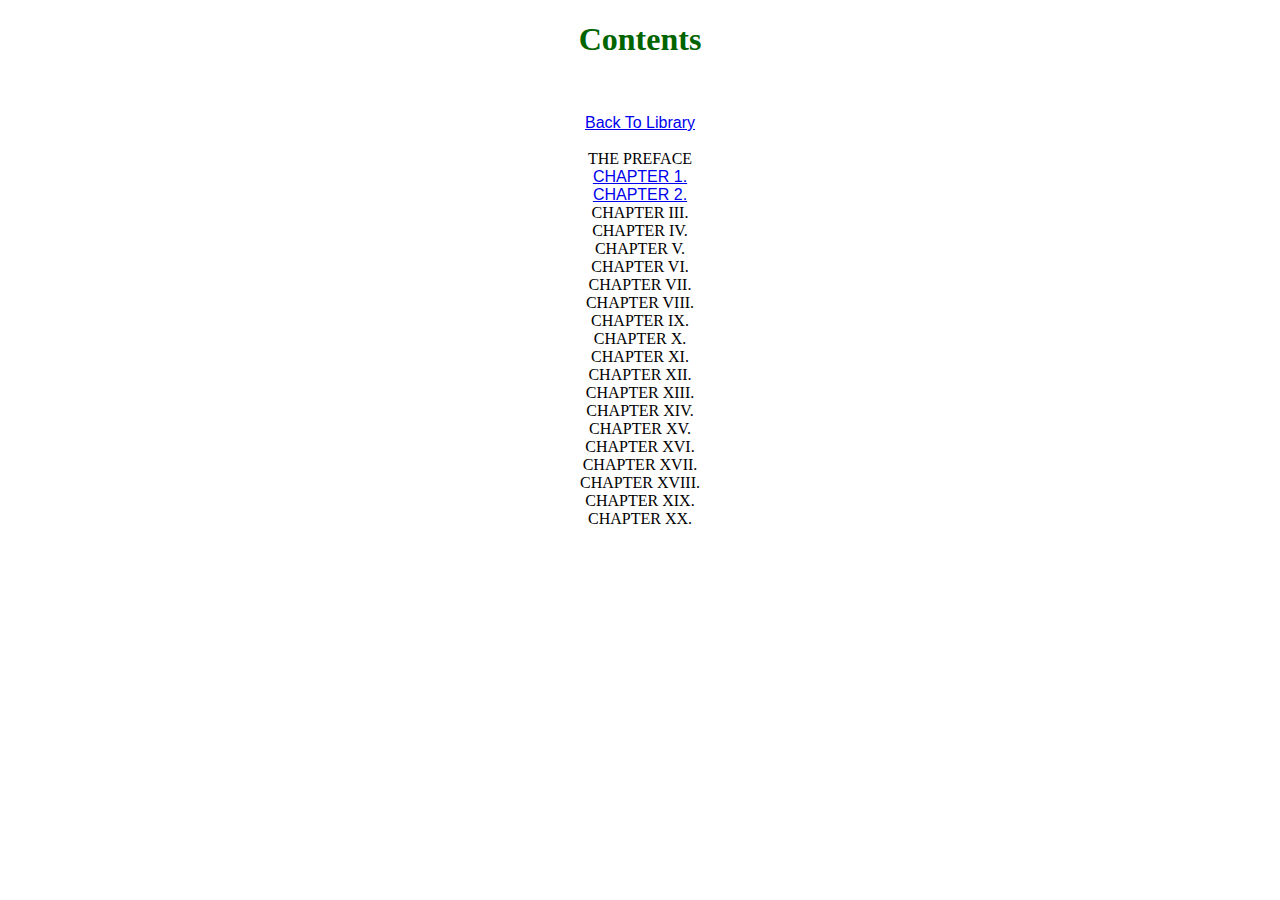
<file: dracula_contents.html>
<!DOCTYPE html>

<html lang = "en">

<head>

<meta charset = "utf-8">
<title>Dracula Contents</title>
<link rel ="stylesheet" href="site.css">

</head>


<body>

    <h1>Contents</h1> <br>

<p id = content>
     <a href = "index.html">Back To Library</a> <br><br>
     THE PREFACE <br>
     <a href ="dracula_chapter_1.html">CHAPTER 1.</a> <br>
     <a href ="dracula_chapter_2.html">CHAPTER 2.</a> <br>
     CHAPTER III. <br>
     CHAPTER IV. <br>
     CHAPTER V. <br>
     CHAPTER VI. <br>
     CHAPTER VII. <br>
     CHAPTER VIII. <br>
     CHAPTER IX. <br>
     CHAPTER X. <br>
     CHAPTER XI. <br>
     CHAPTER XII. <br>
     CHAPTER XIII. <br>
     CHAPTER XIV. <br>
     CHAPTER XV. <br>
     CHAPTER XVI. <br>
     CHAPTER XVII. <br>
     CHAPTER XVIII. <br>
     CHAPTER XIX. <br>
     CHAPTER XX. 
    
    </p>





</body>
</html>
</file>
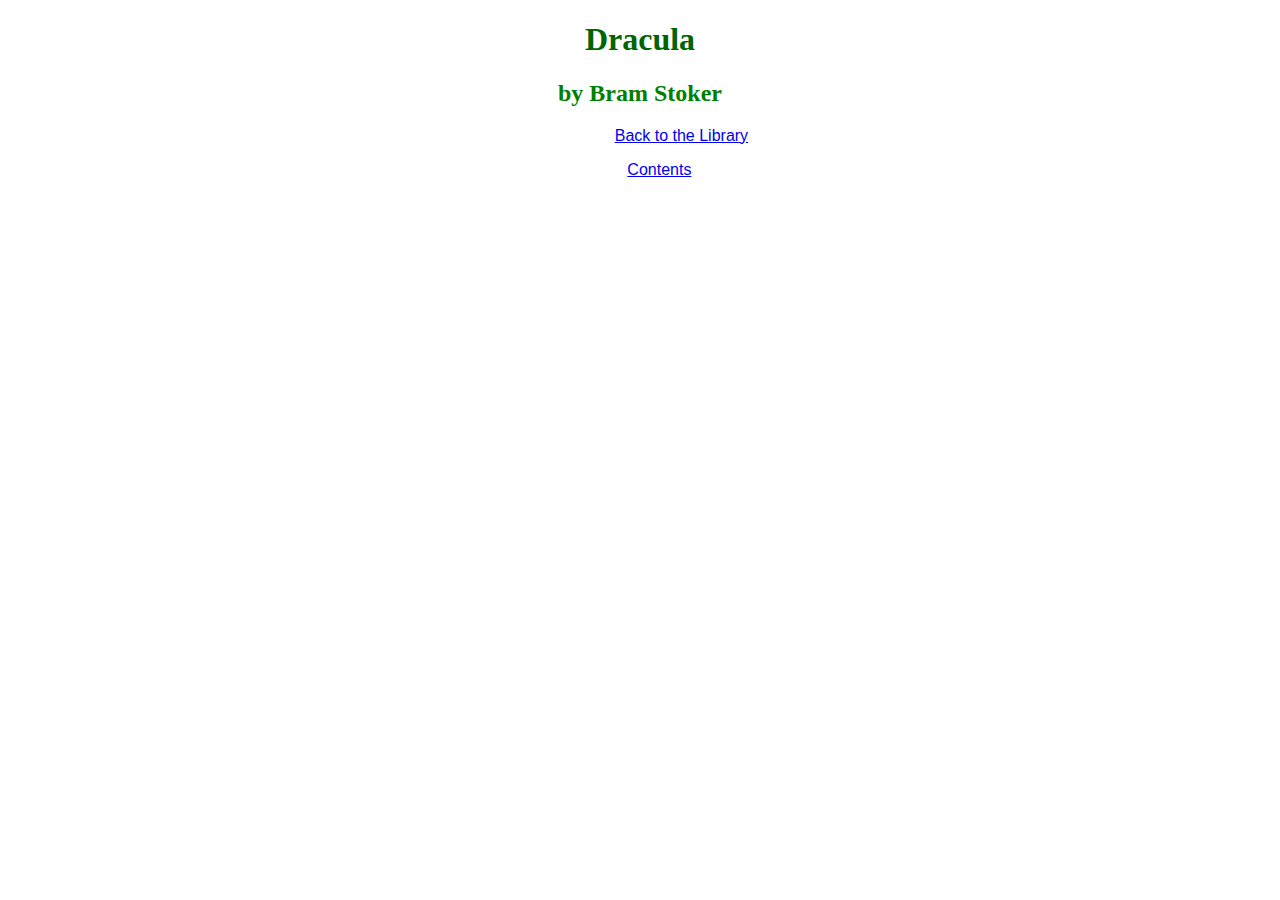
<file: dracula_title.html>
<!DOCTYPE html>

<html lang = "en">

<head>

<meta charset = "utf-8">
<title>Dracula Title Page</title>
<link rel ="stylesheet" href="site.css">

</head>


<body>

<h1>Dracula</h1>
<h2>by Bram Stoker</h2>

<p id = "ReturnBack">
    <a href="index.html">Back to the Library</a>
</p>

<p id = "NextPage">
    <a href ="dracula_contents.html">Contents</a>
</p>








</body>
</html>
</file>
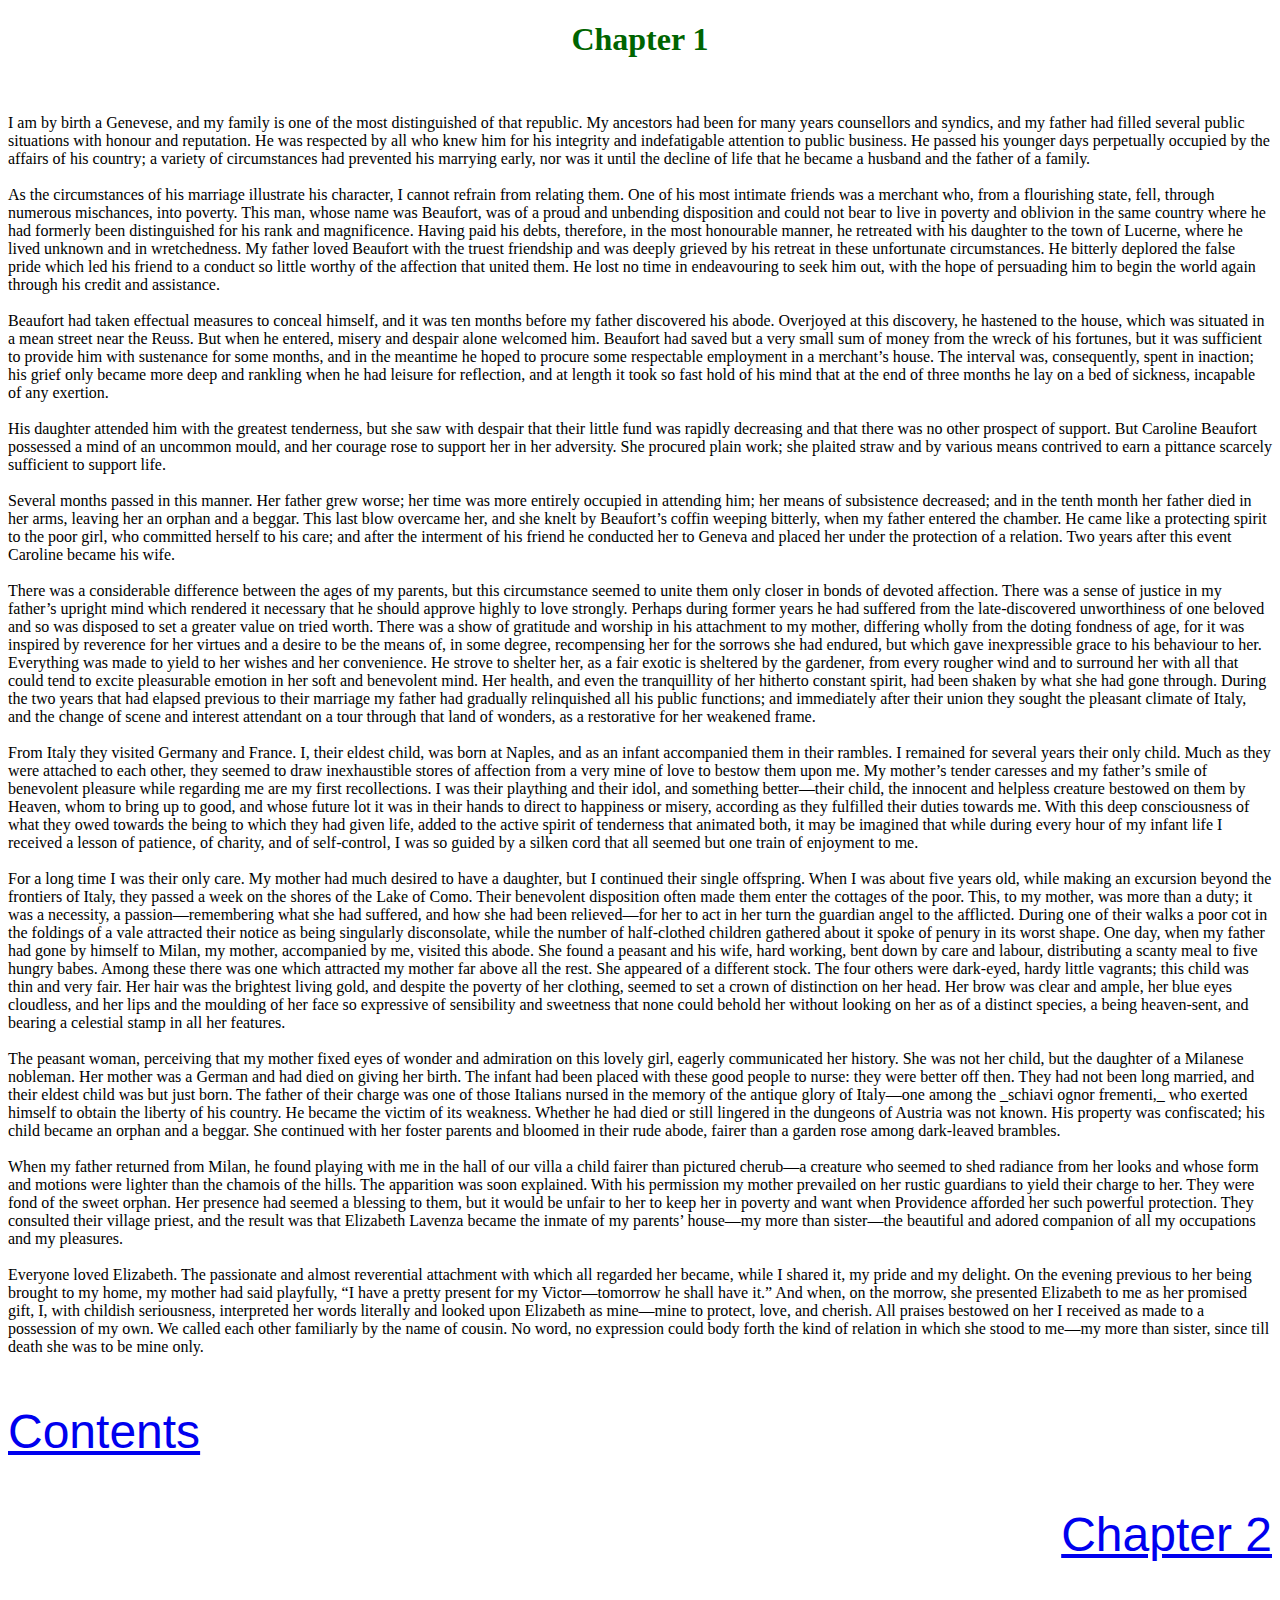
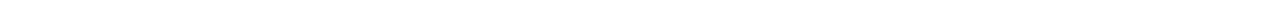
<file: frankenstein_chapter_1.html>
<!DOCTYPE html>

<html lang = "en">

<head>

<meta charset = "utf-8">
<title>Frankenstein Chapter 1</title>
<link rel ="stylesheet" href="site.css">

</head>


<body>

    <h1>Chapter 1</h1> <br>

<p>

    I am by birth a Genevese, and my family is one of the most
    distinguished of that republic. My ancestors had been for many years
    counsellors and syndics, and my father had filled several public
    situations with honour and reputation. He was respected by all who
    knew him for his integrity and indefatigable attention to public
    business. He passed his younger days perpetually occupied by the
    affairs of his country; a variety of circumstances had prevented his
    marrying early, nor was it until the decline of life that he became a
    husband and the father of a family. <br><br>
    
    As the circumstances of his marriage illustrate his character, I cannot
    refrain from relating them. One of his most intimate friends was a
    merchant who, from a flourishing state, fell, through numerous
    mischances, into poverty. This man, whose name was Beaufort, was of a
    proud and unbending disposition and could not bear to live in poverty
    and oblivion in the same country where he had formerly been
    distinguished for his rank and magnificence. Having paid his debts,
    therefore, in the most honourable manner, he retreated with his
    daughter to the town of Lucerne, where he lived unknown and in
    wretchedness. My father loved Beaufort with the truest friendship and
    was deeply grieved by his retreat in these unfortunate circumstances.
    He bitterly deplored the false pride which led his friend to a conduct
    so little worthy of the affection that united them. He lost no time in
    endeavouring to seek him out, with the hope of persuading him to begin
    the world again through his credit and assistance.<br><br>
    
    Beaufort had taken effectual measures to conceal himself, and it was ten
    months before my father discovered his abode. Overjoyed at this discovery,
    he hastened to the house, which was situated in a mean street near the
    Reuss. But when he entered, misery and despair alone welcomed him. Beaufort
    had saved but a very small sum of money from the wreck of his fortunes, but
    it was sufficient to provide him with sustenance for some months, and in
    the meantime he hoped to procure some respectable employment in a
    merchant’s house. The interval was, consequently, spent in inaction;
    his grief only became more deep and rankling when he had leisure for
    reflection, and at length it took so fast hold of his mind that at the end
    of three months he lay on a bed of sickness, incapable of any exertion.<br><br>
    
    His daughter attended him with the greatest tenderness, but she saw
    with despair that their little fund was rapidly decreasing and that
    there was no other prospect of support. But Caroline Beaufort
    possessed a mind of an uncommon mould, and her courage rose to support
    her in her adversity. She procured plain work; she plaited straw and
    by various means contrived to earn a pittance scarcely sufficient to
    support life.<br><br>
    
    Several months passed in this manner. Her father grew worse; her time
    was more entirely occupied in attending him; her means of subsistence
    decreased; and in the tenth month her father died in her arms, leaving
    her an orphan and a beggar. This last blow overcame her, and she knelt
    by Beaufort’s coffin weeping bitterly, when my father entered the
    chamber. He came like a protecting spirit to the poor girl, who
    committed herself to his care; and after the interment of his friend he
    conducted her to Geneva and placed her under the protection of a
    relation. Two years after this event Caroline became his wife.<br><br>
    
    There was a considerable difference between the ages of my parents, but
    this circumstance seemed to unite them only closer in bonds of devoted
    affection. There was a sense of justice in my father’s upright mind
    which rendered it necessary that he should approve highly to love
    strongly. Perhaps during former years he had suffered from the
    late-discovered unworthiness of one beloved and so was disposed to set
    a greater value on tried worth. There was a show of gratitude and
    worship in his attachment to my mother, differing wholly from the
    doting fondness of age, for it was inspired by reverence for her
    virtues and a desire to be the means of, in some degree, recompensing
    her for the sorrows she had endured, but which gave inexpressible grace
    to his behaviour to her. Everything was made to yield to her wishes
    and her convenience. He strove to shelter her, as a fair exotic is
    sheltered by the gardener, from every rougher wind and to surround her
    with all that could tend to excite pleasurable emotion in her soft and
    benevolent mind. Her health, and even the tranquillity of her hitherto
    constant spirit, had been shaken by what she had gone through. During
    the two years that had elapsed previous to their marriage my father had
    gradually relinquished all his public functions; and immediately after
    their union they sought the pleasant climate of Italy, and the change
    of scene and interest attendant on a tour through that land of wonders,
    as a restorative for her weakened frame.<br><br>
    
    From Italy they visited Germany and France. I, their eldest child, was born
    at Naples, and as an infant accompanied them in their rambles. I remained
    for several years their only child. Much as they were attached to each
    other, they seemed to draw inexhaustible stores of affection from a very
    mine of love to bestow them upon me. My mother’s tender caresses and
    my father’s smile of benevolent pleasure while regarding me are my
    first recollections. I was their plaything and their idol, and something
    better—their child, the innocent and helpless creature bestowed on
    them by Heaven, whom to bring up to good, and whose future lot it was in
    their hands to direct to happiness or misery, according as they fulfilled
    their duties towards me. With this deep consciousness of what they owed
    towards the being to which they had given life, added to the active spirit
    of tenderness that animated both, it may be imagined that while during
    every hour of my infant life I received a lesson of patience, of charity,
    and of self-control, I was so guided by a silken cord that all seemed but
    one train of enjoyment to me.<br><br>
    
    For a long time I was their only care. My mother had much desired to have a
    daughter, but I continued their single offspring. When I was about five
    years old, while making an excursion beyond the frontiers of Italy, they
    passed a week on the shores of the Lake of Como. Their benevolent
    disposition often made them enter the cottages of the poor. This, to my
    mother, was more than a duty; it was a necessity, a
    passion—remembering what she had suffered, and how she had been
    relieved—for her to act in her turn the guardian angel to the
    afflicted. During one of their walks a poor cot in the foldings of a vale
    attracted their notice as being singularly disconsolate, while the number
    of half-clothed children gathered about it spoke of penury in its worst
    shape. One day, when my father had gone by himself to Milan, my mother,
    accompanied by me, visited this abode. She found a peasant and his wife,
    hard working, bent down by care and labour, distributing a scanty meal to
    five hungry babes. Among these there was one which attracted my mother far
    above all the rest. She appeared of a different stock. The four others were
    dark-eyed, hardy little vagrants; this child was thin and very fair. Her
    hair was the brightest living gold, and despite the poverty of her
    clothing, seemed to set a crown of distinction on her head. Her brow was
    clear and ample, her blue eyes cloudless, and her lips and the moulding of
    her face so expressive of sensibility and sweetness that none could behold
    her without looking on her as of a distinct species, a being heaven-sent,
    and bearing a celestial stamp in all her features.<br><br>
    
    The peasant woman, perceiving that my mother fixed eyes of wonder and
    admiration on this lovely girl, eagerly communicated her history. She was
    not her child, but the daughter of a Milanese nobleman. Her mother was a
    German and had died on giving her birth. The infant had been placed with
    these good people to nurse: they were better off then. They had not been
    long married, and their eldest child was but just born. The father of their
    charge was one of those Italians nursed in the memory of the antique glory
    of Italy—one among the _schiavi ognor frementi,_ who exerted
    himself to obtain the liberty of his country. He became the victim of its
    weakness. Whether he had died or still lingered in the dungeons of Austria
    was not known. His property was confiscated; his child became an orphan and
    a beggar. She continued with her foster parents and bloomed in their rude
    abode, fairer than a garden rose among dark-leaved brambles.<br><br>
    
    When my father returned from Milan, he found playing with me in the hall of
    our villa a child fairer than pictured cherub—a creature who seemed
    to shed radiance from her looks and whose form and motions were lighter
    than the chamois of the hills. The apparition was soon explained. With his
    permission my mother prevailed on her rustic guardians to yield their
    charge to her. They were fond of the sweet orphan. Her presence had seemed
    a blessing to them, but it would be unfair to her to keep her in poverty
    and want when Providence afforded her such powerful protection. They
    consulted their village priest, and the result was that Elizabeth Lavenza
    became the inmate of my parents’ house—my more than
    sister—the beautiful and adored companion of all my occupations and
    my pleasures.<br><br>
    
    Everyone loved Elizabeth. The passionate and almost reverential
    attachment with which all regarded her became, while I shared it, my
    pride and my delight. On the evening previous to her being brought to
    my home, my mother had said playfully, “I have a pretty present for my
    Victor—tomorrow he shall have it.” And when, on the morrow, she
    presented Elizabeth to me as her promised gift, I, with childish
    seriousness, interpreted her words literally and looked upon Elizabeth
    as mine—mine to protect, love, and cherish. All praises bestowed on
    her I received as made to a possession of my own. We called each other
    familiarly by the name of cousin. No word, no expression could body
    forth the kind of relation in which she stood to me—my more than
    sister, since till death she was to be mine only.
    


    </p>


<p id ="Contents_Return"><a href ="frankenstein_contents.html">Contents</p></a>
<p id = "Chapter_2"><a href ="frankenstein_chapter_2.html">Chapter 2</p></a>


</body>
</html>
</file>
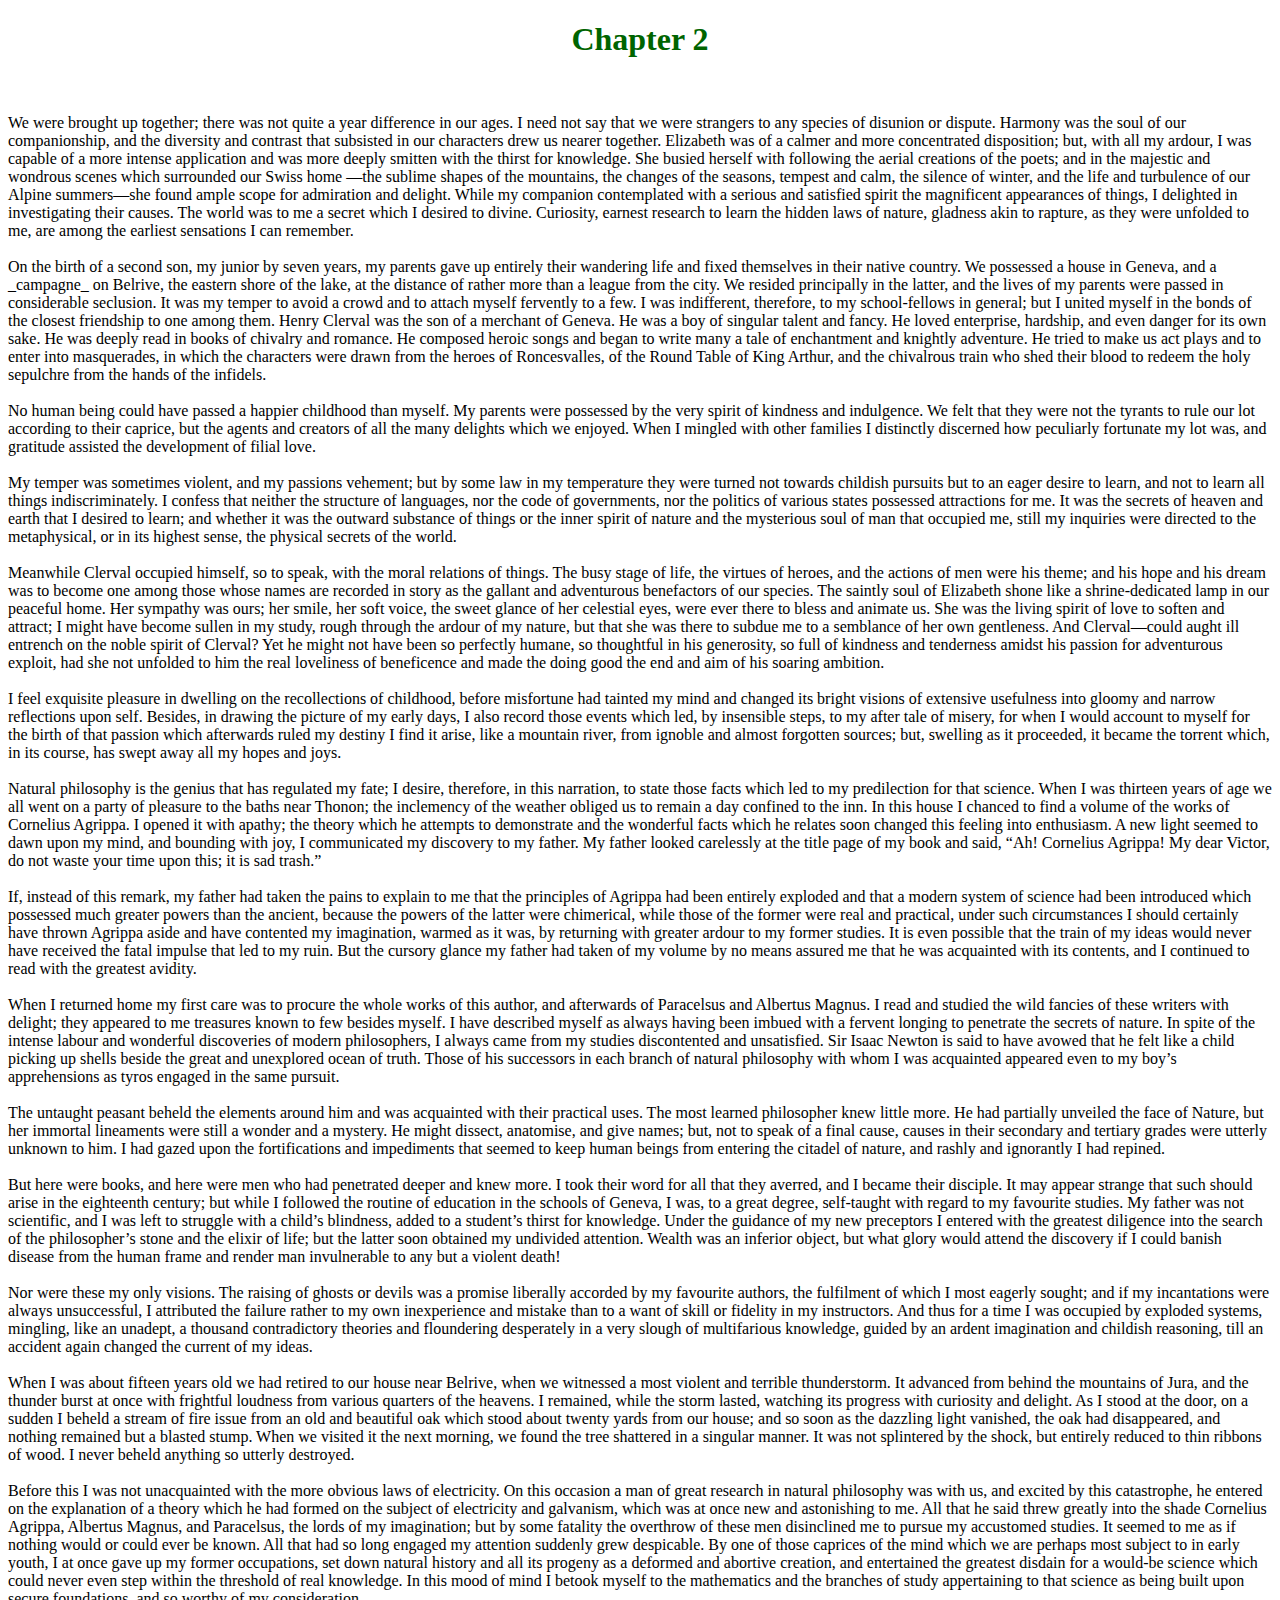
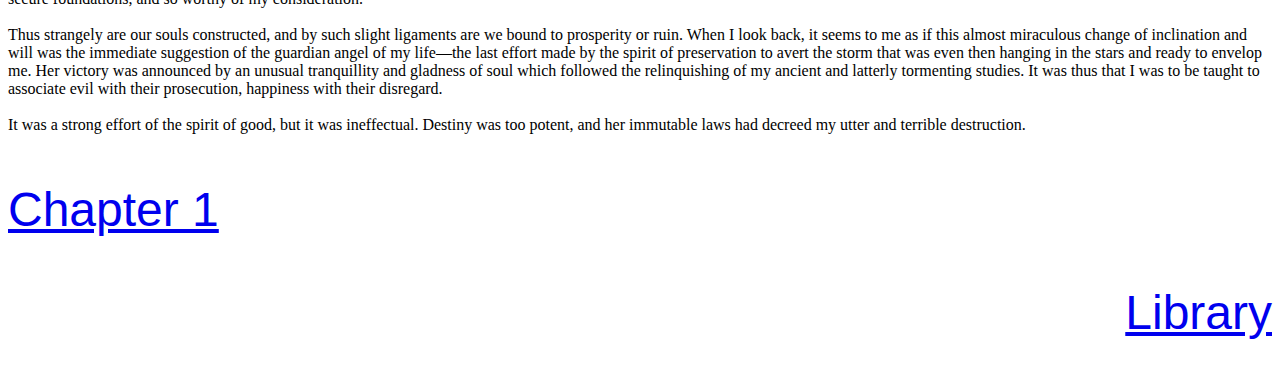
<file: frankenstein_chapter_2.html>
<!DOCTYPE html>

<html lang = "en">

<head>

<meta charset = "utf-8">
<title>Frankenstein Chapter 2</title>
<link rel ="stylesheet" href="site.css">

</head>


<body>

    <h1>Chapter 2</h1> <br>

<p>

    We were brought up together; there was not quite a year difference in
    our ages. I need not say that we were strangers to any species of
    disunion or dispute. Harmony was the soul of our companionship, and
    the diversity and contrast that subsisted in our characters drew us
    nearer together. Elizabeth was of a calmer and more concentrated
    disposition; but, with all my ardour, I was capable of a more intense
    application and was more deeply smitten with the thirst for knowledge.
    She busied herself with following the aerial creations of the poets;
    and in the majestic and wondrous scenes which surrounded our Swiss
    home —the sublime shapes of the mountains, the changes of the seasons,
    tempest and calm, the silence of winter, and the life and turbulence of
    our Alpine summers—she found ample scope for admiration and delight.
    While my companion contemplated with a serious and satisfied spirit the
    magnificent appearances of things, I delighted in investigating their
    causes. The world was to me a secret which I desired to divine.
    Curiosity, earnest research to learn the hidden laws of nature,
    gladness akin to rapture, as they were unfolded to me, are among the
    earliest sensations I can remember.<br><br>
    
    On the birth of a second son, my junior by seven years, my parents gave
    up entirely their wandering life and fixed themselves in their native
    country. We possessed a house in Geneva, and a _campagne_ on Belrive,
    the eastern shore of the lake, at the distance of rather more than a
    league from the city. We resided principally in the latter, and the
    lives of my parents were passed in considerable seclusion. It was my
    temper to avoid a crowd and to attach myself fervently to a few. I was
    indifferent, therefore, to my school-fellows in general; but I united
    myself in the bonds of the closest friendship to one among them. Henry
    Clerval was the son of a merchant of Geneva. He was a boy of singular
    talent and fancy. He loved enterprise, hardship, and even danger for
    its own sake. He was deeply read in books of chivalry and romance. He
    composed heroic songs and began to write many a tale of enchantment and
    knightly adventure. He tried to make us act plays and to enter into
    masquerades, in which the characters were drawn from the heroes of
    Roncesvalles, of the Round Table of King Arthur, and the chivalrous
    train who shed their blood to redeem the holy sepulchre from the hands
    of the infidels.<br><br>
    
    No human being could have passed a happier childhood than myself. My
    parents were possessed by the very spirit of kindness and indulgence.
    We felt that they were not the tyrants to rule our lot according to
    their caprice, but the agents and creators of all the many delights
    which we enjoyed. When I mingled with other families I distinctly
    discerned how peculiarly fortunate my lot was, and gratitude assisted
    the development of filial love.<br><br>
    
    My temper was sometimes violent, and my passions vehement; but by some
    law in my temperature they were turned not towards childish pursuits
    but to an eager desire to learn, and not to learn all things
    indiscriminately. I confess that neither the structure of languages,
    nor the code of governments, nor the politics of various states
    possessed attractions for me. It was the secrets of heaven and earth
    that I desired to learn; and whether it was the outward substance of
    things or the inner spirit of nature and the mysterious soul of man
    that occupied me, still my inquiries were directed to the metaphysical,
    or in its highest sense, the physical secrets of the world.<br><br>
    
    Meanwhile Clerval occupied himself, so to speak, with the moral
    relations of things. The busy stage of life, the virtues of heroes,
    and the actions of men were his theme; and his hope and his dream was
    to become one among those whose names are recorded in story as the
    gallant and adventurous benefactors of our species. The saintly soul
    of Elizabeth shone like a shrine-dedicated lamp in our peaceful home.
    Her sympathy was ours; her smile, her soft voice, the sweet glance of
    her celestial eyes, were ever there to bless and animate us. She was
    the living spirit of love to soften and attract; I might have become
    sullen in my study, rough through the ardour of my nature, but that
    she was there to subdue me to a semblance of her own gentleness. And
    Clerval—could aught ill entrench on the noble spirit of Clerval? Yet
    he might not have been so perfectly humane, so thoughtful in his
    generosity, so full of kindness and tenderness amidst his passion for
    adventurous exploit, had she not unfolded to him the real loveliness of
    beneficence and made the doing good the end and aim of his soaring
    ambition.<br><br>
    
    I feel exquisite pleasure in dwelling on the recollections of childhood,
    before misfortune had tainted my mind and changed its bright visions of
    extensive usefulness into gloomy and narrow reflections upon self. Besides,
    in drawing the picture of my early days, I also record those events which
    led, by insensible steps, to my after tale of misery, for when I would
    account to myself for the birth of that passion which afterwards ruled my
    destiny I find it arise, like a mountain river, from ignoble and almost
    forgotten sources; but, swelling as it proceeded, it became the torrent
    which, in its course, has swept away all my hopes and joys.<br><br>
    
    Natural philosophy is the genius that has regulated my fate; I desire,
    therefore, in this narration, to state those facts which led to my
    predilection for that science. When I was thirteen years of age we all went
    on a party of pleasure to the baths near Thonon; the inclemency of the
    weather obliged us to remain a day confined to the inn. In this house I
    chanced to find a volume of the works of Cornelius Agrippa. I opened it
    with apathy; the theory which he attempts to demonstrate and the wonderful
    facts which he relates soon changed this feeling into enthusiasm. A new
    light seemed to dawn upon my mind, and bounding with joy, I communicated my
    discovery to my father. My father looked carelessly at the title page of my
    book and said, “Ah! Cornelius Agrippa! My dear Victor, do not waste
    your time upon this; it is sad trash.”<br><br>
    
    If, instead of this remark, my father had taken the pains to explain to me
    that the principles of Agrippa had been entirely exploded and that a modern
    system of science had been introduced which possessed much greater powers
    than the ancient, because the powers of the latter were chimerical, while
    those of the former were real and practical, under such circumstances I
    should certainly have thrown Agrippa aside and have contented my
    imagination, warmed as it was, by returning with greater ardour to my
    former studies. It is even possible that the train of my ideas would never
    have received the fatal impulse that led to my ruin. But the cursory glance
    my father had taken of my volume by no means assured me that he was
    acquainted with its contents, and I continued to read with the greatest
    avidity.<br><br>
    
    When I returned home my first care was to procure the whole works of this
    author, and afterwards of Paracelsus and Albertus Magnus. I read and
    studied the wild fancies of these writers with delight; they appeared to me
    treasures known to few besides myself. I have described myself as always
    having been imbued with a fervent longing to penetrate the secrets of
    nature. In spite of the intense labour and wonderful discoveries of modern
    philosophers, I always came from my studies discontented and unsatisfied.
    Sir Isaac Newton is said to have avowed that he felt like a child picking
    up shells beside the great and unexplored ocean of truth. Those of his
    successors in each branch of natural philosophy with whom I was acquainted
    appeared even to my boy’s apprehensions as tyros engaged in the same
    pursuit.<br><br>
    
    The untaught peasant beheld the elements around him and was acquainted
    with their practical uses. The most learned philosopher knew little
    more. He had partially unveiled the face of Nature, but her immortal
    lineaments were still a wonder and a mystery. He might dissect,
    anatomise, and give names; but, not to speak of a final cause, causes
    in their secondary and tertiary grades were utterly unknown to him. I
    had gazed upon the fortifications and impediments that seemed to keep
    human beings from entering the citadel of nature, and rashly and
    ignorantly I had repined.<br><br>
    
    But here were books, and here were men who had penetrated deeper and knew
    more. I took their word for all that they averred, and I became their
    disciple. It may appear strange that such should arise in the eighteenth
    century; but while I followed the routine of education in the schools of
    Geneva, I was, to a great degree, self-taught with regard to my favourite
    studies. My father was not scientific, and I was left to struggle with a
    child’s blindness, added to a student’s thirst for knowledge.
    Under the guidance of my new preceptors I entered with the greatest
    diligence into the search of the philosopher’s stone and the elixir
    of life; but the latter soon obtained my undivided attention. Wealth was an
    inferior object, but what glory would attend the discovery if I could
    banish disease from the human frame and render man invulnerable to any but
    a violent death!<br><br>
    
    Nor were these my only visions. The raising of ghosts or devils was a
    promise liberally accorded by my favourite authors, the fulfilment of which
    I most eagerly sought; and if my incantations were always unsuccessful, I
    attributed the failure rather to my own inexperience and mistake than to a
    want of skill or fidelity in my instructors. And thus for a time I was
    occupied by exploded systems, mingling, like an unadept, a thousand
    contradictory theories and floundering desperately in a very slough of
    multifarious knowledge, guided by an ardent imagination and childish
    reasoning, till an accident again changed the current of my ideas.<br><br>
    
    When I was about fifteen years old we had retired to our house near
    Belrive, when we witnessed a most violent and terrible thunderstorm. It
    advanced from behind the mountains of Jura, and the thunder burst at once
    with frightful loudness from various quarters of the heavens. I remained,
    while the storm lasted, watching its progress with curiosity and delight.
    As I stood at the door, on a sudden I beheld a stream of fire issue from an
    old and beautiful oak which stood about twenty yards from our house; and so
    soon as the dazzling light vanished, the oak had disappeared, and nothing
    remained but a blasted stump. When we visited it the next morning, we found
    the tree shattered in a singular manner. It was not splintered by the
    shock, but entirely reduced to thin ribbons of wood. I never beheld
    anything so utterly destroyed.<br><br>
    
    Before this I was not unacquainted with the more obvious laws of
    electricity. On this occasion a man of great research in natural
    philosophy was with us, and excited by this catastrophe, he entered on
    the explanation of a theory which he had formed on the subject of
    electricity and galvanism, which was at once new and astonishing to me.
    All that he said threw greatly into the shade Cornelius Agrippa,
    Albertus Magnus, and Paracelsus, the lords of my imagination; but by
    some fatality the overthrow of these men disinclined me to pursue my
    accustomed studies. It seemed to me as if nothing would or could ever
    be known. All that had so long engaged my attention suddenly grew
    despicable. By one of those caprices of the mind which we are perhaps
    most subject to in early youth, I at once gave up my former
    occupations, set down natural history and all its progeny as a deformed
    and abortive creation, and entertained the greatest disdain for a
    would-be science which could never even step within the threshold of
    real knowledge. In this mood of mind I betook myself to the
    mathematics and the branches of study appertaining to that science as
    being built upon secure foundations, and so worthy of my consideration.<br><br>
    
    Thus strangely are our souls constructed, and by such slight ligaments
    are we bound to prosperity or ruin. When I look back, it seems to me
    as if this almost miraculous change of inclination and will was the
    immediate suggestion of the guardian angel of my life—the last effort
    made by the spirit of preservation to avert the storm that was even
    then hanging in the stars and ready to envelop me. Her victory was
    announced by an unusual tranquillity and gladness of soul which
    followed the relinquishing of my ancient and latterly tormenting
    studies. It was thus that I was to be taught to associate evil with
    their prosecution, happiness with their disregard.<br><br>
    
    It was a strong effort of the spirit of good, but it was ineffectual.
    Destiny was too potent, and her immutable laws had decreed my utter and
    terrible destruction.
    
    
    </p>


    <p id ="Contents_Return"><a href ="frankenstein_chapter_1.html">Chapter 1</p></a>
    <p id = "Chapter_2"><a href ="index.html">Library</p></a>


</body>
</html>
</file>
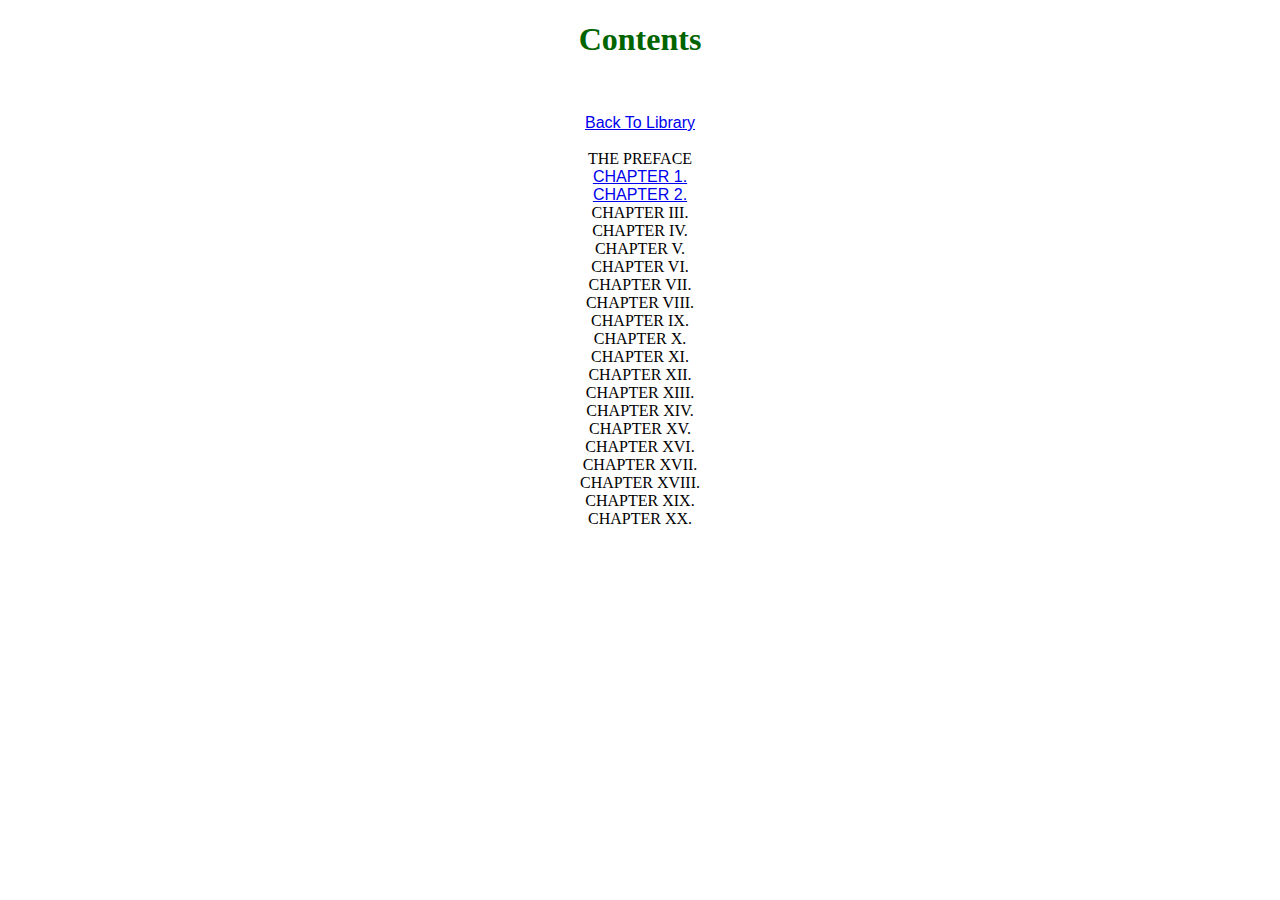
<file: frankenstein_contents.html>
<!DOCTYPE html>

<html lang = "en">

<head>

<meta charset = "utf-8">
<title>Frankenstein Contents</title>
<link rel ="stylesheet" href="site.css">

</head>


<body>

    <h1>Contents</h1> <br>

<p id = content>
     <a href = "index.html">Back To Library</a> <br><br>
     THE PREFACE <br>
     <a href ="frankenstein_chapter_1.html">CHAPTER 1.</a> <br>
     <a href ="frankenstein_chapter_2.html">CHAPTER 2.</a> <br>
     CHAPTER III. <br>
     CHAPTER IV. <br>
     CHAPTER V. <br>
     CHAPTER VI. <br>
     CHAPTER VII. <br>
     CHAPTER VIII. <br>
     CHAPTER IX. <br>
     CHAPTER X. <br>
     CHAPTER XI. <br>
     CHAPTER XII. <br>
     CHAPTER XIII. <br>
     CHAPTER XIV. <br>
     CHAPTER XV. <br>
     CHAPTER XVI. <br>
     CHAPTER XVII. <br>
     CHAPTER XVIII. <br>
     CHAPTER XIX. <br>
     CHAPTER XX. 
    
    </p>





</body>
</html>
</file>
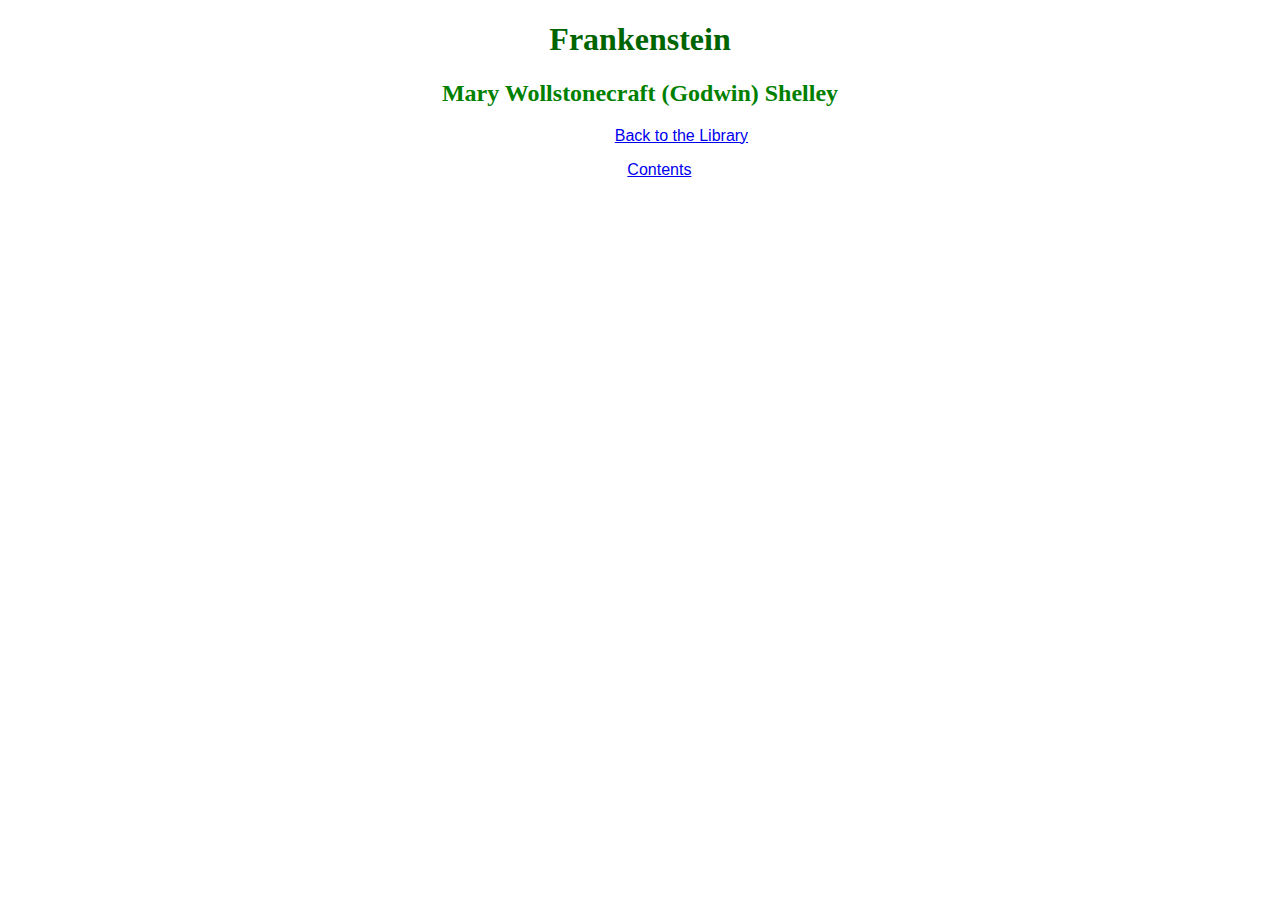
<file: frankenstein_title.html>
<!DOCTYPE html>

<html lang = "en">

<head>

<meta charset = "utf-8">
<title>Frankenstein Title Page</title>
<link rel ="stylesheet" href="site.css">

</head>


<body>

<h1>Frankenstein</h1>
<h2>Mary Wollstonecraft (Godwin) Shelley</h2>

<p id = "ReturnBack">
    <a href="index.html">Back to the Library</a>
</p>

<p id = "NextPage">
    <a href ="frankenstein_contents.html">Contents</a>
</p>








</body>
</html>
</file>
<file: site.css>
h1{


text-align: center;
font-family:Cambria, Cochin, Georgia, Times, 'Times New Roman', serif;
color:darkgreen


}

h2{

text-align: center;
color: green;

}

#ReturnBack{

text-indent: 48%;


}

#NextPage{

text-align: start;
text-indent:49%



}

#content{

text-align: center;

}

#Chapter_2{

    text-align: end;
    font-size: 300%;
    
}

#Contents_Return{


    text-align:start;
    font-size:300%
    

}

p{


font-family: Georgia, 'Times New Roman', Times, serif;


}

a{

font-family: Verdana, Geneva, Tahoma, sans-serif;


}

#index_start{

color:blue;


}
</file>
